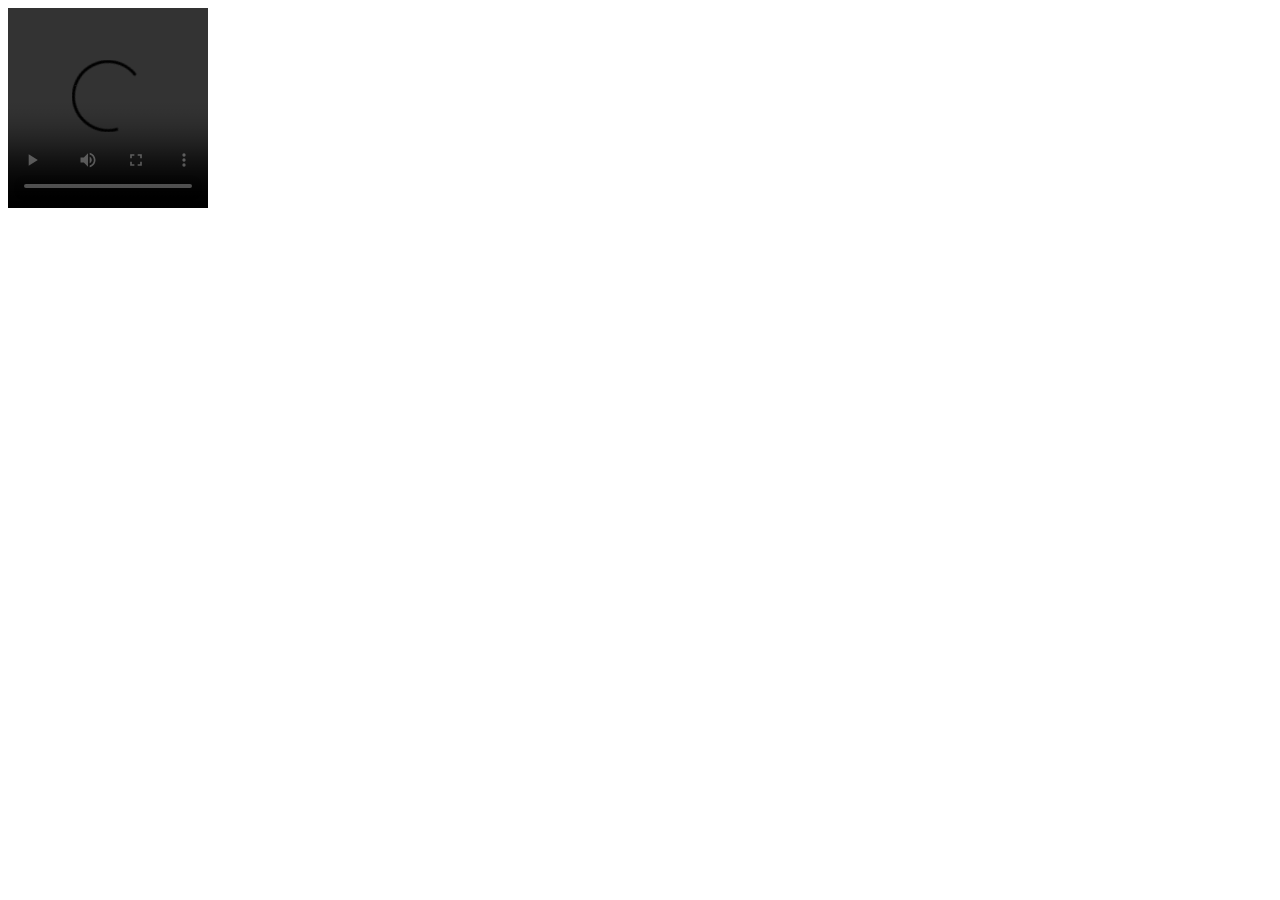
<file: online.html>
<!DOCTYPE html>
<html>
<head>
<meta http-equiv="Content-Type" content="text/html; charset=gb2312"/>
<title>酷讯酒店地图</title>
<script type="text/javascript" src="http://api.map.baidu.com/api?v=1.2"></script>
</head>
<body>
<!--<div style="width:520px;height:340px;border:1px solid gray" id="container"></div>-->
<video controls="true" width="200px" height="200px" src=""></video>
</body>

</html>
<!--<script type="text/javascript">
var map =new BMap.Map("container");
var point =new BMap.Point(116.404, 39.915);
map.centerAndZoom(point, 14);

var myIcon =new BMap.Icon("http://dev.baidu.com/wiki/static/map/API/examples/images/Mario.png", new BMap.Size(32, 70), {    //小车图片
    offset: new BMap.Size(0, -5),    //相当于CSS精灵
    imageOffset: new BMap.Size(0, 0)    //图片的偏移量。为了是图片底部中心对准坐标点。
  });

var points = [new BMap.Point(116.411776,39.942833),new BMap.Point(116.320791,40.003682),new BMap.Point(116.275186,39.896095),new BMap.Point(116.425098,39.946249),new BMap.Point(116.359823,39.984761),new BMap.Point(116.316479,39.98323),new BMap.Point(116.385986,39.946124),new BMap.Point(116.427545,40.00796),new BMap.Point(116.446965,39.911603),new BMap.Point(116.454579,39.946652)];   //10个坐标点

var marker1 =new BMap.Marker(points[1],{icon:myIcon});  // 创建10个标注
var marker2 =new BMap.Marker(points[2],{icon:myIcon});
var marker3 =new BMap.Marker(points[3],{icon:myIcon});
var marker4 =new BMap.Marker(points[4],{icon:myIcon});
var marker5 =new BMap.Marker(points[5],{icon:myIcon});
var marker6 =new BMap.Marker(points[6],{icon:myIcon});
var marker7 =new BMap.Marker(points[7],{icon:myIcon});
var marker8 =new BMap.Marker(points[8],{icon:myIcon});
var marker9 =new BMap.Marker(points[9],{icon:myIcon});
var marker0 =new BMap.Marker(points[0],{icon:myIcon});

map.addOverlay(marker1);              // 将标注添加到地图中
map.addOverlay(marker2);
map.addOverlay(marker3);
map.addOverlay(marker4);
map.addOverlay(marker5);
map.addOverlay(marker6);
map.addOverlay(marker7);
map.addOverlay(marker8);
map.addOverlay(marker9);
map.addOverlay(marker0);

map.setViewport(points);         //调整地图的最佳视野为显示标注数组point

var opts1 = {title : '<span style="font-size:14px;color:#0A8021">如家快捷酒店</span>'};
var opts2 = {title : '<span style="font-size:14px;color:#0A8021">昆仑大厦</span>'};
var opts3 = {title : '<span style="font-size:14px;color:#0A8021">华夏银行</span>'};
var opts4 = {title : '<span style="font-size:14px;color:#0A8021">成都小吃</span>'};
var opts5 = {title : '<span style="font-size:14px;color:#0A8021">锦绣大饭店</span>'};
var opts6 = {title : '<span style="font-size:14px;color:#0A8021">七天快捷酒店</span>'};
var opts7 = {title : '<span style="font-size:14px;color:#0A8021">中央民族大学</span>'};
var opts8 = {title : '<span style="font-size:14px;color:#0A8021">昌平汽车专修学院</span>'};
var opts9 = {title : '<span style="font-size:14px;color:#0A8021">百度大厦</span>'};
var opts0 = {title : '<span style="font-size:14px;color:#0A8021">海尔电器销售点</span>'};

var infoWindow1 =new BMap.InfoWindow("<div style='line-height:1.8em;font-size:12px;'><b>地址:</b>北京市朝阳区高碑店小学旁</br><b>电话:</b>010-59921010</br><b>口碑：</b><img src='http://cdn2.iconfinder.com/data/icons/diagona/icon/16/031.png' /><img src='http://cdn2.iconfinder.com/data/icons/diagona/icon/16/031.png' /><img src='http://cdn2.iconfinder.com/data/icons/diagona/icon/16/031.png' /><img src='http://cdn2.iconfinder.com/data/icons/diagona/icon/16/031.png' /><img src='http://cdn2.iconfinder.com/data/icons/diagona/icon/16/031.png' /><a style='text-decoration:none;color:#2679BA;float:right' href='#'>详情>></a></div>", opts1);  // 创建信息窗口对象，引号里可以书写任意的html语句。
var infoWindow2 =new BMap.InfoWindow("<div style='line-height:1.8em;font-size:12px;'><b>地址:</b>北京市海淀区紫竹院123号</br><b>电话:</b>010-59921010</br><b>口碑：</b><img src='http://cdn2.iconfinder.com/data/icons/diagona/icon/16/031.png' /><img src='http://cdn2.iconfinder.com/data/icons/diagona/icon/16/031.png' /><img src='http://cdn2.iconfinder.com/data/icons/diagona/icon/16/031.png' /><img src='http://cdn2.iconfinder.com/data/icons/diagona/icon/16/031.png' /><a style='text-decoration:none;color:#2679BA;float:right' href='#'>详情>></a></div>", opts2);
var infoWindow3 =new BMap.InfoWindow("<div style='line-height:1.8em;font-size:12px;'><b>地址:</b>北京市海淀区紫竹院123号</br><b>电话:</b>010-59921010</br><b>口碑：</b><img src='http://cdn2.iconfinder.com/data/icons/diagona/icon/16/031.png' /><img src='http://cdn2.iconfinder.com/data/icons/diagona/icon/16/031.png' /><img src='http://cdn2.iconfinder.com/data/icons/diagona/icon/16/031.png' /><img src='http://cdn2.iconfinder.com/data/icons/diagona/icon/16/031.png' /><a style='text-decoration:none;color:#2679BA;float:right' href='#'>详情>></a></div>", opts3);
var infoWindow4 =new BMap.InfoWindow("<div style='line-height:1.8em;font-size:12px;'><b>地址:</b>北京市海淀区紫竹院123号</br><b>电话:</b>010-59921010</br><b>口碑：</b><img src='http://cdn2.iconfinder.com/data/icons/diagona/icon/16/031.png' /><img src='http://cdn2.iconfinder.com/data/icons/diagona/icon/16/031.png' /><img src='http://cdn2.iconfinder.com/data/icons/diagona/icon/16/031.png' /><img src='http://cdn2.iconfinder.com/data/icons/diagona/icon/16/031.png' /><a style='text-decoration:none;color:#2679BA;float:right' href='#'>详情>></a></div>", opts4);
var infoWindow5 =new BMap.InfoWindow("<div style='line-height:1.8em;font-size:12px;'><b>地址:</b>北京市朝阳区高碑店小学旁</br><b>电话:</b>010-59921010</br><b>口碑：</b><img src='http://cdn2.iconfinder.com/data/icons/diagona/icon/16/031.png' /><img src='http://cdn2.iconfinder.com/data/icons/diagona/icon/16/031.png' /><img src='http://cdn2.iconfinder.com/data/icons/diagona/icon/16/031.png' /><img src='http://cdn2.iconfinder.com/data/icons/diagona/icon/16/031.png' /><img src='http://cdn2.iconfinder.com/data/icons/diagona/icon/16/031.png' /><a style='text-decoration:none;color:#2679BA;float:right' href='#'>详情>></a></div>", opts5);
var infoWindow6 =new BMap.InfoWindow("<div style='line-height:1.8em;font-size:12px;'><b>地址:</b>北京市大钟寺沧澜大厦</br><b>电话:</b>010-59921010</br><b>口碑：</b><img src='http://cdn2.iconfinder.com/data/icons/diagona/icon/16/031.png' /><img src='http://cdn2.iconfinder.com/data/icons/diagona/icon/16/031.png' /><img src='http://cdn2.iconfinder.com/data/icons/diagona/icon/16/031.png' /><img src='http://cdn2.iconfinder.com/data/icons/diagona/icon/16/031.png' /><img src='http://cdn2.iconfinder.com/data/icons/diagona/icon/16/031.png' /><a style='text-decoration:none;color:#2679BA;float:right' href='#'>详情>></a></div>", opts6);
var infoWindow7 =new BMap.InfoWindow("<div style='line-height:1.8em;font-size:12px;'><b>地址:</b>北京市朝阳区高碑店小学旁</br><b>电话:</b>010-59921010</br><b>口碑：</b><img src='http://cdn2.iconfinder.com/data/icons/diagona/icon/16/031.png' /><img src='http://cdn2.iconfinder.com/data/icons/diagona/icon/16/031.png' /><img src='http://cdn2.iconfinder.com/data/icons/diagona/icon/16/031.png' /><a style='text-decoration:none;color:#2679BA;float:right' href='#'>详情>></a></div>", opts7);
var infoWindow8 =new BMap.InfoWindow("<div style='line-height:1.8em;font-size:12px;'><b>地址:</b>北京市哇哈哈路鲜鱼一条街</br><b>电话:</b>010-59921010</br><b>口碑：</b><img src='http://cdn2.iconfinder.com/data/icons/diagona/icon/16/031.png' /><img src='http://cdn2.iconfinder.com/data/icons/diagona/icon/16/031.png' /><img src='http://cdn2.iconfinder.com/data/icons/diagona/icon/16/031.png' /><a style='text-decoration:none;color:#2679BA;float:right' href='#'>详情>></a></div>", opts8);
var infoWindow9 =new BMap.InfoWindow("<div style='line-height:1.8em;font-size:12px;'><b>地址:</b>北京市朝阳区高碑店小学旁</br><b>电话:</b>010-59921010</br><b>口碑：</b><img src='http://cdn2.iconfinder.com/data/icons/diagona/icon/16/031.png' /><img src='http://cdn2.iconfinder.com/data/icons/diagona/icon/16/031.png' /><img src='http://cdn2.iconfinder.com/data/icons/diagona/icon/16/031.png' /><a style='text-decoration:none;color:#2679BA;float:right' href='#'>详情>></a></div>", opts9);
var infoWindow0 =new BMap.InfoWindow("<div style='line-height:1.8em;font-size:12px;'><b>地址:</b>北京市朝阳区高碑店小学旁</br><b>电话:</b>010-59921010</br><b>口碑：</b><img src='http://cdn2.iconfinder.com/data/icons/diagona/icon/16/031.png' /><img src='http://cdn2.iconfinder.com/data/icons/diagona/icon/16/031.png' /><img src='http://cdn2.iconfinder.com/data/icons/diagona/icon/16/031.png' /><a style='text-decoration:none;color:#2679BA;float:right' href='#'>详情>></a></div>", opts0);

marker1.addEventListener("mouseover", function(){this.openInfoWindow(infoWindow1);});
marker2.addEventListener("mouseover", function(){this.openInfoWindow(infoWindow2);});
marker3.addEventListener("mouseover", function(){this.openInfoWindow(infoWindow3);});
marker4.addEventListener("mouseover", function(){this.openInfoWindow(infoWindow4);});
marker5.addEventListener("mouseover", function(){this.openInfoWindow(infoWindow5);});
marker6.addEventListener("mouseover", function(){this.openInfoWindow(infoWindow6);});
marker7.addEventListener("mouseover", function(){this.openInfoWindow(infoWindow7);});
marker8.addEventListener("mouseover", function(){this.openInfoWindow(infoWindow8);});
marker9.addEventListener("mouseover", function(){this.openInfoWindow(infoWindow9);});
marker0.addEventListener("mouseover", function(){this.openInfoWindow(infoWindow0);});

</script>-->
</file>
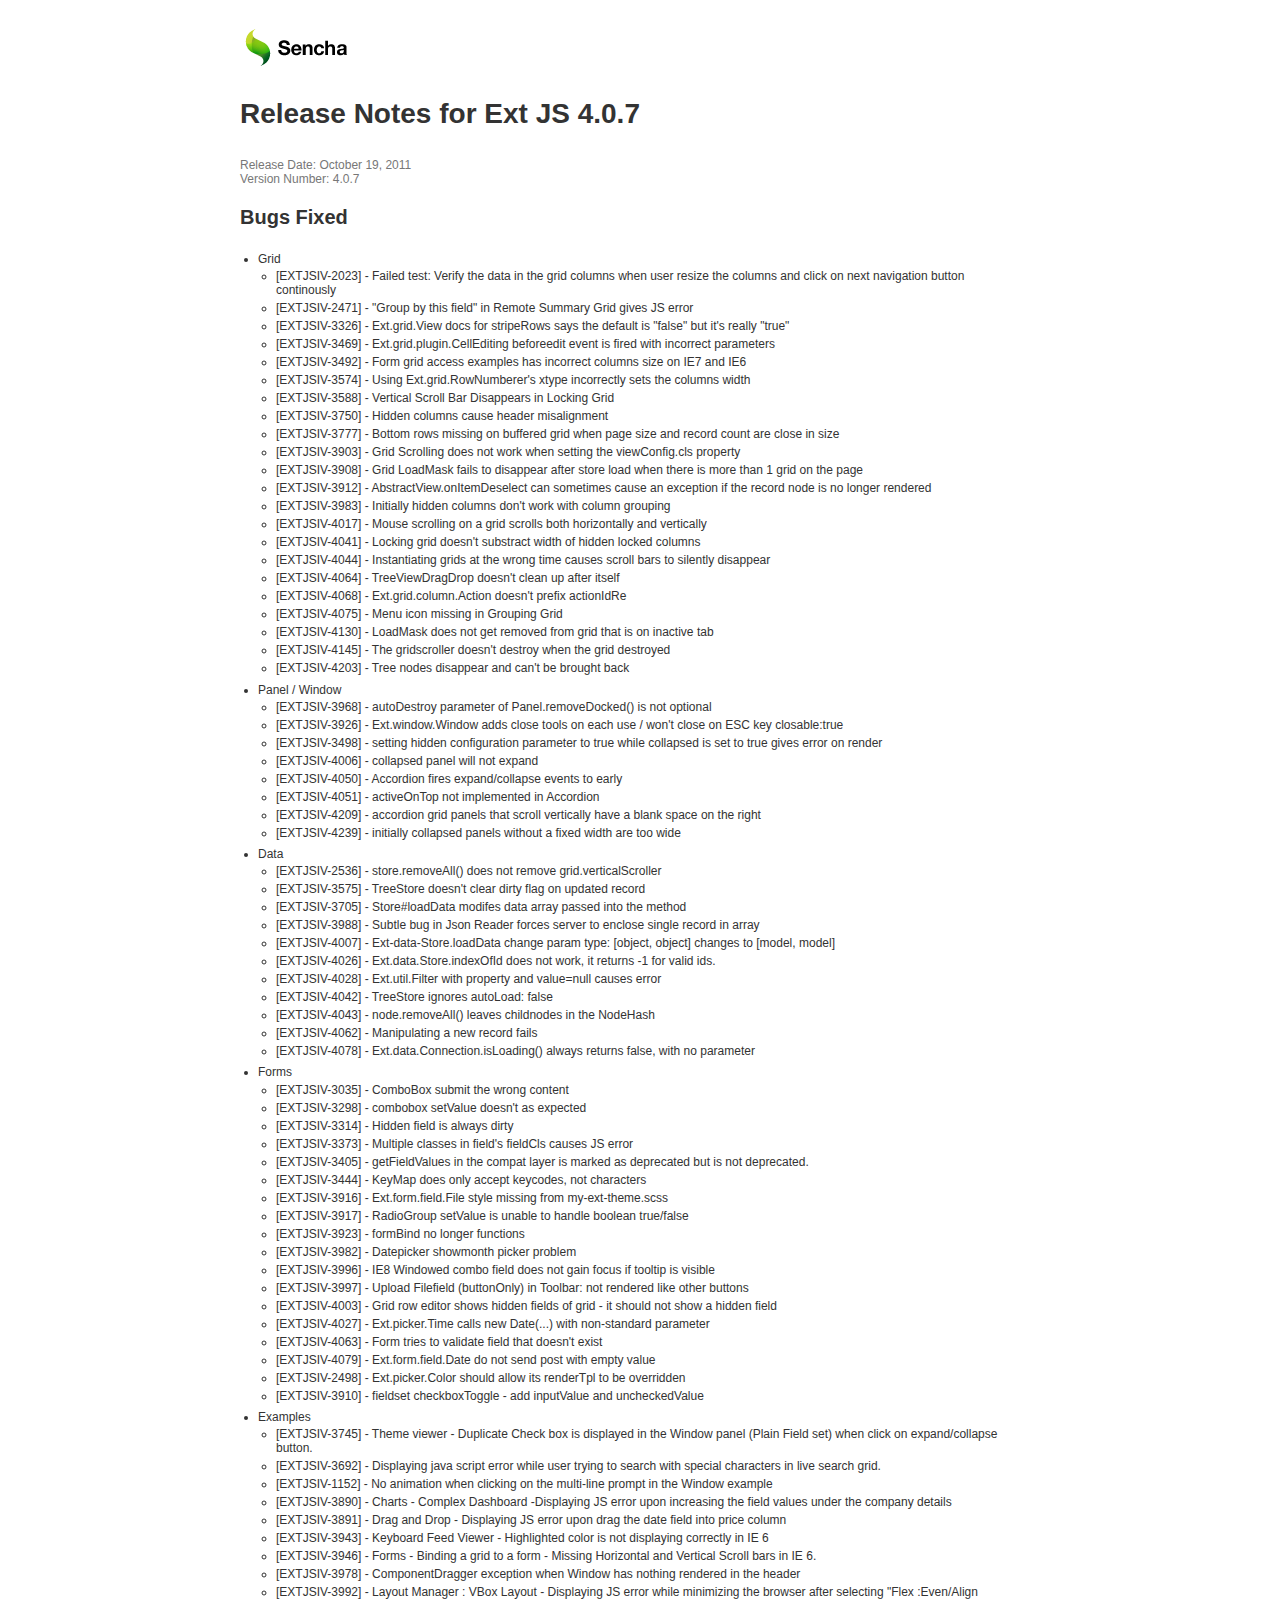
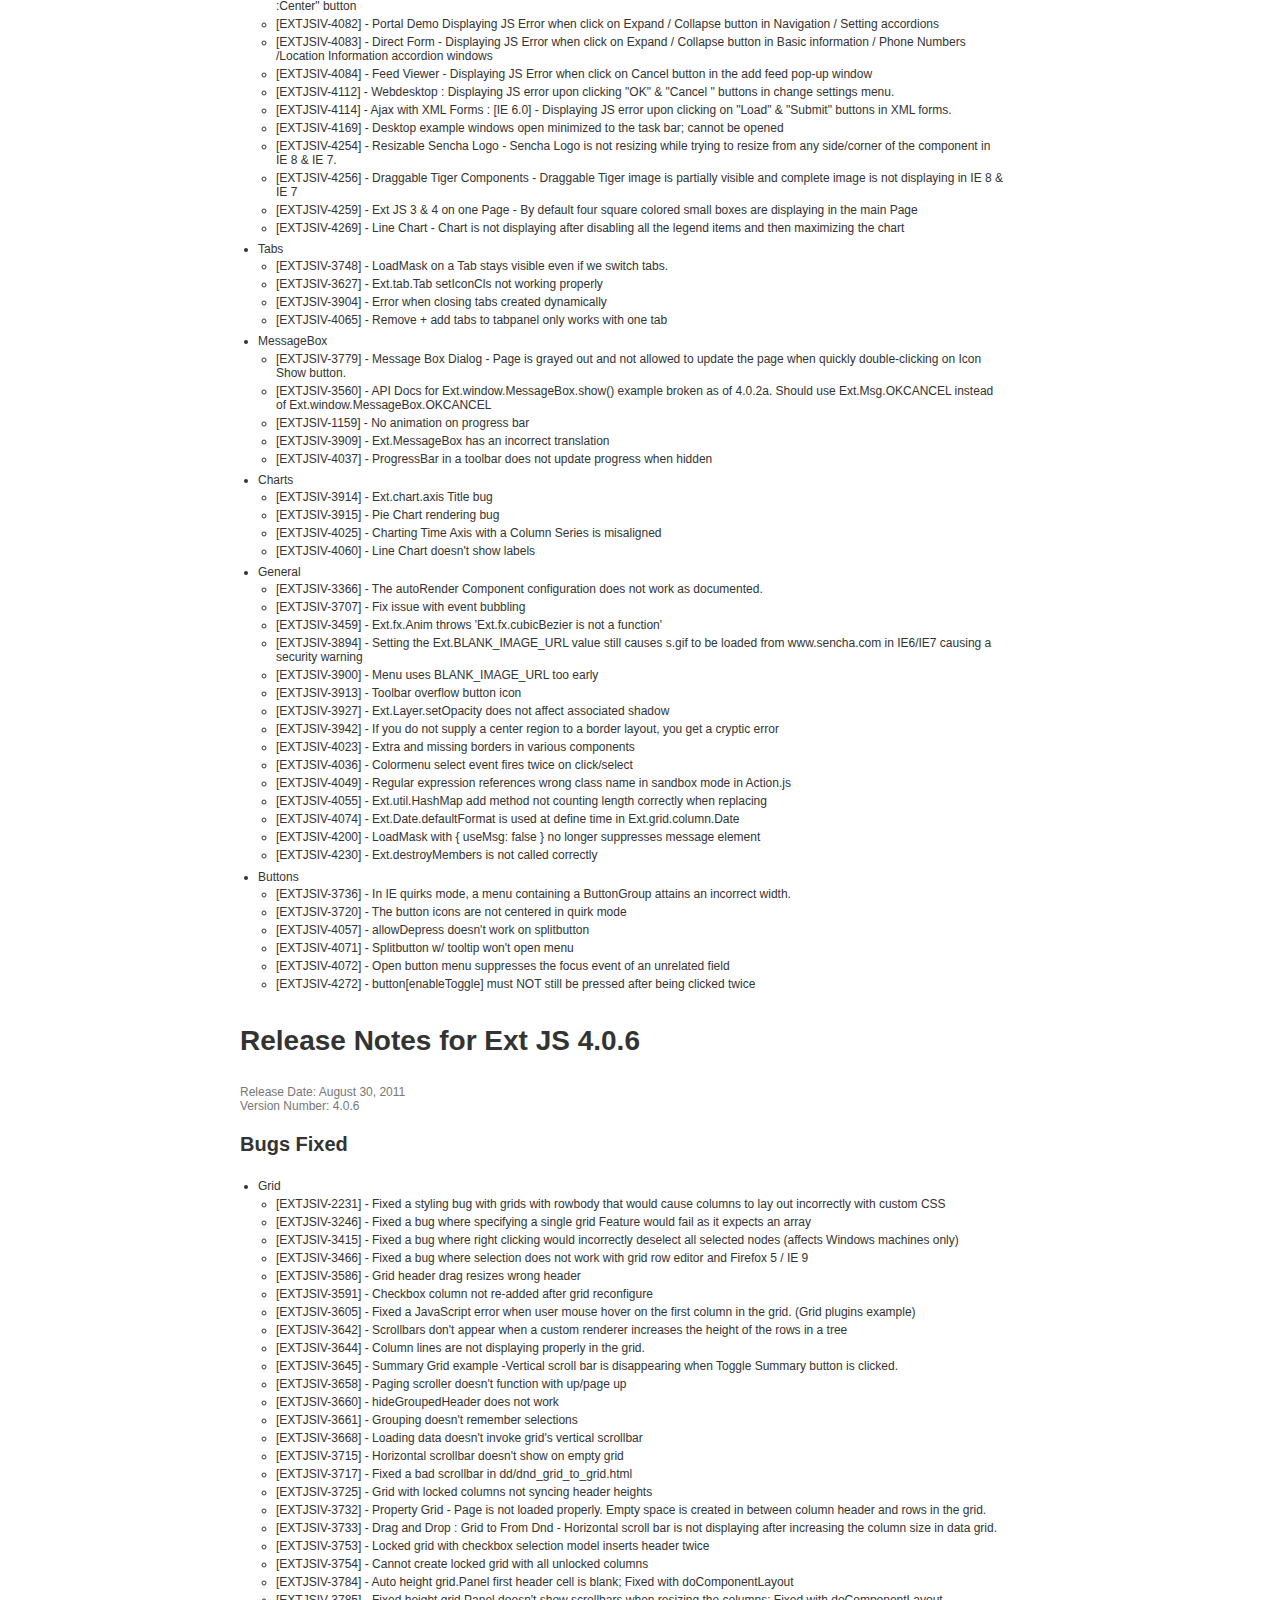
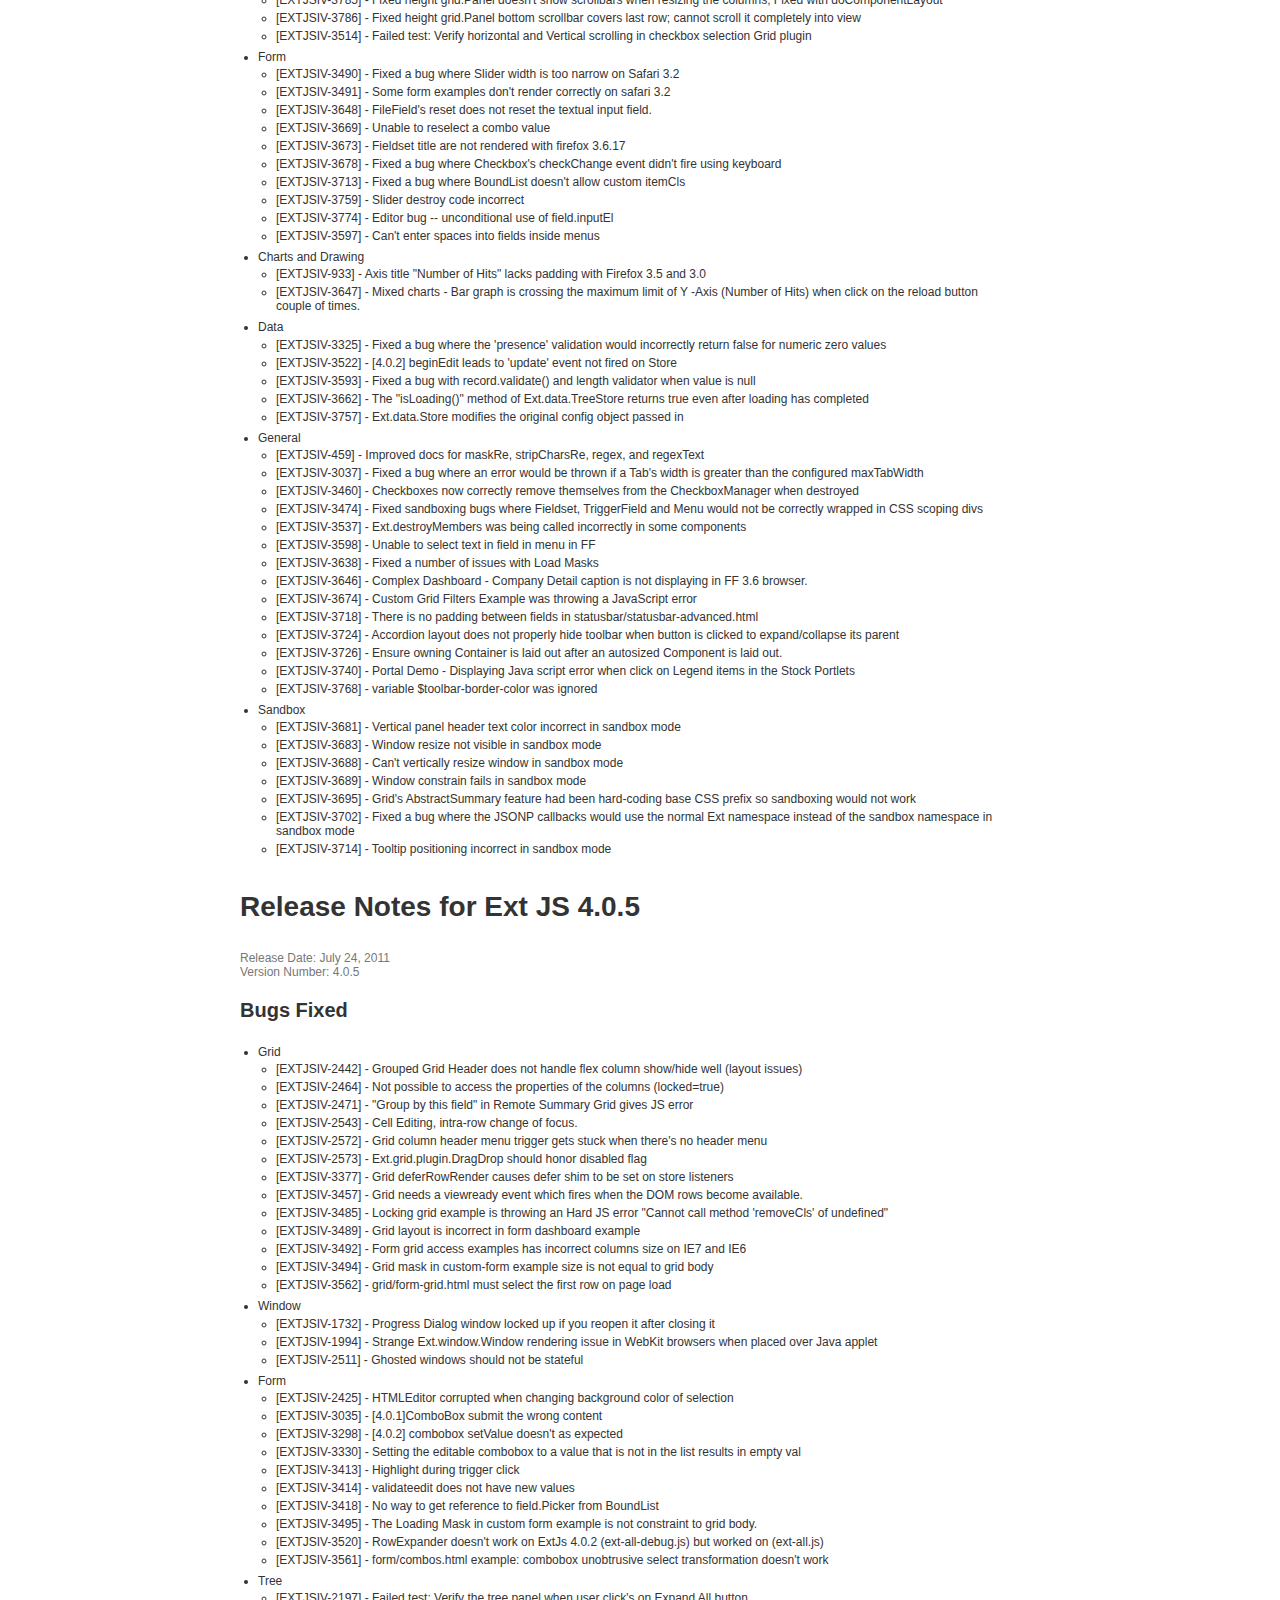
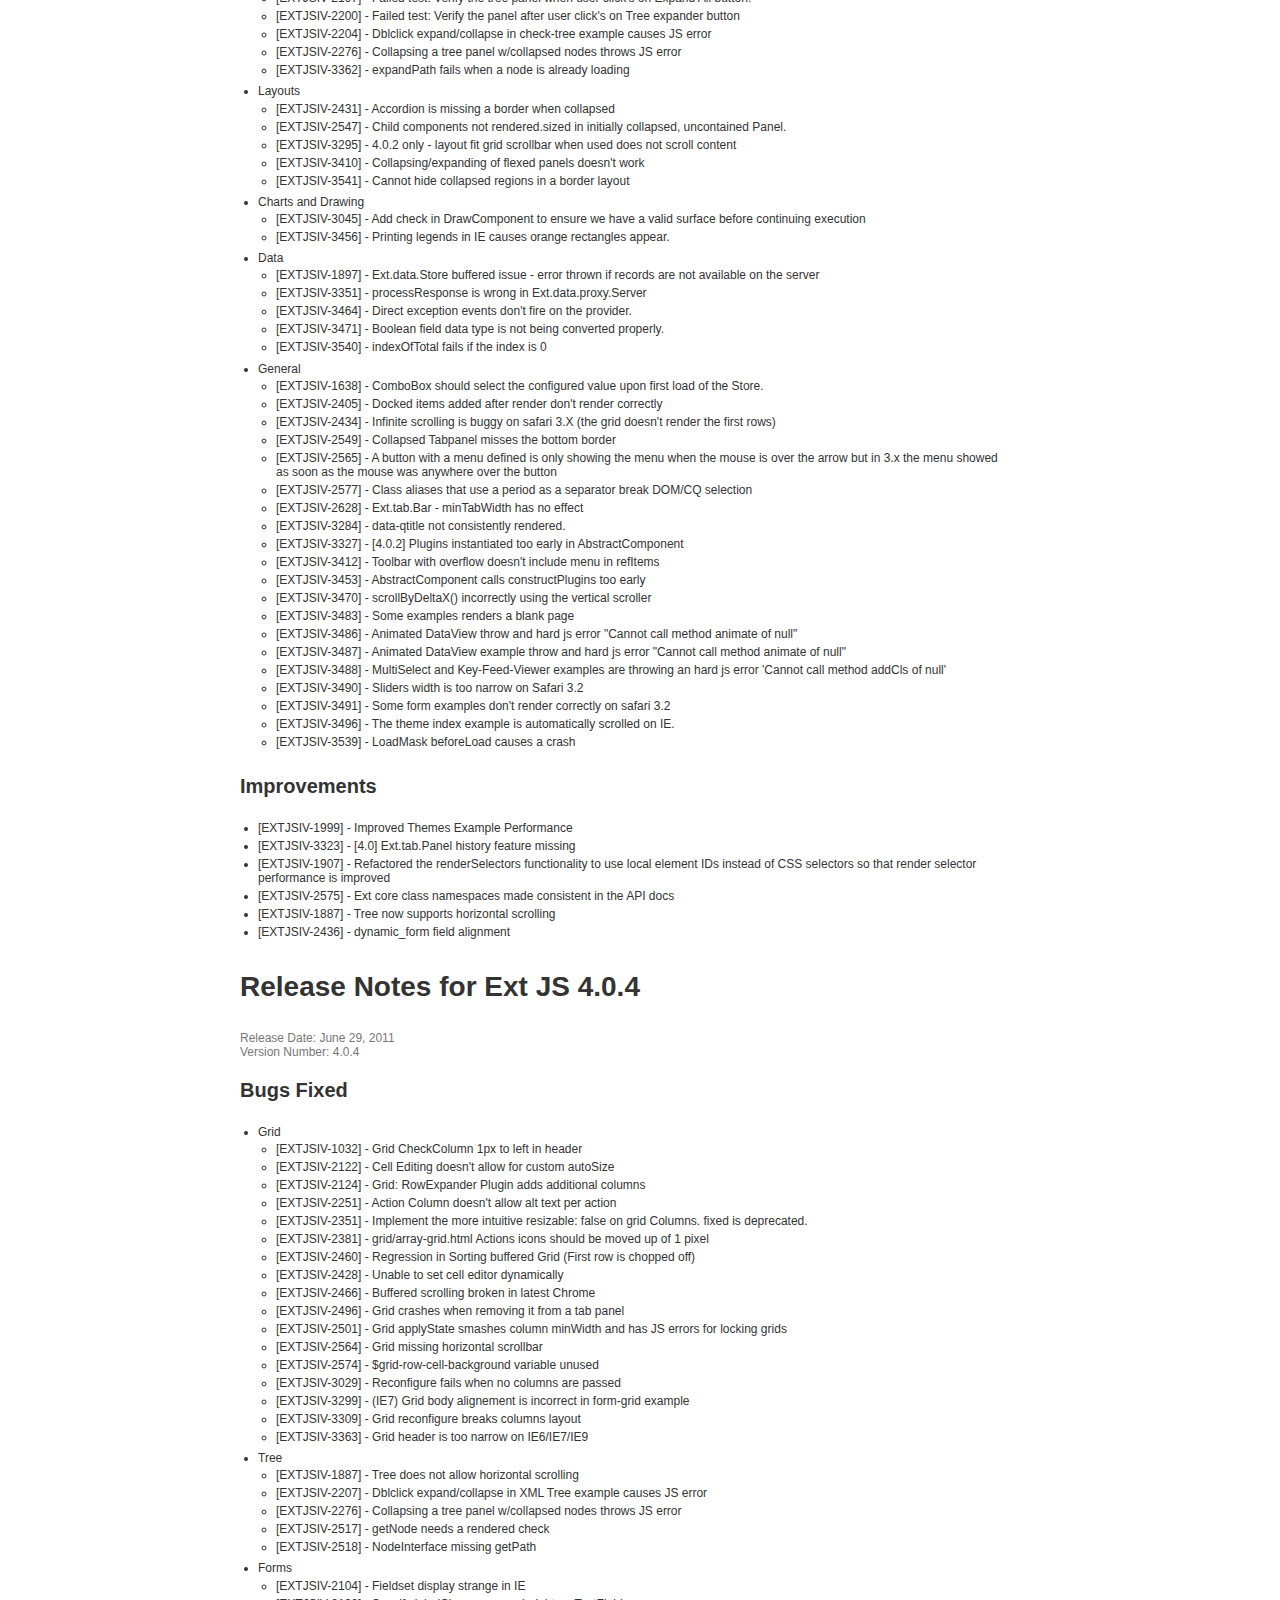
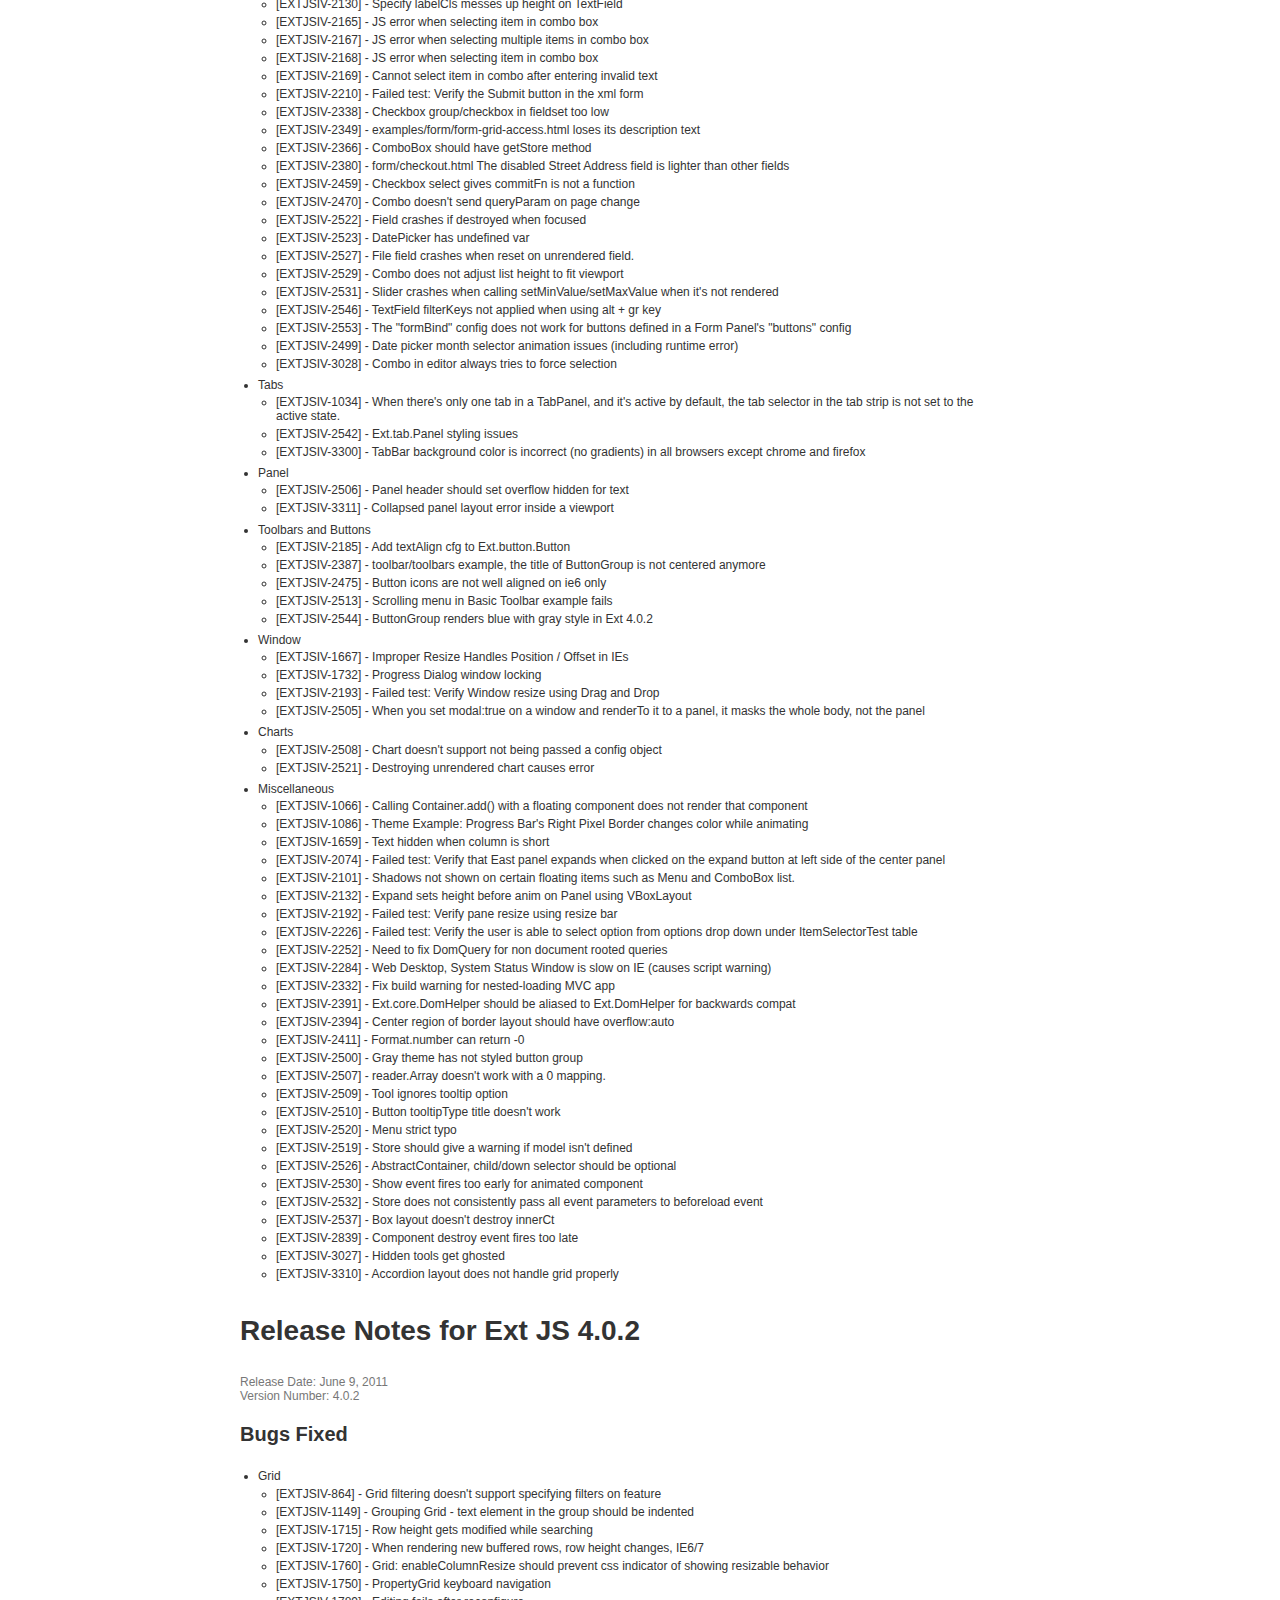
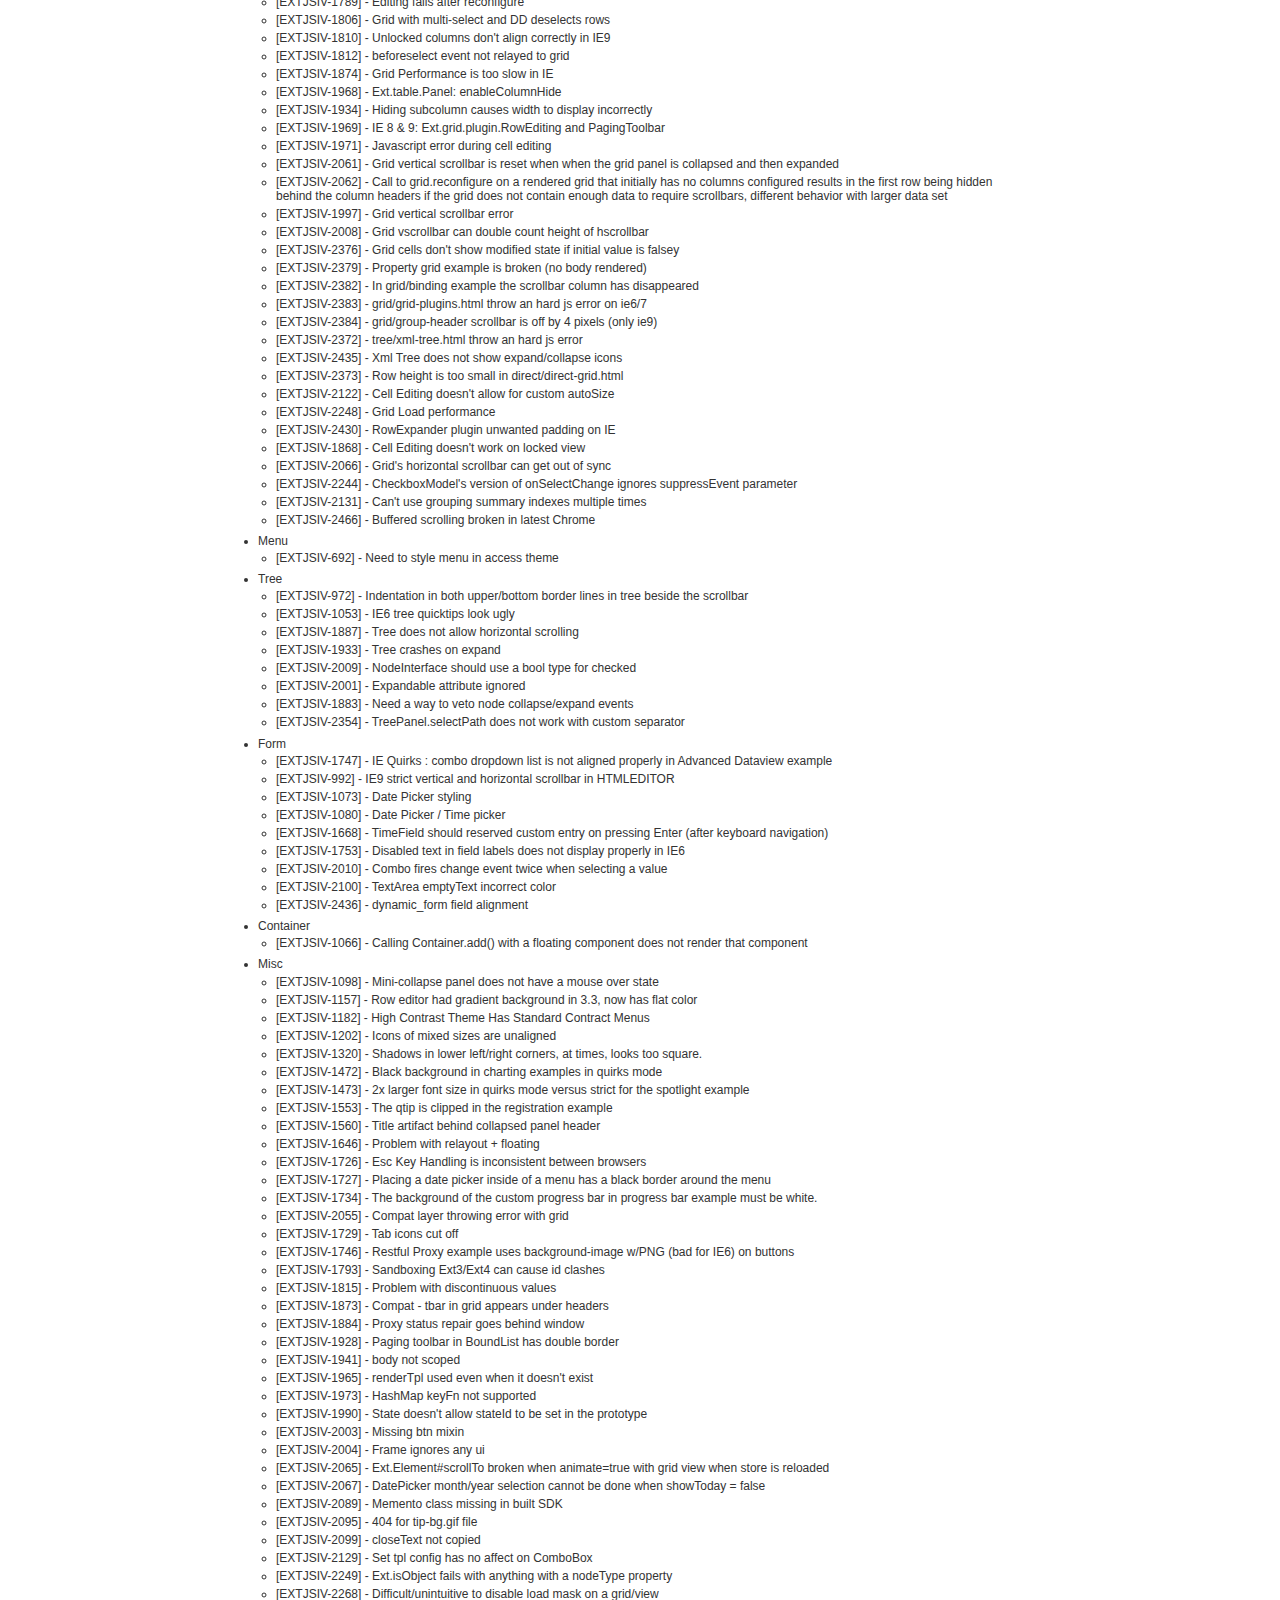
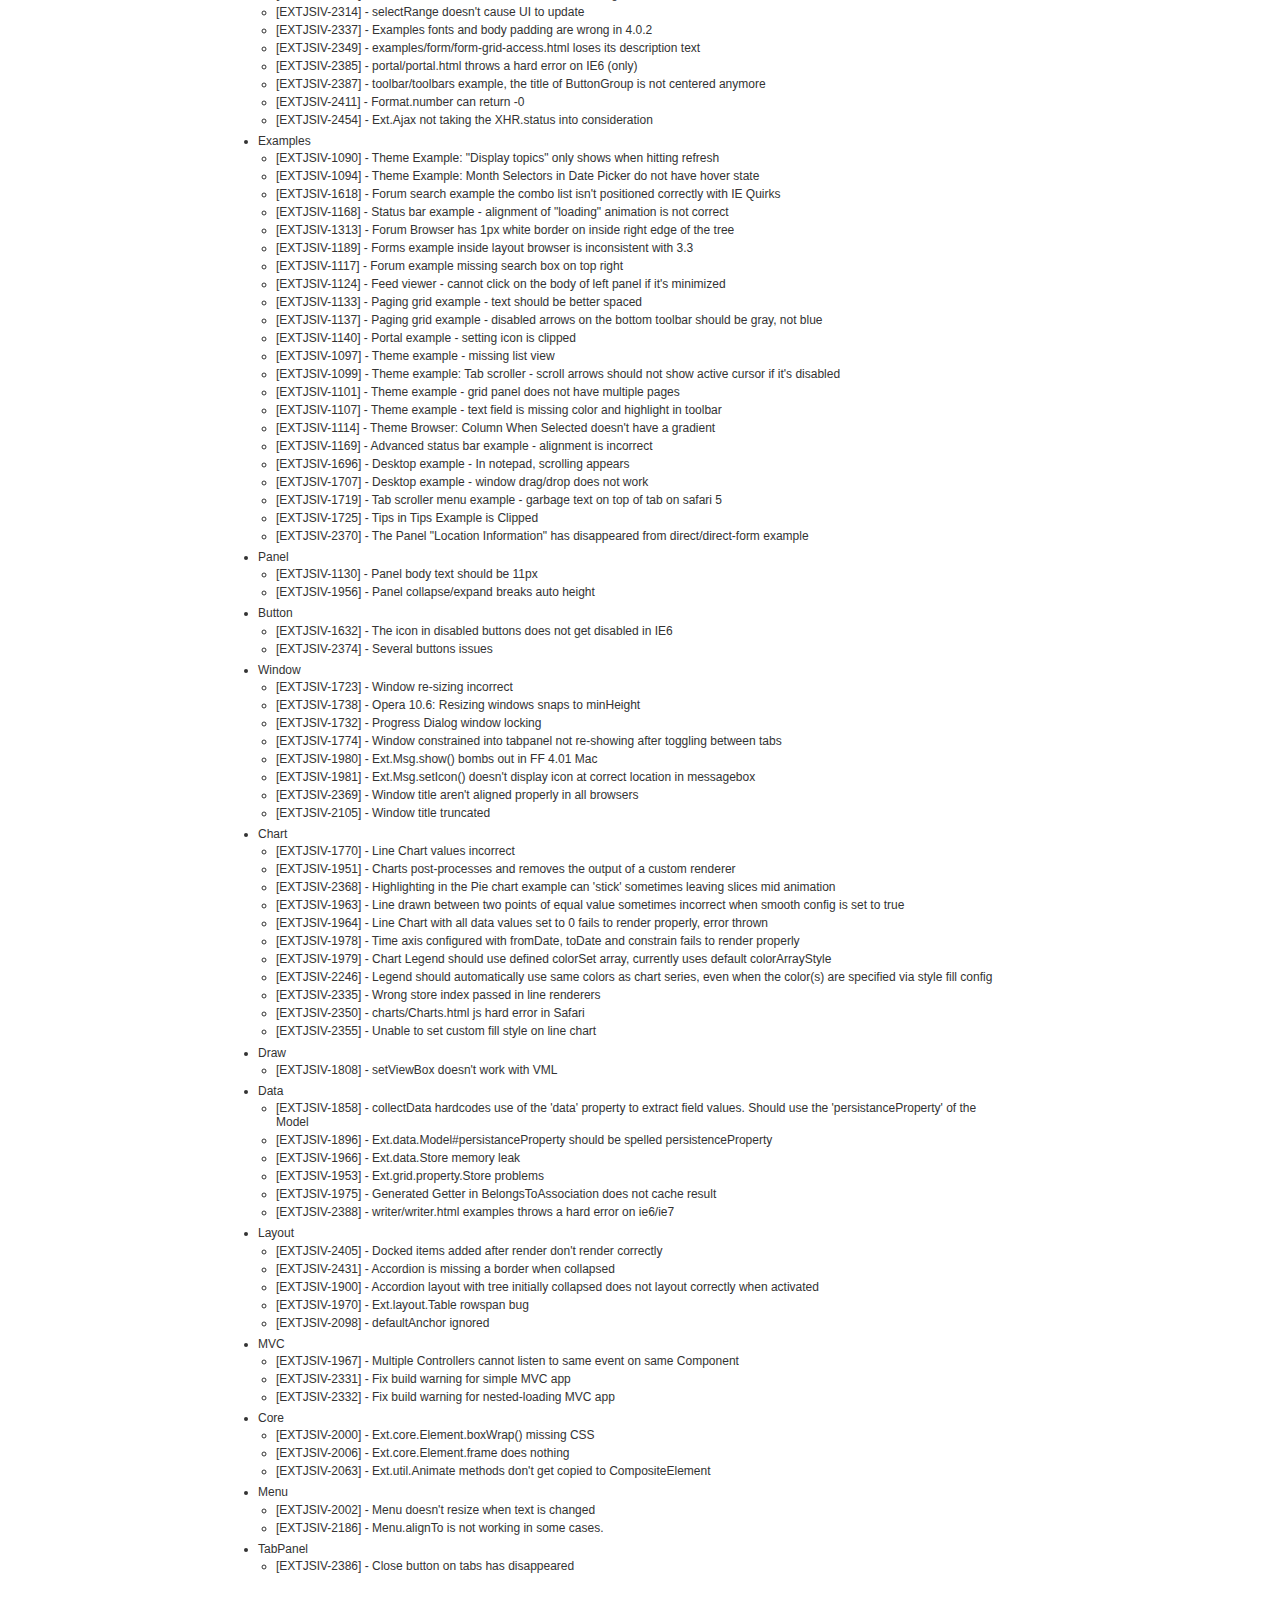
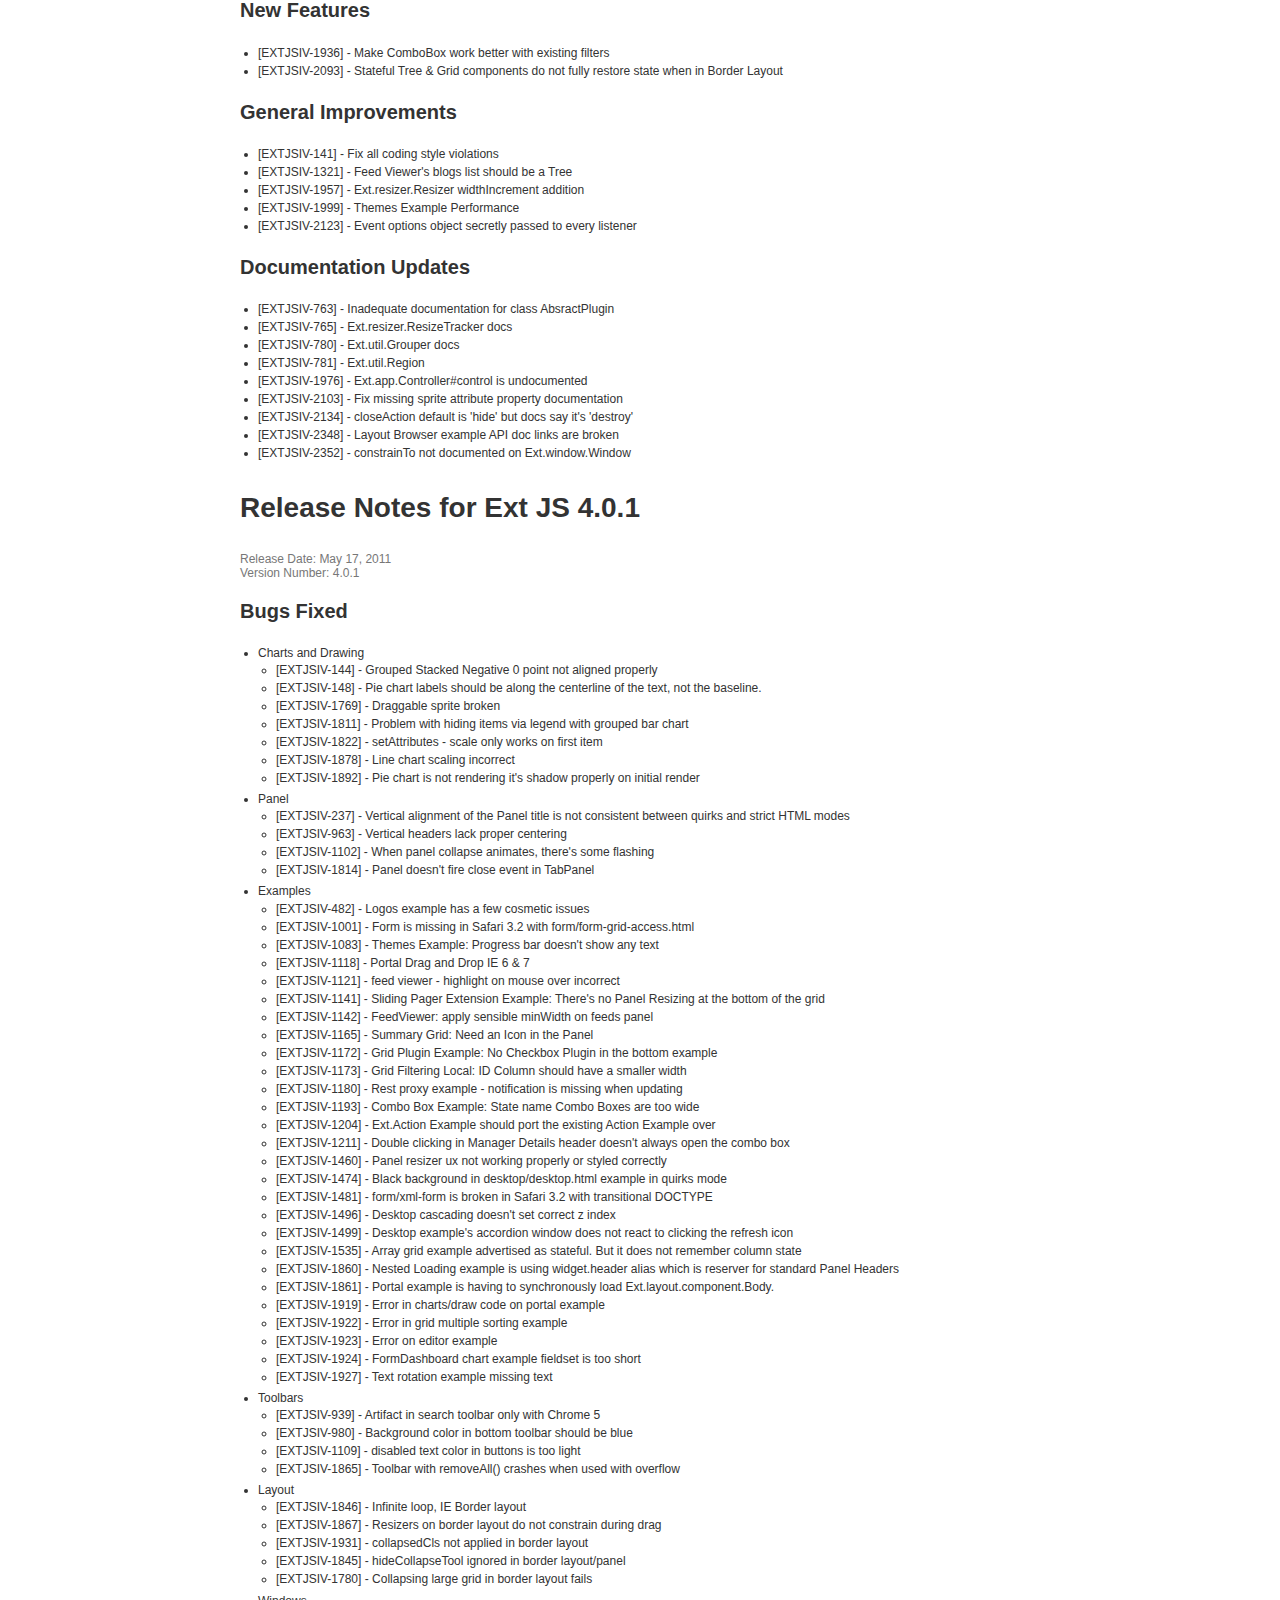
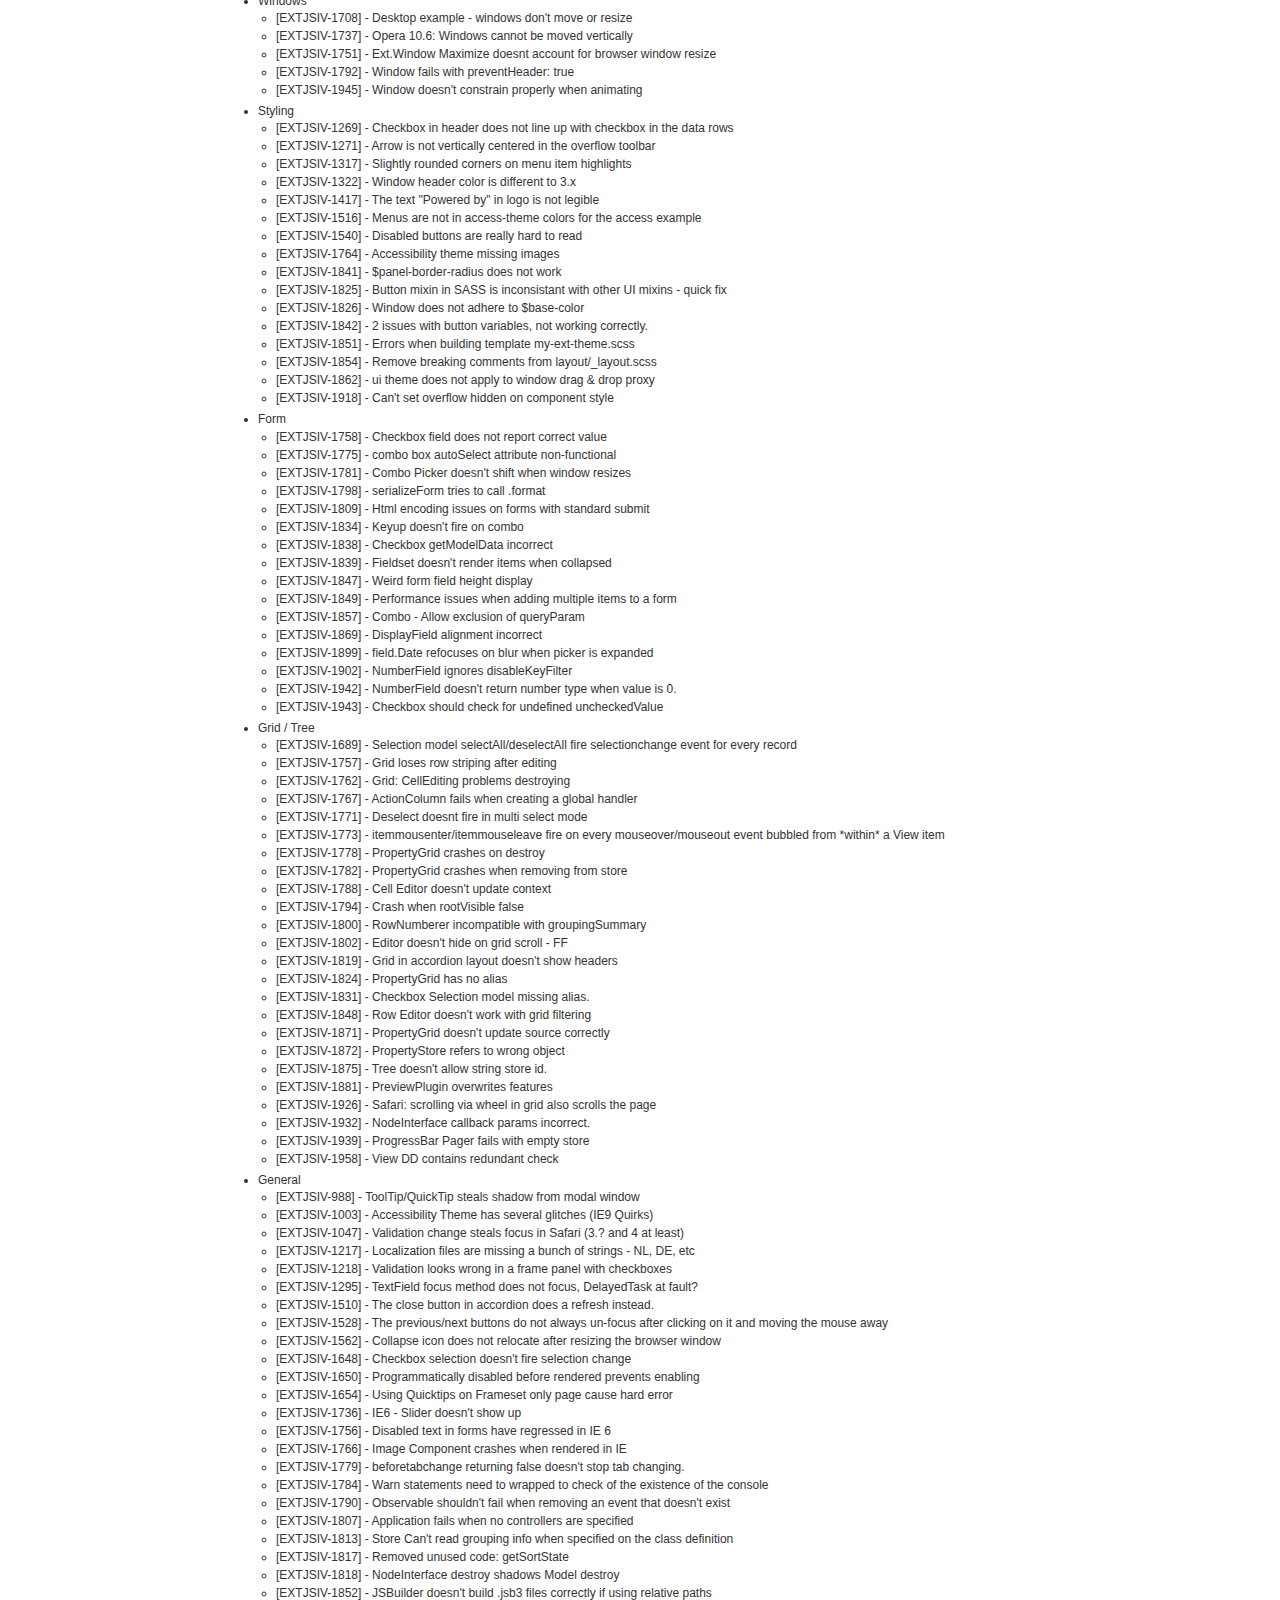
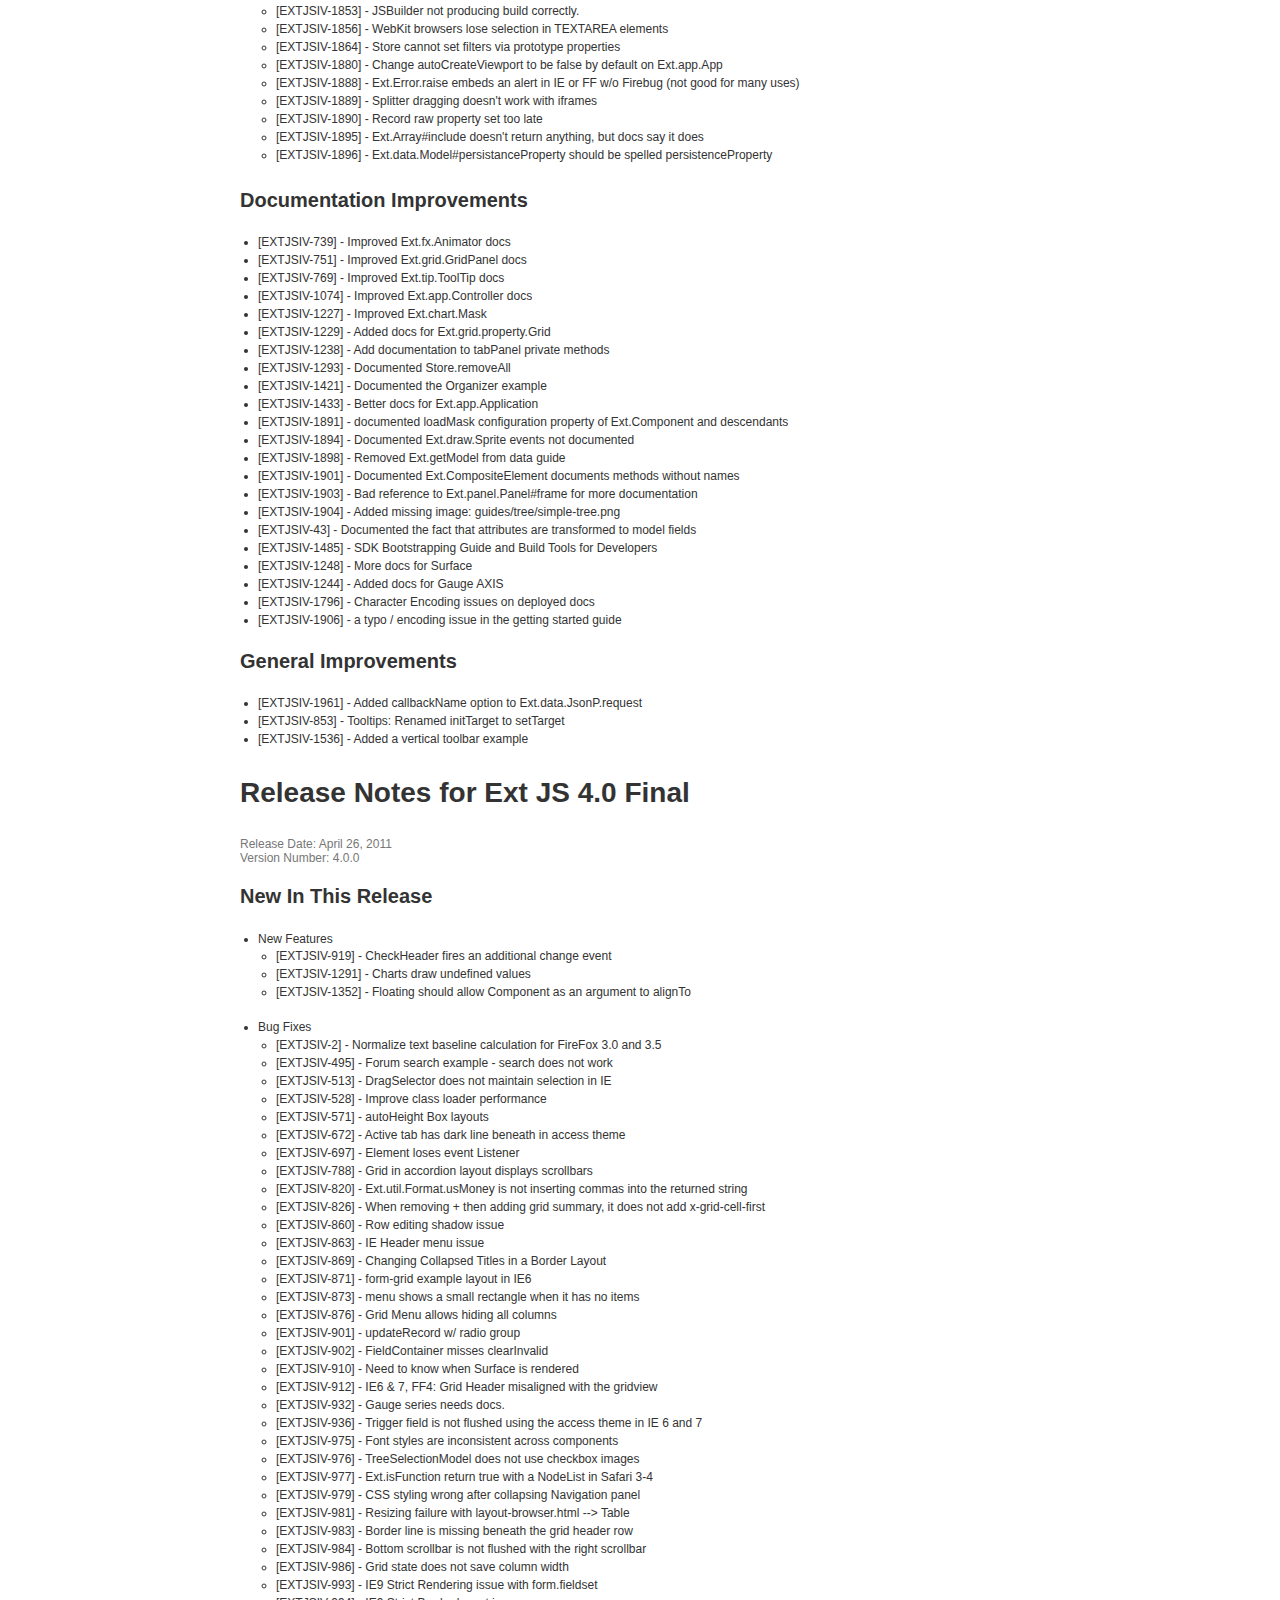
<file: js/extjs/release-notes.html>
<!DOCTYPE html PUBLIC "-//W3C//DTD HTML 4.01//EN">
<html>
<head>
    <title>
        Ext JS Release Notes
    </title>
    <link rel="stylesheet" type="text/css" href="welcome/release-notes.css" media="all">
</head>
<body>
<p>
    <a href="http://www.sencha.com/" id="logo" name="logo">Ext JS - JavaScript Framework</a>
</p>

<div id="releases">
<div class="release">
<h1>
    Release Notes for Ext JS 4.0.7
</h1>

<p class="notes">
    Release Date: October 19, 2011<br>
    Version Number: 4.0.7
</p>

<h2>
    Bugs Fixed
</h2>

<ul>
<li>Grid
    <ul>
        <li>[EXTJSIV-2023] - Failed test: Verify the data in the grid columns when user resize the columns and
            click on next navigation button continously
        </li>
        <li>[EXTJSIV-2471] - "Group by this field" in Remote Summary Grid gives JS error
        </li>
        <li>[EXTJSIV-3326] - Ext.grid.View docs for stripeRows says the default is "false" but it's really
            "true"
        </li>
        <li>[EXTJSIV-3469] - Ext.grid.plugin.CellEditing beforeedit event is fired with incorrect parameters
        </li>
        <li>[EXTJSIV-3492] - Form grid access examples has incorrect columns size on IE7 and IE6
        </li>
        <li>[EXTJSIV-3574] - Using Ext.grid.RowNumberer's xtype incorrectly sets the columns width
        </li>
        <li>[EXTJSIV-3588] - Vertical Scroll Bar Disappears in Locking Grid
        </li>
        <li>[EXTJSIV-3750] - Hidden columns cause header misalignment
        </li>
        <li>[EXTJSIV-3777] - Bottom rows missing on buffered grid when page size and record count are close in
            size
        </li>
        <li>[EXTJSIV-3903] - Grid Scrolling does not work when setting the viewConfig.cls property
        </li>
        <li>[EXTJSIV-3908] - Grid LoadMask fails to disappear after store load when there is more than 1 grid on
            the page
        </li>
        <li>[EXTJSIV-3912] - AbstractView.onItemDeselect can sometimes cause an exception if the record node is
            no longer rendered
        </li>
        <li>[EXTJSIV-3983] - Initially hidden columns don't work with column grouping
        </li>
        <li>[EXTJSIV-4017] - Mouse scrolling on a grid scrolls both horizontally and vertically
        </li>
        <li>[EXTJSIV-4041] - Locking grid doesn't substract width of hidden locked columns
        </li>
        <li>[EXTJSIV-4044] - Instantiating grids at the wrong time causes scroll bars to silently disappear
        </li>
        <li>[EXTJSIV-4064] - TreeViewDragDrop doesn't clean up after itself
        </li>
        <li>[EXTJSIV-4068] - Ext.grid.column.Action doesn't prefix actionIdRe
        </li>
        <li>[EXTJSIV-4075] - Menu icon missing in Grouping Grid
        </li>
        <li>[EXTJSIV-4130] - LoadMask does not get removed from grid that is on inactive tab
        </li>
        <li>[EXTJSIV-4145] - The gridscroller doesn't destroy when the grid destroyed
        </li>
        <li>[EXTJSIV-4203] - Tree nodes disappear and can't be brought back</li>
    </ul>
</li>

<li>Panel / Window
    <ul>
        <li>[EXTJSIV-3968] - autoDestroy parameter of Panel.removeDocked() is not optional
        </li>
        <li>[EXTJSIV-3926] - Ext.window.Window adds close tools on each use / won't close on ESC key
            closable:true
        </li>
        <li>[EXTJSIV-3498] - setting hidden configuration parameter to true while collapsed is set to true gives
            error on render
        </li>
        <li>[EXTJSIV-4006] - collapsed panel will not expand
        </li>
        <li>[EXTJSIV-4050] - Accordion fires expand/collapse events to early
        </li>
        <li>[EXTJSIV-4051] - activeOnTop not implemented in Accordion
        </li>
        <li>[EXTJSIV-4209] - accordion grid panels that scroll vertically have a blank space on the right
        </li>
        <li>[EXTJSIV-4239] - initially collapsed panels without a fixed width are too wide</li>
    </ul>
</li>

<li>Data
    <ul>
        <li>[EXTJSIV-2536] - store.removeAll() does not remove grid.verticalScroller
        </li>
        <li>[EXTJSIV-3575] - TreeStore doesn't clear dirty flag on updated record
        </li>
        <li>[EXTJSIV-3705] - Store#loadData modifes data array passed into the method
        </li>
        <li>[EXTJSIV-3988] - Subtle bug in Json Reader forces server to enclose single record in array
        </li>
        <li>[EXTJSIV-4007] - Ext-data-Store.loadData change param type: [object, object] changes to [model, model]
        </li>
        <li>[EXTJSIV-4026] - Ext.data.Store.indexOfId does not work, it returns -1 for valid ids.
        </li>
        <li>[EXTJSIV-4028] - Ext.util.Filter with property and value=null causes error
        </li>
        <li>[EXTJSIV-4042] - TreeStore ignores autoLoad: false
        </li>
        <li>[EXTJSIV-4043] - node.removeAll() leaves childnodes in the NodeHash
        </li>
        <li>[EXTJSIV-4062] - Manipulating a new record fails
        </li>
        <li>[EXTJSIV-4078] - Ext.data.Connection.isLoading() always returns false, with no parameter
        </li>

    </ul>
</li>

<li>Forms
    <ul>
        <li>[EXTJSIV-3035] - ComboBox submit the wrong content
        </li>
        <li>[EXTJSIV-3298] - combobox setValue doesn't as expected
        </li>
        <li>[EXTJSIV-3314] - Hidden field is always dirty
        </li>
        <li>[EXTJSIV-3373] - Multiple classes in field's fieldCls causes JS error
        </li>
        <li>[EXTJSIV-3405] - getFieldValues in the compat layer is marked as deprecated but is not deprecated.
        </li>
        <li>[EXTJSIV-3444] - KeyMap does only accept keycodes, not characters
        </li>
        <li>[EXTJSIV-3916] - Ext.form.field.File style missing from my-ext-theme.scss
        </li>
        <li>[EXTJSIV-3917] - RadioGroup setValue is unable to handle boolean true/false
        </li>
        <li>[EXTJSIV-3923] - formBind no longer functions
        </li>
        <li>[EXTJSIV-3982] - Datepicker showmonth picker problem
        </li>
        <li>[EXTJSIV-3996] - IE8 Windowed combo field does not gain focus if tooltip is visible
        </li>
        <li>[EXTJSIV-3997] - Upload Filefield (buttonOnly) in Toolbar: not rendered like other buttons
        </li>
        <li>[EXTJSIV-4003] - Grid row editor shows hidden fields of grid - it should not show a hidden field
        </li>
        <li>[EXTJSIV-4027] - Ext.picker.Time calls new Date(...) with non-standard parameter
        </li>
        <li>[EXTJSIV-4063] - Form tries to validate field that doesn't exist
        </li>
        <li>[EXTJSIV-4079] - Ext.form.field.Date do not send post with empty value
        </li>
        <li>[EXTJSIV-2498] - Ext.picker.Color should allow its renderTpl to be overridden
        </li>
        <li>[EXTJSIV-3910] - fieldset checkboxToggle - add inputValue and uncheckedValue</li>
    </ul>
</li>
<li>Examples
    <ul>
        <li>[EXTJSIV-3745] - Theme viewer - Duplicate Check box is displayed in the Window panel (Plain Field set) when
            click on
            expand/collapse button.
        </li>
        <li>[EXTJSIV-3692] - Displaying java script error while user trying to search with special characters in live
            search
            grid.
        </li>
        <li>[EXTJSIV-1152] - No animation when clicking on the multi-line prompt in the Window example
        </li>
        <li>[EXTJSIV-3890] - Charts - Complex Dashboard -Displaying JS error upon increasing the field values under the
            company
            details
        </li>
        <li>[EXTJSIV-3891] - Drag and Drop - Displaying JS error upon drag the date field into price column
        </li>
        <li>[EXTJSIV-3943] - Keyboard Feed Viewer - Highlighted color is not displaying correctly in IE 6
        </li>
        <li>[EXTJSIV-3946] - Forms - Binding a grid to a form - Missing Horizontal and Vertical Scroll bars in IE 6.
        </li>
        <li>[EXTJSIV-3978] - ComponentDragger exception when Window has nothing rendered in the header
        </li>
        <li>[EXTJSIV-3992] - Layout Manager : VBox Layout - Displaying JS error while minimizing the browser after
            selecting
            "Flex :Even/Align :Center" button
        </li>
        <li>[EXTJSIV-4082] - Portal Demo Displaying JS Error when click on Expand / Collapse button in Navigation /
            Setting
            accordions
        </li>
        <li>[EXTJSIV-4083] - Direct Form - Displaying JS Error when click on Expand / Collapse button in Basic
            information /
            Phone Numbers /Location Information accordion windows
        </li>
        <li>[EXTJSIV-4084] - Feed Viewer - Displaying JS Error when click on Cancel button in the add feed pop-up window
        </li>
        <li>[EXTJSIV-4112] - Webdesktop : Displaying JS error upon clicking "OK" & "Cancel " buttons in change settings
            menu.
        </li>
        <li>[EXTJSIV-4114] - Ajax with XML Forms : [IE 6.0] - Displaying JS error upon clicking on "Load" & "Submit"
            buttons in
            XML forms.
        </li>
        <li>[EXTJSIV-4169] - Desktop example windows open minimized to the task bar; cannot be opened
        </li>
        <li>[EXTJSIV-4254] - Resizable Sencha Logo - Sencha Logo is not resizing while trying to resize from any
            side/corner of
            the component in IE 8 & IE 7.
        </li>
        <li>[EXTJSIV-4256] - Draggable Tiger Components - Draggable Tiger image is partially visible and complete image
            is not
            displaying in IE 8 & IE 7
        </li>
        <li>[EXTJSIV-4259] - Ext JS 3 & 4 on one Page - By default four square colored small boxes are displaying in the
            main
            Page
        </li>
        <li>[EXTJSIV-4269] - Line Chart - Chart is not displaying after disabling all the legend items and then
            maximizing the
            chart
        </li>
    </ul>
</li>
<li>Tabs
    <ul>
        <li>[EXTJSIV-3748] - LoadMask on a Tab stays visible even if we switch tabs.
        </li>
        <li>[EXTJSIV-3627] - Ext.tab.Tab setIconCls not working properly
        </li>
        <li>[EXTJSIV-3904] - Error when closing tabs created dynamically
        </li>
        <li>[EXTJSIV-4065] - Remove + add tabs to tabpanel only works with one tab</li>
    </ul>
</li>
<li>MessageBox
    <ul>
        <li>[EXTJSIV-3779] - Message Box Dialog - Page is grayed out and not allowed to update the page when quickly
            double-clicking on Icon Show button.
        </li>
        <li>[EXTJSIV-3560] - API Docs for Ext.window.MessageBox.show() example broken as of 4.0.2a. Should use
            Ext.Msg.OKCANCEL
            instead of Ext.window.MessageBox.OKCANCEL
        </li>
        <li>[EXTJSIV-1159] - No animation on progress bar
        </li>
        <li>[EXTJSIV-3909] - Ext.MessageBox has an incorrect translation
        </li>
        <li>[EXTJSIV-4037] - ProgressBar in a toolbar does not update progress when hidden</li>
    </ul>
</li>
<li>Charts
    <ul>
        <li>[EXTJSIV-3914] - Ext.chart.axis Title bug
        </li>
        <li>[EXTJSIV-3915] - Pie Chart rendering bug
        </li>
        <li>[EXTJSIV-4025] - Charting Time Axis with a Column Series is misaligned
        </li>
        <li>[EXTJSIV-4060] - Line Chart doesn't show labels</li>
    </ul>
</li>

<li>General
    <ul>
        <li>[EXTJSIV-3366] - The autoRender Component configuration does not work as documented.
        </li>
        <li>[EXTJSIV-3707] - Fix issue with event bubbling
        </li>
        <li>[EXTJSIV-3459] - Ext.fx.Anim throws 'Ext.fx.cubicBezier is not a function'
        </li>
        <li>[EXTJSIV-3894] - Setting the Ext.BLANK_IMAGE_URL value still causes s.gif to be loaded from
            www.sencha.com in
            IE6/IE7 causing a security warning
        </li>
        <li>[EXTJSIV-3900] - Menu uses BLANK_IMAGE_URL too early
        </li>
        <li>[EXTJSIV-3913] - Toolbar overflow button icon
        </li>
        <li>[EXTJSIV-3927] - Ext.Layer.setOpacity does not affect associated shadow
        </li>
        <li>[EXTJSIV-3942] - If you do not supply a center region to a border layout, you get a cryptic error
        </li>
        <li>[EXTJSIV-4023] - Extra and missing borders in various components
        </li>
        <li>[EXTJSIV-4036] - Colormenu select event fires twice on click/select
        </li>
        <li>[EXTJSIV-4049] - Regular expression references wrong class name in sandbox mode in Action.js
        </li>
        <li>[EXTJSIV-4055] - Ext.util.HashMap add method not counting length correctly when replacing
        </li>
        <li>[EXTJSIV-4074] - Ext.Date.defaultFormat is used at define time in Ext.grid.column.Date
        </li>
        <li>[EXTJSIV-4200] - LoadMask with { useMsg: false } no longer suppresses message element
        </li>
        <li>[EXTJSIV-4230] - Ext.destroyMembers is not called correctly</li>
    </ul>

</li>

<li>Buttons
    <ul>
        <li>[EXTJSIV-3736] - In IE quirks mode, a menu containing a ButtonGroup attains an incorrect width.
        </li>
        <li>[EXTJSIV-3720] - The button icons are not centered in quirk mode
        </li>
        <li>[EXTJSIV-4057] - allowDepress doesn't work on splitbutton
        </li>
        <li>[EXTJSIV-4071] - Splitbutton w/ tooltip won't open menu
        </li>
        <li>[EXTJSIV-4072] - Open button menu suppresses the focus event of an unrelated field
        </li>
        <li>[EXTJSIV-4272] - button[enableToggle] must NOT still be pressed after being clicked twice
        </li>
    </ul>
</li>
</ul>
</div>
<div class="release">
    <h1>
        Release Notes for Ext JS 4.0.6
    </h1>

    <p class="notes">
        Release Date: August 30, 2011<br>
        Version Number: 4.0.6
    </p>

    <h2>
        Bugs Fixed
    </h2>

    <ul>
        <li>Grid
            <ul>
                <li>[EXTJSIV-2231] - Fixed a styling bug with grids with rowbody that would cause columns to lay out
                    incorrectly with custom CSS
                </li>
                <li>[EXTJSIV-3246] - Fixed a bug where specifying a single grid Feature would fail as it expects an
                    array
                </li>
                <li>[EXTJSIV-3415] - Fixed a bug where right clicking would incorrectly deselect all selected nodes
                    (affects Windows machines only)
                </li>
                <li>[EXTJSIV-3466] - Fixed a bug where selection does not work with grid row editor and Firefox 5 / IE 9
                </li>
                <li>[EXTJSIV-3586] - Grid header drag resizes wrong header</li>
                <li>[EXTJSIV-3591] - Checkbox column not re-added after grid reconfigure</li>
                <li>[EXTJSIV-3605] - Fixed a JavaScript error when user mouse hover on the first column in the grid.
                    (Grid plugins example)
                </li>
                <li>[EXTJSIV-3642] - Scrollbars don't appear when a custom renderer increases the height of the rows in
                    a tree
                </li>
                <li>[EXTJSIV-3644] - Column lines are not displaying properly in the grid.</li>
                <li>[EXTJSIV-3645] - Summary Grid example -Vertical scroll bar is disappearing when Toggle Summary
                    button is clicked.
                </li>
                <li>[EXTJSIV-3658] - Paging scroller doesn't function with up/page up</li>
                <li>[EXTJSIV-3660] - hideGroupedHeader does not work</li>
                <li>[EXTJSIV-3661] - Grouping doesn't remember selections</li>
                <li>[EXTJSIV-3668] - Loading data doesn't invoke grid's vertical scrollbar</li>
                <li>[EXTJSIV-3715] - Horizontal scrollbar doesn't show on empty grid</li>
                <li>[EXTJSIV-3717] - Fixed a bad scrollbar in dd/dnd_grid_to_grid.html</li>
                <li>[EXTJSIV-3725] - Grid with locked columns not syncing header heights</li>
                <li>[EXTJSIV-3732] - Property Grid - Page is not loaded properly. Empty space is created in between
                    column header and rows in the grid.
                </li>
                <li>[EXTJSIV-3733] - Drag and Drop : Grid to From Dnd - Horizontal scroll bar is not displaying after
                    increasing the column size in data grid.
                </li>
                <li>[EXTJSIV-3753] - Locked grid with checkbox selection model inserts header twice</li>
                <li>[EXTJSIV-3754] - Cannot create locked grid with all unlocked columns</li>
                <li>[EXTJSIV-3784] - Auto height grid.Panel first header cell is blank; Fixed with doComponentLayout
                </li>
                <li>[EXTJSIV-3785] - Fixed height grid.Panel doesn't show scrollbars when resizing the columns; Fixed
                    with doComponentLayout
                </li>
                <li>[EXTJSIV-3786] - Fixed height grid.Panel bottom scrollbar covers last row; cannot scroll it
                    completely into view
                </li>
                <li>[EXTJSIV-3514] - Failed test: Verify horizontal and Vertical scrolling in checkbox selection Grid
                    plugin
                </li>
            </ul>
        </li>

        <li>Form
            <ul>
                <li>[EXTJSIV-3490] - Fixed a bug where Slider width is too narrow on Safari 3.2</li>
                <li>[EXTJSIV-3491] - Some form examples don't render correctly on safari 3.2</li>
                <li>[EXTJSIV-3648] - FileField's reset does not reset the textual input field.</li>
                <li>[EXTJSIV-3669] - Unable to reselect a combo value</li>
                <li>[EXTJSIV-3673] - Fieldset title are not rendered with firefox 3.6.17</li>
                <li>[EXTJSIV-3678] - Fixed a bug where Checkbox's checkChange event didn't fire using keyboard</li>
                <li>[EXTJSIV-3713] - Fixed a bug where BoundList doesn't allow custom itemCls</li>
                <li>[EXTJSIV-3759] - Slider destroy code incorrect</li>
                <li>[EXTJSIV-3774] - Editor bug -- unconditional use of field.inputEl</li>
                <li>[EXTJSIV-3597] - Can't enter spaces into fields inside menus</li>
            </ul>
        </li>

        <li>Charts and Drawing
            <ul>
                <li>[EXTJSIV-933] - Axis title "Number of Hits" lacks padding with Firefox 3.5 and 3.0</li>
                <li>[EXTJSIV-3647] - Mixed charts - Bar graph is crossing the maximum limit of Y -Axis (Number of Hits)
                    when click on the reload button couple of times.
                </li>

            </ul>
        </li>

        <li>Data
            <ul>
                <li>[EXTJSIV-3325] - Fixed a bug where the 'presence' validation would incorrectly return false for
                    numeric zero values
                </li>
                <li>[EXTJSIV-3522] - [4.0.2] beginEdit leads to 'update' event not fired on Store</li>
                <li>[EXTJSIV-3593] - Fixed a bug with record.validate() and length validator when value is null</li>
                <li>[EXTJSIV-3662] - The "isLoading()" method of Ext.data.TreeStore returns true even after loading has
                    completed
                </li>
                <li>[EXTJSIV-3757] - Ext.data.Store modifies the original config object passed in</li>
            </ul>
        </li>

        <li>General
            <ul>
                <li>[EXTJSIV-459] - Improved docs for maskRe, stripCharsRe, regex, and regexText</li>
                <li>[EXTJSIV-3037] - Fixed a bug where an error would be thrown if a Tab's width is greater than the
                    configured maxTabWidth
                </li>
                <li>[EXTJSIV-3460] - Checkboxes now correctly remove themselves from the CheckboxManager when destroyed
                </li>
                <li>[EXTJSIV-3474] - Fixed sandboxing bugs where Fieldset, TriggerField and Menu would not be correctly
                    wrapped in CSS scoping divs
                </li>
                <li>[EXTJSIV-3537] - Ext.destroyMembers was being called incorrectly in some components</li>
                <li>[EXTJSIV-3598] - Unable to select text in field in menu in FF</li>
                <li>[EXTJSIV-3638] - Fixed a number of issues with Load Masks</li>
                <li>[EXTJSIV-3646] - Complex Dashboard - Company Detail caption is not displaying in FF 3.6 browser.
                </li>
                <li>[EXTJSIV-3674] - Custom Grid Filters Example was throwing a JavaScript error</li>
                <li>[EXTJSIV-3718] - There is no padding between fields in statusbar/statusbar-advanced.html</li>
                <li>[EXTJSIV-3724] - Accordion layout does not properly hide toolbar when button is clicked to
                    expand/collapse its parent
                </li>
                <li>[EXTJSIV-3726] - Ensure owning Container is laid out after an autosized Component is laid out.</li>
                <li>[EXTJSIV-3740] - Portal Demo - Displaying Java script error when click on Legend items in the Stock
                    Portlets
                </li>
                <li>[EXTJSIV-3768] - variable $toolbar-border-color was ignored</li>
            </ul>

        </li>

        <li>Sandbox
            <ul>
                <li>[EXTJSIV-3681] - Vertical panel header text color incorrect in sandbox mode</li>
                <li>[EXTJSIV-3683] - Window resize not visible in sandbox mode</li>
                <li>[EXTJSIV-3688] - Can't vertically resize window in sandbox mode</li>
                <li>[EXTJSIV-3689] - Window constrain fails in sandbox mode</li>
                <li>[EXTJSIV-3695] - Grid's AbstractSummary feature had been hard-coding base CSS prefix so sandboxing
                    would not work
                </li>
                <li>[EXTJSIV-3702] - Fixed a bug where the JSONP callbacks would use the normal Ext namespace instead of
                    the sandbox namespace in sandbox mode
                </li>
                <li>[EXTJSIV-3714] - Tooltip positioning incorrect in sandbox mode</li>
            </ul>
        </li>
    </ul>
</div>

<div class="release">
    <h1>
        Release Notes for Ext JS 4.0.5
    </h1>

    <p class="notes">
        Release Date: July 24, 2011<br>
        Version Number: 4.0.5
    </p>

    <h2>
        Bugs Fixed
    </h2>

    <ul>
        <li>Grid
            <ul>
                <li>[EXTJSIV-2442] - Grouped Grid Header does not handle flex column show/hide well (layout issues)</li>
                <li>[EXTJSIV-2464] - Not possible to access the properties of the columns (locked=true)</li>
                <li>[EXTJSIV-2471] - "Group by this field" in Remote Summary Grid gives JS error</li>
                <li>[EXTJSIV-2543] - Cell Editing, intra-row change of focus.</li>
                <li>[EXTJSIV-2572] - Grid column header menu trigger gets stuck when there's no header menu</li>
                <li>[EXTJSIV-2573] - Ext.grid.plugin.DragDrop should honor disabled flag</li>
                <li>[EXTJSIV-3377] - Grid deferRowRender causes defer shim to be set on store listeners</li>
                <li>[EXTJSIV-3457] - Grid needs a viewready event which fires when the DOM rows become available.</li>
                <li>[EXTJSIV-3485] - Locking grid example is throwing an Hard JS error "Cannot call method 'removeCls'
                    of undefined"
                </li>
                <li>[EXTJSIV-3489] - Grid layout is incorrect in form dashboard example</li>
                <li>[EXTJSIV-3492] - Form grid access examples has incorrect columns size on IE7 and IE6</li>
                <li>[EXTJSIV-3494] - Grid mask in custom-form example size is not equal to grid body</li>
                <li>[EXTJSIV-3562] - grid/form-grid.html must select the first row on page load</li>
            </ul>
        </li>

        <li>Window
            <ul>
                <li>[EXTJSIV-1732] - Progress Dialog window locked up if you reopen it after closing it</li>
                <li>[EXTJSIV-1994] - Strange Ext.window.Window rendering issue in WebKit browsers when placed over Java
                    applet
                </li>
                <li>[EXTJSIV-2511] - Ghosted windows should not be stateful</li>
            </ul>
        </li>

        <li>Form
            <ul>
                <li>[EXTJSIV-2425] - HTMLEditor corrupted when changing background color of selection</li>
                <li>[EXTJSIV-3035] - [4.0.1]ComboBox submit the wrong content</li>
                <li>[EXTJSIV-3298] - [4.0.2] combobox setValue doesn't as expected</li>
                <li>[EXTJSIV-3330] - Setting the editable combobox to a value that is not in the list results in empty
                    val
                </li>
                <li>[EXTJSIV-3413] - Highlight during trigger click</li>
                <li>[EXTJSIV-3414] - validateedit does not have new values</li>
                <li>[EXTJSIV-3418] - No way to get reference to field.Picker from BoundList</li>
                <li>[EXTJSIV-3495] - The Loading Mask in custom form example is not constraint to grid body.</li>
                <li>[EXTJSIV-3520] - RowExpander doesn't work on ExtJs 4.0.2 (ext-all-debug.js) but worked on
                    (ext-all.js)
                </li>
                <li>[EXTJSIV-3561] - form/combos.html example: combobox unobtrusive select transformation doesn't work
                </li>
            </ul>
        </li>

        <li>Tree
            <ul>
                <li>[EXTJSIV-2197] - Failed test: Verify the tree panel when user click's on Expand All button.</li>
                <li>[EXTJSIV-2200] - Failed test: Verify the panel after user click's on Tree expander button</li>
                <li>[EXTJSIV-2204] - Dblclick expand/collapse in check-tree example causes JS error</li>
                <li>[EXTJSIV-2276] - Collapsing a tree panel w/collapsed nodes throws JS error</li>
                <li>[EXTJSIV-3362] - expandPath fails when a node is already loading</li>
            </ul>
        </li>

        <li>Layouts
            <ul>
                <li>[EXTJSIV-2431] - Accordion is missing a border when collapsed</li>
                <li>[EXTJSIV-2547] - Child components not rendered.sized in initially collapsed, uncontained Panel.</li>
                <li>[EXTJSIV-3295] - 4.0.2 only - layout fit grid scrollbar when used does not scroll content</li>
                <li>[EXTJSIV-3410] - Collapsing/expanding of flexed panels doesn't work</li>
                <li>[EXTJSIV-3541] - Cannot hide collapsed regions in a border layout</li>
            </ul>
        </li>

        <li>Charts and Drawing
            <ul>
                <li>[EXTJSIV-3045] - Add check in DrawComponent to ensure we have a valid surface before continuing
                    execution
                </li>
                <li>[EXTJSIV-3456] - Printing legends in IE causes orange rectangles appear.</li>
            </ul>
        </li>

        <li>Data
            <ul>
                <li>[EXTJSIV-1897] - Ext.data.Store buffered issue - error thrown if records are not available on the
                    server
                </li>
                <li>[EXTJSIV-3351] - processResponse is wrong in Ext.data.proxy.Server</li>
                <li>[EXTJSIV-3464] - Direct exception events don't fire on the provider.</li>
                <li>[EXTJSIV-3471] - Boolean field data type is not being converted properly.</li>
                <li>[EXTJSIV-3540] - indexOfTotal fails if the index is 0</li>
            </ul>
        </li>

        <li>General
            <ul>
                <li>[EXTJSIV-1638] - ComboBox should select the configured value upon first load of the Store.</li>
                <li>[EXTJSIV-2405] - Docked items added after render don't render correctly</li>
                <li>[EXTJSIV-2434] - Infinite scrolling is buggy on safari 3.X (the grid doesn't render the first rows)
                </li>
                <li>[EXTJSIV-2549] - Collapsed Tabpanel misses the bottom border</li>
                <li>[EXTJSIV-2565] - A button with a menu defined is only showing the menu when the mouse is over the
                    arrow but in 3.x the menu showed as soon as the mouse was anywhere over the button
                </li>
                <li>[EXTJSIV-2577] - Class aliases that use a period as a separator break DOM/CQ selection</li>
                <li>[EXTJSIV-2628] - Ext.tab.Bar - minTabWidth has no effect</li>
                <li>[EXTJSIV-3284] - data-qtitle not consistently rendered.</li>
                <li>[EXTJSIV-3327] - [4.0.2] Plugins instantiated too early in AbstractComponent</li>
                <li>[EXTJSIV-3412] - Toolbar with overflow doesn't include menu in refItems</li>
                <li>[EXTJSIV-3453] - AbstractComponent calls constructPlugins too early</li>
                <li>[EXTJSIV-3470] - scrollByDeltaX() incorrectly using the vertical scroller</li>
                <li>[EXTJSIV-3483] - Some examples renders a blank page</li>
                <li>[EXTJSIV-3486] - Animated DataView throw and hard js error "Cannot call method animate of null"</li>
                <li>[EXTJSIV-3487] - Animated DataView example throw and hard js error "Cannot call method animate of
                    null"
                </li>
                <li>[EXTJSIV-3488] - MultiSelect and Key-Feed-Viewer examples are throwing an hard js error 'Cannot call
                    method addCls of null'
                </li>
                <li>[EXTJSIV-3490] - Sliders width is too narrow on Safari 3.2</li>
                <li>[EXTJSIV-3491] - Some form examples don't render correctly on safari 3.2</li>
                <li>[EXTJSIV-3496] - The theme index example is automatically scrolled on IE.</li>
                <li>[EXTJSIV-3539] - LoadMask beforeLoad causes a crash</li>
            </ul>
        </li>
    </ul>

    <h2>
        Improvements
    </h2>

    <ul>
        <li>[EXTJSIV-1999] - Improved Themes Example Performance</li>
        <li>[EXTJSIV-3323] - [4.0] Ext.tab.Panel history feature missing</li>
        <li>[EXTJSIV-1907] - Refactored the renderSelectors functionality to use local element IDs instead of CSS
            selectors so that render selector performance is improved
        </li>
        <li>[EXTJSIV-2575] - Ext core class namespaces made consistent in the API docs</li>
        <li>[EXTJSIV-1887] - Tree now supports horizontal scrolling</li>
        <li>[EXTJSIV-2436] - dynamic_form field alignment</li>
    </ul>
</div>

<div class="release">
    <h1>
        Release Notes for Ext JS 4.0.4
    </h1>

    <p class="notes">
        Release Date: June 29, 2011<br>
        Version Number: 4.0.4
    </p>

    <h2>
        Bugs Fixed
    </h2>

    <ul>
        <li>Grid
            <ul>
                <li>[EXTJSIV-1032] - Grid CheckColumn 1px to left in header</li>
                <li>[EXTJSIV-2122] - Cell Editing doesn't allow for custom autoSize</li>
                <li>[EXTJSIV-2124] - Grid: RowExpander Plugin adds additional columns</li>
                <li>[EXTJSIV-2251] - Action Column doesn't allow alt text per action</li>
                <li>[EXTJSIV-2351] - Implement the more intuitive resizable: false on grid Columns. fixed is deprecated.
                </li>
                <li>[EXTJSIV-2381] - grid/array-grid.html Actions icons should be moved up of 1 pixel</li>
                <li>[EXTJSIV-2460] - Regression in Sorting buffered Grid (First row is chopped off)</li>
                <li>[EXTJSIV-2428] - Unable to set cell editor dynamically</li>
                <li>[EXTJSIV-2466] - Buffered scrolling broken in latest Chrome</li>
                <li>[EXTJSIV-2496] - Grid crashes when removing it from a tab panel</li>
                <li>[EXTJSIV-2501] - Grid applyState smashes column minWidth and has JS errors for locking grids</li>
                <li>[EXTJSIV-2564] - Grid missing horizontal scrollbar</li>
                <li>[EXTJSIV-2574] - $grid-row-cell-background variable unused</li>
                <li>[EXTJSIV-3029] - Reconfigure fails when no columns are passed</li>
                <li>[EXTJSIV-3299] - (IE7) Grid body alignement is incorrect in form-grid example</li>
                <li>[EXTJSIV-3309] - Grid reconfigure breaks columns layout</li>
                <li>[EXTJSIV-3363] - Grid header is too narrow on IE6/IE7/IE9</li>
            </ul>
        </li>

        <li>Tree
            <ul>
                <li>[EXTJSIV-1887] - Tree does not allow horizontal scrolling</li>
                <li>[EXTJSIV-2207] - Dblclick expand/collapse in XML Tree example causes JS error</li>
                <li>[EXTJSIV-2276] - Collapsing a tree panel w/collapsed nodes throws JS error</li>
                <li>[EXTJSIV-2517] - getNode needs a rendered check</li>
                <li>[EXTJSIV-2518] - NodeInterface missing getPath</li>
            </ul>
        </li>

        <li>Forms
            <ul>
                <li>[EXTJSIV-2104] - Fieldset display strange in IE</li>
                <li>[EXTJSIV-2130] - Specify labelCls messes up height on TextField</li>
                <li>[EXTJSIV-2165] - JS error when selecting item in combo box</li>
                <li>[EXTJSIV-2167] - JS error when selecting multiple items in combo box</li>
                <li>[EXTJSIV-2168] - JS error when selecting item in combo box</li>
                <li>[EXTJSIV-2169] - Cannot select item in combo after entering invalid text</li>
                <li>[EXTJSIV-2210] - Failed test: Verify the Submit button in the xml form</li>
                <li>[EXTJSIV-2338] - Checkbox group/checkbox in fieldset too low</li>
                <li>[EXTJSIV-2349] - examples/form/form-grid-access.html loses its description text</li>
                <li>[EXTJSIV-2366] - ComboBox should have getStore method</li>
                <li>[EXTJSIV-2380] - form/checkout.html The disabled Street Address field is lighter than other fields
                </li>
                <li>[EXTJSIV-2459] - Checkbox select gives commitFn is not a function</li>
                <li>[EXTJSIV-2470] - Combo doesn't send queryParam on page change</li>
                <li>[EXTJSIV-2522] - Field crashes if destroyed when focused</li>
                <li>[EXTJSIV-2523] - DatePicker has undefined var</li>
                <li>[EXTJSIV-2527] - File field crashes when reset on unrendered field.</li>
                <li>[EXTJSIV-2529] - Combo does not adjust list height to fit viewport</li>
                <li>[EXTJSIV-2531] - Slider crashes when calling setMinValue/setMaxValue when it's not rendered</li>
                <li>[EXTJSIV-2546] - TextField filterKeys not applied when using alt + gr key</li>
                <li>[EXTJSIV-2553] - The "formBind" config does not work for buttons defined in a Form Panel's "buttons"
                    config
                </li>
                <li>[EXTJSIV-2499] - Date picker month selector animation issues (including runtime error)</li>
                <li>[EXTJSIV-3028] - Combo in editor always tries to force selection</li>
            </ul>
        </li>

        <li>Tabs
            <ul>
                <li>[EXTJSIV-1034] - When there's only one tab in a TabPanel, and it's active by default, the tab
                    selector in the tab strip is not set to the active state.
                </li>
                <li>[EXTJSIV-2542] - Ext.tab.Panel styling issues</li>
                <li>[EXTJSIV-3300] - TabBar background color is incorrect (no gradients) in all browsers except chrome
                    and firefox
                </li>
            </ul>
        </li>

        <li>Panel
            <ul>
                <li>[EXTJSIV-2506] - Panel header should set overflow hidden for text</li>
                <li>[EXTJSIV-3311] - Collapsed panel layout error inside a viewport</li>
            </ul>
        </li>

        <li>Toolbars and Buttons
            <ul>
                <li>[EXTJSIV-2185] - Add textAlign cfg to Ext.button.Button</li>
                <li>[EXTJSIV-2387] - toolbar/toolbars example, the title of ButtonGroup is not centered anymore</li>
                <li>[EXTJSIV-2475] - Button icons are not well aligned on ie6 only</li>
                <li>[EXTJSIV-2513] - Scrolling menu in Basic Toolbar example fails</li>
                <li>[EXTJSIV-2544] - ButtonGroup renders blue with gray style in Ext 4.0.2</li>
            </ul>
        </li>

        <li>Window
            <ul>
                <li>[EXTJSIV-1667] - Improper Resize Handles Position / Offset in IEs</li>
                <li>[EXTJSIV-1732] - Progress Dialog window locking</li>
                <li>[EXTJSIV-2193] - Failed test: Verify Window resize using Drag and Drop</li>
                <li>[EXTJSIV-2505] - When you set modal:true on a window and renderTo it to a panel, it masks the whole
                    body, not the panel
                </li>
            </ul>
        </li>

        <li>Charts
            <ul>
                <li>[EXTJSIV-2508] - Chart doesn't support not being passed a config object</li>
                <li>[EXTJSIV-2521] - Destroying unrendered chart causes error</li>
            </ul>
        </li>

        <li>Miscellaneous
            <ul>
                <li>[EXTJSIV-1066] - Calling Container.add() with a floating component does not render that component
                </li>
                <li>[EXTJSIV-1086] - Theme Example: Progress Bar's Right Pixel Border changes color while animating</li>
                <li>[EXTJSIV-1659] - Text hidden when column is short</li>
                <li>[EXTJSIV-2074] - Failed test: Verify that East panel expands when clicked on the expand button at
                    left side of the center panel
                </li>
                <li>[EXTJSIV-2101] - Shadows not shown on certain floating items such as Menu and ComboBox list.</li>
                <li>[EXTJSIV-2132] - Expand sets height before anim on Panel using VBoxLayout</li>
                <li>[EXTJSIV-2192] - Failed test: Verify pane resize using resize bar</li>
                <li>[EXTJSIV-2226] - Failed test: Verify the user is able to select option from options drop down under
                    ItemSelectorTest table
                </li>
                <li>[EXTJSIV-2252] - Need to fix DomQuery for non document rooted queries</li>
                <li>[EXTJSIV-2284] - Web Desktop, System Status Window is slow on IE (causes script warning)</li>
                <li>[EXTJSIV-2332] - Fix build warning for nested-loading MVC app</li>
                <li>[EXTJSIV-2391] - Ext.core.DomHelper should be aliased to Ext.DomHelper for backwards compat</li>
                <li>[EXTJSIV-2394] - Center region of border layout should have overflow:auto</li>
                <li>[EXTJSIV-2411] - Format.number can return -0</li>
                <li>[EXTJSIV-2500] - Gray theme has not styled button group</li>
                <li>[EXTJSIV-2507] - reader.Array doesn't work with a 0 mapping.</li>
                <li>[EXTJSIV-2509] - Tool ignores tooltip option</li>
                <li>[EXTJSIV-2510] - Button tooltipType title doesn't work</li>
                <li>[EXTJSIV-2520] - Menu strict typo</li>
                <li>[EXTJSIV-2519] - Store should give a warning if model isn't defined</li>
                <li>[EXTJSIV-2526] - AbstractContainer, child/down selector should be optional</li>
                <li>[EXTJSIV-2530] - Show event fires too early for animated component</li>
                <li>[EXTJSIV-2532] - Store does not consistently pass all event parameters to beforeload event</li>
                <li>[EXTJSIV-2537] - Box layout doesn't destroy innerCt</li>
                <li>[EXTJSIV-2839] - Component destroy event fires too late</li>
                <li>[EXTJSIV-3027] - Hidden tools get ghosted</li>
                <li>[EXTJSIV-3310] - Accordion layout does not handle grid properly</li>
            </ul>
        </li>
    </ul>
</div>

<div class="release">
<h1>
    Release Notes for Ext JS 4.0.2
</h1>

<p class="notes">
    Release Date: June 9, 2011<br>
    Version Number: 4.0.2
</p>

<h2>
    Bugs Fixed
</h2>

<ul>
<li>Grid
    <ul>
        <li>[EXTJSIV-864] - Grid filtering doesn't support specifying filters on feature</li>
        <li>[EXTJSIV-1149] - Grouping Grid - text element in the group should be indented</li>
        <li>[EXTJSIV-1715] - Row height gets modified while searching</li>
        <li>[EXTJSIV-1720] - When rendering new buffered rows, row height changes, IE6/7</li>
        <li>[EXTJSIV-1760] - Grid: enableColumnResize should prevent css indicator of showing resizable behavior</li>
        <li>[EXTJSIV-1750] - PropertyGrid keyboard navigation</li>
        <li>[EXTJSIV-1789] - Editing fails after reconfigure</li>
        <li>[EXTJSIV-1806] - Grid with multi-select and DD deselects rows</li>
        <li>[EXTJSIV-1810] - Unlocked columns don't align correctly in IE9</li>
        <li>[EXTJSIV-1812] - beforeselect event not relayed to grid</li>
        <li>[EXTJSIV-1874] - Grid Performance is too slow in IE</li>
        <li>[EXTJSIV-1968] - Ext.table.Panel: enableColumnHide</li>
        <li>[EXTJSIV-1934] - Hiding subcolumn causes width to display incorrectly</li>
        <li>[EXTJSIV-1969] - IE 8 &amp; 9: Ext.grid.plugin.RowEditing and PagingToolbar</li>
        <li>[EXTJSIV-1971] - Javascript error during cell editing</li>
        <li>[EXTJSIV-2061] - Grid vertical scrollbar is reset when when the grid panel is collapsed and then expanded
        </li>
        <li>[EXTJSIV-2062] - Call to grid.reconfigure on a rendered grid that initially has no columns configured
            results in the first row being hidden behind the column headers if the grid does not contain enough data to
            require scrollbars, different behavior with larger data set
        </li>
        <li>[EXTJSIV-1997] - Grid vertical scrollbar error</li>
        <li>[EXTJSIV-2008] - Grid vscrollbar can double count height of hscrollbar</li>
        <li>[EXTJSIV-2376] - Grid cells don't show modified state if initial value is falsey</li>
        <li>[EXTJSIV-2379] - Property grid example is broken (no body rendered)</li>
        <li>[EXTJSIV-2382] - In grid/binding example the scrollbar column has disappeared</li>
        <li>[EXTJSIV-2383] - grid/grid-plugins.html throw an hard js error on ie6/7</li>
        <li>[EXTJSIV-2384] - grid/group-header scrollbar is off by 4 pixels (only ie9)</li>
        <li>[EXTJSIV-2372] - tree/xml-tree.html throw an hard js error</li>
        <li>[EXTJSIV-2435] - Xml Tree does not show expand/collapse icons</li>
        <li>[EXTJSIV-2373] - Row height is too small in direct/direct-grid.html</li>
        <li>[EXTJSIV-2122] - Cell Editing doesn't allow for custom autoSize</li>
        <li>[EXTJSIV-2248] - Grid Load performance</li>
        <li>[EXTJSIV-2430] - RowExpander plugin unwanted padding on IE</li>
        <li>[EXTJSIV-1868] - Cell Editing doesn't work on locked view</li>
        <li>[EXTJSIV-2066] - Grid's horizontal scrollbar can get out of sync</li>
        <li>[EXTJSIV-2244] - CheckboxModel's version of onSelectChange ignores suppressEvent parameter</li>
        <li>[EXTJSIV-2131] - Can't use grouping summary indexes multiple times</li>
        <li>[EXTJSIV-2466] - Buffered scrolling broken in latest Chrome</li>
    </ul>
</li>

<li>Menu
    <ul>
        <li>[EXTJSIV-692] - Need to style menu in access theme</li>
    </ul>
</li>

<li>Tree
    <ul>
        <li>[EXTJSIV-972] - Indentation in both upper/bottom border lines in tree beside the scrollbar</li>
        <li>[EXTJSIV-1053] - IE6 tree quicktips look ugly</li>
        <li>[EXTJSIV-1887] - Tree does not allow horizontal scrolling</li>
        <li>[EXTJSIV-1933] - Tree crashes on expand</li>
        <li>[EXTJSIV-2009] - NodeInterface should use a bool type for checked</li>
        <li>[EXTJSIV-2001] - Expandable attribute ignored</li>
        <li>[EXTJSIV-1883] - Need a way to veto node collapse/expand events</li>
        <li>[EXTJSIV-2354] - TreePanel.selectPath does not work with custom separator</li>
    </ul>
</li>

<li>Form
    <ul>
        <li>[EXTJSIV-1747] - IE Quirks : combo dropdown list is not aligned properly in Advanced Dataview example</li>
        <li>[EXTJSIV-992] - IE9 strict vertical and horizontal scrollbar in HTMLEDITOR</li>
        <li>[EXTJSIV-1073] - Date Picker styling</li>
        <li>[EXTJSIV-1080] - Date Picker / Time picker</li>
        <li>[EXTJSIV-1668] - TimeField should reserved custom entry on pressing Enter (after keyboard navigation)</li>
        <li>[EXTJSIV-1753] - Disabled text in field labels does not display properly in IE6</li>
        <li>[EXTJSIV-2010] - Combo fires change event twice when selecting a value</li>
        <li>[EXTJSIV-2100] - TextArea emptyText incorrect color</li>
        <li>[EXTJSIV-2436] - dynamic_form field alignment</li>
    </ul>
</li>

<li>Container
    <ul>
        <li>[EXTJSIV-1066] - Calling Container.add() with a floating component does not render that component</li>
    </ul>
</li>

<li>Misc
    <ul>
        <li>[EXTJSIV-1098] - Mini-collapse panel does not have a mouse over state</li>
        <li>[EXTJSIV-1157] - Row editor had gradient background in 3.3, now has flat color</li>
        <li>[EXTJSIV-1182] - High Contrast Theme Has Standard Contract Menus</li>
        <li>[EXTJSIV-1202] - Icons of mixed sizes are unaligned</li>
        <li>[EXTJSIV-1320] - Shadows in lower left/right corners, at times, looks too square.</li>
        <li>[EXTJSIV-1472] - Black background in charting examples in quirks mode</li>
        <li>[EXTJSIV-1473] - 2x larger font size in quirks mode versus strict for the spotlight example</li>
        <li>[EXTJSIV-1553] - The qtip is clipped in the registration example</li>
        <li>[EXTJSIV-1560] - Title artifact behind collapsed panel header</li>
        <li>[EXTJSIV-1646] - Problem with relayout + floating</li>
        <li>[EXTJSIV-1726] - Esc Key Handling is inconsistent between browsers</li>
        <li>[EXTJSIV-1727] - Placing a date picker inside of a menu has a black border around the menu</li>
        <li>[EXTJSIV-1734] - The background of the custom progress bar in progress bar example must be white.</li>
        <li>[EXTJSIV-2055] - Compat layer throwing error with grid</li>
        <li>[EXTJSIV-1729] - Tab icons cut off</li>
        <li>[EXTJSIV-1746] - Restful Proxy example uses background-image w/PNG (bad for IE6) on buttons</li>
        <li>[EXTJSIV-1793] - Sandboxing Ext3/Ext4 can cause id clashes</li>
        <li>[EXTJSIV-1815] - Problem with discontinuous values</li>
        <li>[EXTJSIV-1873] - Compat - tbar in grid appears under headers</li>
        <li>[EXTJSIV-1884] - Proxy status repair goes behind window</li>
        <li>[EXTJSIV-1928] - Paging toolbar in BoundList has double border</li>
        <li>[EXTJSIV-1941] - body not scoped</li>
        <li>[EXTJSIV-1965] - renderTpl used even when it doesn't exist</li>
        <li>[EXTJSIV-1973] - HashMap keyFn not supported</li>
        <li>[EXTJSIV-1990] - State doesn't allow stateId to be set in the prototype</li>
        <li>[EXTJSIV-2003] - Missing btn mixin</li>
        <li>[EXTJSIV-2004] - Frame ignores any ui</li>
        <li>[EXTJSIV-2065] - Ext.Element#scrollTo broken when animate=true with grid view when store is reloaded</li>
        <li>[EXTJSIV-2067] - DatePicker month/year selection cannot be done when showToday = false</li>
        <li>[EXTJSIV-2089] - Memento class missing in built SDK</li>
        <li>[EXTJSIV-2095] - 404 for tip-bg.gif file</li>
        <li>[EXTJSIV-2099] - closeText not copied</li>
        <li>[EXTJSIV-2129] - Set tpl config has no affect on ComboBox</li>
        <li>[EXTJSIV-2249] - Ext.isObject fails with anything with a nodeType property</li>
        <li>[EXTJSIV-2268] - Difficult/unintuitive to disable load mask on a grid/view</li>
        <li>[EXTJSIV-2314] - selectRange doesn't cause UI to update</li>
        <li>[EXTJSIV-2337] - Examples fonts and body padding are wrong in 4.0.2</li>
        <li>[EXTJSIV-2349] - examples/form/form-grid-access.html loses its description text</li>
        <li>[EXTJSIV-2385] - portal/portal.html throws a hard error on IE6 (only)</li>
        <li>[EXTJSIV-2387] - toolbar/toolbars example, the title of ButtonGroup is not centered anymore</li>
        <li>[EXTJSIV-2411] - Format.number can return -0</li>
        <li>[EXTJSIV-2454] - Ext.Ajax not taking the XHR.status into consideration</li>
    </ul>
</li>

<li>Examples
    <ul>
        <li>[EXTJSIV-1090] - Theme Example: "Display topics" only shows when hitting refresh</li>
        <li>[EXTJSIV-1094] - Theme Example: Month Selectors in Date Picker do not have hover state</li>
        <li>[EXTJSIV-1618] - Forum search example the combo list isn't positioned correctly with IE Quirks</li>
        <li>[EXTJSIV-1168] - Status bar example - alignment of "loading" animation is not correct</li>
        <li>[EXTJSIV-1313] - Forum Browser has 1px white border on inside right edge of the tree</li>
        <li>[EXTJSIV-1189] - Forms example inside layout browser is inconsistent with 3.3</li>
        <li>[EXTJSIV-1117] - Forum example missing search box on top right</li>
        <li>[EXTJSIV-1124] - Feed viewer - cannot click on the body of left panel if it's minimized</li>
        <li>[EXTJSIV-1133] - Paging grid example - text should be better spaced</li>
        <li>[EXTJSIV-1137] - Paging grid example - disabled arrows on the bottom toolbar should be gray, not blue</li>
        <li>[EXTJSIV-1140] - Portal example - setting icon is clipped</li>
        <li>[EXTJSIV-1097] - Theme example - missing list view</li>
        <li>[EXTJSIV-1099] - Theme example: Tab scroller - scroll arrows should not show active cursor if it's disabled
        </li>
        <li>[EXTJSIV-1101] - Theme example - grid panel does not have multiple pages</li>
        <li>[EXTJSIV-1107] - Theme example - text field is missing color and highlight in toolbar</li>
        <li>[EXTJSIV-1114] - Theme Browser: Column When Selected doesn't have a gradient</li>
        <li>[EXTJSIV-1169] - Advanced status bar example - alignment is incorrect</li>
        <li>[EXTJSIV-1696] - Desktop example - In notepad, scrolling appears</li>
        <li>[EXTJSIV-1707] - Desktop example - window drag/drop does not work</li>
        <li>[EXTJSIV-1719] - Tab scroller menu example - garbage text on top of tab on safari 5</li>
        <li>[EXTJSIV-1725] - Tips in Tips Example is Clipped</li>
        <li>[EXTJSIV-2370] - The Panel "Location Information" has disappeared from direct/direct-form example</li>
    </ul>
</li>

<li>Panel
    <ul>
        <li>[EXTJSIV-1130] - Panel body text should be 11px</li>
        <li>[EXTJSIV-1956] - Panel collapse/expand breaks auto height</li>
    </ul>
</li>

<li>Button
    <ul>
        <li>[EXTJSIV-1632] - The icon in disabled buttons does not get disabled in IE6</li>
        <li>[EXTJSIV-2374] - Several buttons issues</li>
    </ul>
</li>

<li>Window
    <ul>
        <li>[EXTJSIV-1723] - Window re-sizing incorrect</li>
        <li>[EXTJSIV-1738] - Opera 10.6: Resizing windows snaps to minHeight</li>
        <li>[EXTJSIV-1732] - Progress Dialog window locking</li>
        <li>[EXTJSIV-1774] - Window constrained into tabpanel not re-showing after toggling between tabs</li>
        <li>[EXTJSIV-1980] - Ext.Msg.show() bombs out in FF 4.01 Mac</li>
        <li>[EXTJSIV-1981] - Ext.Msg.setIcon() doesn't display icon at correct location in messagebox</li>
        <li>[EXTJSIV-2369] - Window title aren't aligned properly in all browsers</li>
        <li>[EXTJSIV-2105] - Window title truncated</li>
    </ul>
</li>

<li>Chart
    <ul>
        <li>[EXTJSIV-1770] - Line Chart values incorrect</li>
        <li>[EXTJSIV-1951] - Charts post-processes and removes the output of a custom renderer</li>
        <li>[EXTJSIV-2368] - Highlighting in the Pie chart example can 'stick' sometimes leaving slices mid animation
        </li>
        <li>[EXTJSIV-1963] - Line drawn between two points of equal value sometimes incorrect when smooth config is set
            to true
        </li>
        <li>[EXTJSIV-1964] - Line Chart with all data values set to 0 fails to render properly, error thrown</li>
        <li>[EXTJSIV-1978] - Time axis configured with fromDate, toDate and constrain fails to render properly</li>
        <li>[EXTJSIV-1979] - Chart Legend should use defined colorSet array, currently uses default colorArrayStyle</li>
        <li>[EXTJSIV-2246] - Legend should automatically use same colors as chart series, even when the color(s) are
            specified via style fill config
        </li>
        <li>[EXTJSIV-2335] - Wrong store index passed in line renderers</li>
        <li>[EXTJSIV-2350] - charts/Charts.html js hard error in Safari</li>
        <li>[EXTJSIV-2355] - Unable to set custom fill style on line chart</li>
    </ul>
</li>

<li>Draw
    <ul>
        <li>[EXTJSIV-1808] - setViewBox doesn't work with VML</li>
    </ul>
</li>

<li>Data
    <ul>
        <li>[EXTJSIV-1858] - collectData hardcodes use of the 'data' property to extract field values. Should use the
            'persistanceProperty' of the Model
        </li>
        <li>[EXTJSIV-1896] - Ext.data.Model#persistanceProperty should be spelled persistenceProperty</li>
        <li>[EXTJSIV-1966] - Ext.data.Store memory leak</li>
        <li>[EXTJSIV-1953] - Ext.grid.property.Store problems</li>
        <li>[EXTJSIV-1975] - Generated Getter in BelongsToAssociation does not cache result</li>
        <li>[EXTJSIV-2388] - writer/writer.html examples throws a hard error on ie6/ie7</li>
    </ul>
</li>

<li>Layout
    <ul>
        <li>[EXTJSIV-2405] - Docked items added after render don't render correctly</li>
        <li>[EXTJSIV-2431] - Accordion is missing a border when collapsed</li>
        <li>[EXTJSIV-1900] - Accordion layout with tree initially collapsed does not layout correctly when activated
        </li>
        <li>[EXTJSIV-1970] - Ext.layout.Table rowspan bug</li>
        <li>[EXTJSIV-2098] - defaultAnchor ignored</li>
    </ul>
</li>

<li>MVC
    <ul>
        <li>[EXTJSIV-1967] - Multiple Controllers cannot listen to same event on same Component</li>
        <li>[EXTJSIV-2331] - Fix build warning for simple MVC app</li>
        <li>[EXTJSIV-2332] - Fix build warning for nested-loading MVC app</li>
    </ul>
</li>

<li>Core
    <ul>
        <li>[EXTJSIV-2000] - Ext.core.Element.boxWrap() missing CSS</li>
        <li>[EXTJSIV-2006] - Ext.core.Element.frame does nothing</li>
        <li>[EXTJSIV-2063] - Ext.util.Animate methods don't get copied to CompositeElement</li>
    </ul>
</li>

<li>Menu
    <ul>
        <li>[EXTJSIV-2002] - Menu doesn't resize when text is changed</li>
        <li>[EXTJSIV-2186] - Menu.alignTo is not working in some cases.</li>
    </ul>
</li>

<li>TabPanel
    <ul>
        <li>[EXTJSIV-2386] - Close button on tabs has disappeared</li>
    </ul>
</li>
</ul>

<h2>
    New Features
</h2>

<ul>
    <li>[EXTJSIV-1936] - Make ComboBox work better with existing filters</li>
    <li>[EXTJSIV-2093] - Stateful Tree & Grid components do not fully restore state when in Border Layout</li>
</ul>

<h2>
    General Improvements
</h2>

<ul>
    <li>[EXTJSIV-141] - Fix all coding style violations</li>
    <li>[EXTJSIV-1321] - Feed Viewer's blogs list should be a Tree</li>
    <li>[EXTJSIV-1957] - Ext.resizer.Resizer widthIncrement addition</li>
    <li>[EXTJSIV-1999] - Themes Example Performance</li>
    <li>[EXTJSIV-2123] - Event options object secretly passed to every listener</li>
</ul>

<h2>
    Documentation Updates
</h2>

<ul>
    <li>[EXTJSIV-763] - Inadequate documentation for class AbsractPlugin</li>
    <li>[EXTJSIV-765] - Ext.resizer.ResizeTracker docs</li>
    <li>[EXTJSIV-780] - Ext.util.Grouper docs</li>
    <li>[EXTJSIV-781] - Ext.util.Region</li>
    <li>[EXTJSIV-1976] - Ext.app.Controller#control is undocumented</li>
    <li>[EXTJSIV-2103] - Fix missing sprite attribute property documentation</li>
    <li>[EXTJSIV-2134] - closeAction default is 'hide' but docs say it's 'destroy'</li>
    <li>[EXTJSIV-2348] - Layout Browser example API doc links are broken</li>
    <li>[EXTJSIV-2352] - constrainTo not documented on Ext.window.Window</li>
</ul>
</div>

<div class="release">
<h1>
    Release Notes for Ext JS 4.0.1
</h1>

<p class="notes">
    Release Date: May 17, 2011<br>
    Version Number: 4.0.1
</p>

<h2>
    Bugs Fixed
</h2>

<ul>
    <li>Charts and Drawing
        <ul>
            <li>[EXTJSIV-144] - Grouped Stacked Negative 0 point not aligned properly</li>
            <li>[EXTJSIV-148] - Pie chart labels should be along the centerline of the text, not the baseline.</li>
            <li>[EXTJSIV-1769] - Draggable sprite broken</li>
            <li>[EXTJSIV-1811] - Problem with hiding items via legend with grouped bar chart</li>
            <li>[EXTJSIV-1822] - setAttributes - scale only works on first item</li>
            <li>[EXTJSIV-1878] - Line chart scaling incorrect</li>
            <li>[EXTJSIV-1892] - Pie chart is not rendering it's shadow properly on initial render</li>
        </ul>
    </li>

    <li>Panel
        <ul>
            <li>[EXTJSIV-237] - Vertical alignment of the Panel title is not consistent between quirks and strict HTML
                modes
            </li>
            <li>[EXTJSIV-963] - Vertical headers lack proper centering</li>
            <li>[EXTJSIV-1102] - When panel collapse animates, there's some flashing</li>
            <li>[EXTJSIV-1814] - Panel doesn't fire close event in TabPanel</li>
        </ul>
    </li>

    <li>Examples
        <ul>
            <li>[EXTJSIV-482] - Logos example has a few cosmetic issues</li>
            <li>[EXTJSIV-1001] - Form is missing in Safari 3.2 with form/form-grid-access.html</li>
            <li>[EXTJSIV-1083] - Themes Example: Progress bar doesn't show any text</li>
            <li>[EXTJSIV-1118] - Portal Drag and Drop IE 6 & 7</li>
            <li>[EXTJSIV-1121] - feed viewer - highlight on mouse over incorrect</li>
            <li>[EXTJSIV-1141] - Sliding Pager Extension Example: There's no Panel Resizing at the bottom of the grid
            </li>
            <li>[EXTJSIV-1142] - FeedViewer: apply sensible minWidth on feeds panel</li>
            <li>[EXTJSIV-1165] - Summary Grid: Need an Icon in the Panel</li>
            <li>[EXTJSIV-1172] - Grid Plugin Example: No Checkbox Plugin in the bottom example</li>
            <li>[EXTJSIV-1173] - Grid Filtering Local: ID Column should have a smaller width</li>
            <li>[EXTJSIV-1180] - Rest proxy example - notification is missing when updating</li>
            <li>[EXTJSIV-1193] - Combo Box Example: State name Combo Boxes are too wide</li>
            <li>[EXTJSIV-1204] - Ext.Action Example should port the existing Action Example over</li>
            <li>[EXTJSIV-1211] - Double clicking in Manager Details header doesn't always open the combo box</li>
            <li>[EXTJSIV-1460] - Panel resizer ux not working properly or styled correctly</li>
            <li>[EXTJSIV-1474] - Black background in desktop/desktop.html example in quirks mode</li>
            <li>[EXTJSIV-1481] - form/xml-form is broken in Safari 3.2 with transitional DOCTYPE</li>
            <li>[EXTJSIV-1496] - Desktop cascading doesn't set correct z index</li>
            <li>[EXTJSIV-1499] - Desktop example's accordion window does not react to clicking the refresh icon</li>
            <li>[EXTJSIV-1535] - Array grid example advertised as stateful. But it does not remember column state</li>
            <li>[EXTJSIV-1860] - Nested Loading example is using widget.header alias which is reserver for standard
                Panel Headers
            </li>
            <li>[EXTJSIV-1861] - Portal example is having to synchronously load Ext.layout.component.Body.</li>
            <li>[EXTJSIV-1919] - Error in charts/draw code on portal example</li>
            <li>[EXTJSIV-1922] - Error in grid multiple sorting example</li>
            <li>[EXTJSIV-1923] - Error on editor example</li>
            <li>[EXTJSIV-1924] - FormDashboard chart example fieldset is too short</li>
            <li>[EXTJSIV-1927] - Text rotation example missing text</li>
        </ul>
    </li>

    <li>Toolbars
        <ul>
            <li>[EXTJSIV-939] - Artifact in search toolbar only with Chrome 5</li>
            <li>[EXTJSIV-980] - Background color in bottom toolbar should be blue</li>
            <li>[EXTJSIV-1109] - disabled text color in buttons is too light</li>
            <li>[EXTJSIV-1865] - Toolbar with removeAll() crashes when used with overflow</li>
        </ul>
    </li>

    <li>Layout
        <ul>
            <li>[EXTJSIV-1846] - Infinite loop, IE Border layout</li>
            <li>[EXTJSIV-1867] - Resizers on border layout do not constrain during drag</li>
            <li>[EXTJSIV-1931] - collapsedCls not applied in border layout</li>
            <li>[EXTJSIV-1845] - hideCollapseTool ignored in border layout/panel</li>
            <li>[EXTJSIV-1780] - Collapsing large grid in border layout fails</li>
        </ul>
    </li>

    <li>Windows
        <ul>
            <li>[EXTJSIV-1708] - Desktop example - windows don't move or resize</li>
            <li>[EXTJSIV-1737] - Opera 10.6: Windows cannot be moved vertically</li>
            <li>[EXTJSIV-1751] - Ext.Window Maximize doesnt account for browser window resize</li>
            <li>[EXTJSIV-1792] - Window fails with preventHeader: true</li>
            <li>[EXTJSIV-1945] - Window doesn't constrain properly when animating</li>
        </ul>
    </li>

    <li>Styling
        <ul>
            <li>[EXTJSIV-1269] - Checkbox in header does not line up with checkbox in the data rows</li>
            <li>[EXTJSIV-1271] - Arrow is not vertically centered in the overflow toolbar</li>
            <li>[EXTJSIV-1317] - Slightly rounded corners on menu item highlights</li>
            <li>[EXTJSIV-1322] - Window header color is different to 3.x</li>
            <li>[EXTJSIV-1417] - The text "Powered by" in logo is not legible</li>
            <li>[EXTJSIV-1516] - Menus are not in access-theme colors for the access example</li>
            <li>[EXTJSIV-1540] - Disabled buttons are really hard to read</li>
            <li>[EXTJSIV-1764] - Accessibility theme missing images</li>
            <li>[EXTJSIV-1841] - $panel-border-radius does not work</li>
            <li>[EXTJSIV-1825] - Button mixin in SASS is inconsistant with other UI mixins - quick fix</li>
            <li>[EXTJSIV-1826] - Window does not adhere to $base-color</li>
            <li>[EXTJSIV-1842] - 2 issues with button variables, not working correctly.</li>
            <li>[EXTJSIV-1851] - Errors when building template my-ext-theme.scss</li>
            <li>[EXTJSIV-1854] - Remove breaking comments from layout/_layout.scss</li>
            <li>[EXTJSIV-1862] - ui theme does not apply to window drag & drop proxy</li>
            <li>[EXTJSIV-1918] - Can't set overflow hidden on component style</li>
        </ul>
    </li>

    <li>Form
        <ul>
            <li>[EXTJSIV-1758] - Checkbox field does not report correct value</li>
            <li>[EXTJSIV-1775] - combo box autoSelect attribute non-functional</li>
            <li>[EXTJSIV-1781] - Combo Picker doesn't shift when window resizes</li>
            <li>[EXTJSIV-1798] - serializeForm tries to call .format</li>
            <li>[EXTJSIV-1809] - Html encoding issues on forms with standard submit</li>
            <li>[EXTJSIV-1834] - Keyup doesn't fire on combo</li>
            <li>[EXTJSIV-1838] - Checkbox getModelData incorrect</li>
            <li>[EXTJSIV-1839] - Fieldset doesn't render items when collapsed</li>
            <li>[EXTJSIV-1847] - Weird form field height display</li>
            <li>[EXTJSIV-1849] - Performance issues when adding multiple items to a form</li>
            <li>[EXTJSIV-1857] - Combo - Allow exclusion of queryParam</li>
            <li>[EXTJSIV-1869] - DisplayField alignment incorrect</li>
            <li>[EXTJSIV-1899] - field.Date refocuses on blur when picker is expanded</li>
            <li>[EXTJSIV-1902] - NumberField ignores disableKeyFilter</li>
            <li>[EXTJSIV-1942] - NumberField doesn't return number type when value is 0.</li>
            <li>[EXTJSIV-1943] - Checkbox should check for undefined uncheckedValue</li>
        </ul>
    </li>

    <li>Grid / Tree
        <ul>
            <li>[EXTJSIV-1689] - Selection model selectAll/deselectAll fire selectionchange event for every record</li>
            <li>[EXTJSIV-1757] - Grid loses row striping after editing</li>
            <li>[EXTJSIV-1762] - Grid: CellEditing problems destroying</li>
            <li>[EXTJSIV-1767] - ActionColumn fails when creating a global handler</li>
            <li>[EXTJSIV-1771] - Deselect doesnt fire in multi select mode</li>
            <li>[EXTJSIV-1773] - itemmousenter/itemmouseleave fire on every mouseover/mouseout event bubbled from
                *within* a View item
            </li>
            <li>[EXTJSIV-1778] - PropertyGrid crashes on destroy</li>
            <li>[EXTJSIV-1782] - PropertyGrid crashes when removing from store</li>
            <li>[EXTJSIV-1788] - Cell Editor doesn't update context</li>
            <li>[EXTJSIV-1794] - Crash when rootVisible false</li>
            <li>[EXTJSIV-1800] - RowNumberer incompatible with groupingSummary</li>
            <li>[EXTJSIV-1802] - Editor doesn't hide on grid scroll - FF</li>
            <li>[EXTJSIV-1819] - Grid in accordion layout doesn't show headers</li>
            <li>[EXTJSIV-1824] - PropertyGrid has no alias</li>
            <li>[EXTJSIV-1831] - Checkbox Selection model missing alias.</li>
            <li>[EXTJSIV-1848] - Row Editor doesn't work with grid filtering</li>
            <li>[EXTJSIV-1871] - PropertyGrid doesn't update source correctly</li>
            <li>[EXTJSIV-1872] - PropertyStore refers to wrong object</li>
            <li>[EXTJSIV-1875] - Tree doesn't allow string store id.</li>
            <li>[EXTJSIV-1881] - PreviewPlugin overwrites features</li>
            <li>[EXTJSIV-1926] - Safari: scrolling via wheel in grid also scrolls the page</li>
            <li>[EXTJSIV-1932] - NodeInterface callback params incorrect.</li>
            <li>[EXTJSIV-1939] - ProgressBar Pager fails with empty store</li>
            <li>[EXTJSIV-1958] - View DD contains redundant check</li>
        </ul>
    </li>

    <li>General
        <ul>
            <li>[EXTJSIV-988] - ToolTip/QuickTip steals shadow from modal window</li>
            <li>[EXTJSIV-1003] - Accessibility Theme has several glitches (IE9 Quirks)</li>
            <li>[EXTJSIV-1047] - Validation change steals focus in Safari (3.? and 4 at least)</li>
            <li>[EXTJSIV-1217] - Localization files are missing a bunch of strings - NL, DE, etc</li>
            <li>[EXTJSIV-1218] - Validation looks wrong in a frame panel with checkboxes</li>
            <li>[EXTJSIV-1295] - TextField focus method does not focus, DelayedTask at fault?</li>
            <li>[EXTJSIV-1510] - The close button in accordion does a refresh instead.</li>
            <li>[EXTJSIV-1528] - The previous/next buttons do not always un-focus after clicking on it and moving the
                mouse away
            </li>
            <li>[EXTJSIV-1562] - Collapse icon does not relocate after resizing the browser window</li>
            <li>[EXTJSIV-1648] - Checkbox selection doesn't fire selection change</li>
            <li>[EXTJSIV-1650] - Programmatically disabled before rendered prevents enabling</li>
            <li>[EXTJSIV-1654] - Using Quicktips on Frameset only page cause hard error</li>
            <li>[EXTJSIV-1736] - IE6 - Slider doesn't show up</li>
            <li>[EXTJSIV-1756] - Disabled text in forms have regressed in IE 6</li>
            <li>[EXTJSIV-1766] - Image Component crashes when rendered in IE</li>
            <li>[EXTJSIV-1779] - beforetabchange returning false doesn't stop tab changing.</li>
            <li>[EXTJSIV-1784] - Warn statements need to wrapped to check of the existence of the console</li>
            <li>[EXTJSIV-1790] - Observable shouldn't fail when removing an event that doesn't exist</li>
            <li>[EXTJSIV-1807] - Application fails when no controllers are specified</li>
            <li>[EXTJSIV-1813] - Store Can't read grouping info when specified on the class definition</li>
            <li>[EXTJSIV-1817] - Removed unused code: getSortState</li>
            <li>[EXTJSIV-1818] - NodeInterface destroy shadows Model destroy</li>
            <li>[EXTJSIV-1852] - JSBuilder doesn't build .jsb3 files correctly if using relative paths</li>
            <li>[EXTJSIV-1853] - JSBuilder not producing build correctly.</li>
            <li>[EXTJSIV-1856] - WebKit browsers lose selection in TEXTAREA elements</li>
            <li>[EXTJSIV-1864] - Store cannot set filters via prototype properties</li>
            <li>[EXTJSIV-1880] - Change autoCreateViewport to be false by default on Ext.app.App</li>
            <li>[EXTJSIV-1888] - Ext.Error.raise embeds an alert in IE or FF w/o Firebug (not good for many uses)</li>
            <li>[EXTJSIV-1889] - Splitter dragging doesn't work with iframes</li>
            <li>[EXTJSIV-1890] - Record raw property set too late</li>
            <li>[EXTJSIV-1895] - Ext.Array#include doesn't return anything, but docs say it does</li>
            <li>[EXTJSIV-1896] - Ext.data.Model#persistanceProperty should be spelled persistenceProperty</li>
        </ul>
    </li>
</ul>

<h2>Documentation Improvements</h2>

<ul>
    <li>[EXTJSIV-739] - Improved Ext.fx.Animator docs</li>
    <li>[EXTJSIV-751] - Improved Ext.grid.GridPanel docs</li>
    <li>[EXTJSIV-769] - Improved Ext.tip.ToolTip docs</li>
    <li>[EXTJSIV-1074] - Improved Ext.app.Controller docs</li>
    <li>[EXTJSIV-1227] - Improved Ext.chart.Mask</li>
    <li>[EXTJSIV-1229] - Added docs for Ext.grid.property.Grid</li>
    <li>[EXTJSIV-1238] - Add documentation to tabPanel private methods</li>
    <li>[EXTJSIV-1293] - Documented Store.removeAll</li>
    <li>[EXTJSIV-1421] - Documented the Organizer example</li>
    <li>[EXTJSIV-1433] - Better docs for Ext.app.Application</li>
    <li>[EXTJSIV-1891] - documented loadMask configuration property of Ext.Component and descendants</li>
    <li>[EXTJSIV-1894] - Documented Ext.draw.Sprite events not documented</li>
    <li>[EXTJSIV-1898] - Removed Ext.getModel from data guide</li>
    <li>[EXTJSIV-1901] - Documented Ext.CompositeElement documents methods without names</li>
    <li>[EXTJSIV-1903] - Bad reference to Ext.panel.Panel#frame for more documentation</li>
    <li>[EXTJSIV-1904] - Added missing image: guides/tree/simple-tree.png</li>
    <li>[EXTJSIV-43] - Documented the fact that attributes are transformed to model fields</li>
    <li>[EXTJSIV-1485] - SDK Bootstrapping Guide and Build Tools for Developers</li>
    <li>[EXTJSIV-1248] - More docs for Surface</li>
    <li>[EXTJSIV-1244] - Added docs for Gauge AXIS</li>
    <li>[EXTJSIV-1796] - Character Encoding issues on deployed docs</li>
    <li>[EXTJSIV-1906] - a typo / encoding issue in the getting started guide</li>
</ul>

<h2>General Improvements</h2>

<ul>
    <li>[EXTJSIV-1961] - Added callbackName option to Ext.data.JsonP.request</li>
    <li>[EXTJSIV-853] - Tooltips: Renamed initTarget to setTarget</li>
    <li>[EXTJSIV-1536] - Added a vertical toolbar example</li>
</ul>
</div>

<div class="release">
<h1>
    Release Notes for Ext JS 4.0 Final
</h1>

<p class="notes">
    Release Date: April 26, 2011<br>
    Version Number: 4.0.0
</p>

<h2>
    New In This Release
</h2>
<ul>
    <li>New Features
        <ul>
            <li>[EXTJSIV-919] - CheckHeader fires an additional change event</li>
            <li>[EXTJSIV-1291] - Charts draw undefined values</li>
            <li>[EXTJSIV-1352] - Floating should allow Component as an argument to alignTo</li>
        </ul>
    </li>
</ul>
<ul>
<li>Bug Fixes
<ul>
<li>[EXTJSIV-2] - Normalize text baseline calculation for FireFox 3.0 and 3.5</li>
<li>[EXTJSIV-495] - Forum search example - search does not work</li>
<li>[EXTJSIV-513] - DragSelector does not maintain selection in IE</li>
<li>[EXTJSIV-528] - Improve class loader performance</li>
<li>[EXTJSIV-571] - autoHeight Box layouts</li>
<li>[EXTJSIV-672] - Active tab has dark line beneath in access theme</li>
<li>[EXTJSIV-697] - Element loses event Listener</li>
<li>[EXTJSIV-788] - Grid in accordion layout displays scrollbars</li>
<li>[EXTJSIV-820] - Ext.util.Format.usMoney is not inserting commas into the returned string</li>
<li>[EXTJSIV-826] - When removing + then adding grid summary, it does not add x-grid-cell-first</li>
<li>[EXTJSIV-860] - Row editing shadow issue</li>
<li>[EXTJSIV-863] - IE Header menu issue</li>
<li>[EXTJSIV-869] - Changing Collapsed Titles in a Border Layout</li>
<li>[EXTJSIV-871] - form-grid example layout in IE6</li>
<li>[EXTJSIV-873] - menu shows a small rectangle when it has no items</li>
<li>[EXTJSIV-876] - Grid Menu allows hiding all columns</li>
<li>[EXTJSIV-901] - updateRecord w/ radio group</li>
<li>[EXTJSIV-902] - FieldContainer misses clearInvalid</li>
<li>[EXTJSIV-910] - Need to know when Surface is rendered</li>
<li>[EXTJSIV-912] - IE6 &amp; 7, FF4: Grid Header misaligned with the gridview</li>
<li>[EXTJSIV-932] - Gauge series needs docs.</li>
<li>[EXTJSIV-936] - Trigger field is not flushed using the access theme in IE 6 and 7</li>
<li>[EXTJSIV-975] - Font styles are inconsistent across components</li>
<li>[EXTJSIV-976] - TreeSelectionModel does not use checkbox images</li>
<li>[EXTJSIV-977] - Ext.isFunction return true with a NodeList in Safari 3-4</li>
<li>[EXTJSIV-979] - CSS styling wrong after collapsing Navigation panel</li>
<li>[EXTJSIV-981] - Resizing failure with layout-browser.html --> Table</li>
<li>[EXTJSIV-983] - Border line is missing beneath the grid header row</li>
<li>[EXTJSIV-984] - Bottom scrollbar is not flushed with the right scrollbar</li>
<li>[EXTJSIV-986] - Grid state does not save column width</li>
<li>[EXTJSIV-993] - IE9 Strict Rendering issue with form.fieldset</li>
<li>[EXTJSIV-994] - IE9 Strict Border layout issue</li>
<li>[EXTJSIV-995] - IE7: Artifact in top-left corner of framed panel</li>
<li>[EXTJSIV-996] - Field/Trigger placement in top toolbar needs to move down 1 pixel</li>
<li>[EXTJSIV-999] - Both framing and flushing trigger button issues seen in IE 7</li>
<li>[EXTJSIV-1000] - DatePicker Month title color is black</li>
<li>[EXTJSIV-1002] - IE9 Strict Collapsible button in Ext.form.Fieldset aren't displayed correctly</li>
<li>[EXTJSIV-1004] - Group header grid example is broken</li>
<li>[EXTJSIV-1005] - Locking Grid Lock/Unlock throw an error</li>
<li>[EXTJSIV-1007] - IE9 Strict - RowEditor scrolls the grid view when starting an edit</li>
<li>[EXTJSIV-1008] - Splitter's calculated collapse directions are wrong. 'up' should be 'top', 'down' should be bottom.
</li>
<li>[EXTJSIV-1010] - Check/Radio example, white background</li>
<li>[EXTJSIV-1011] - IE 9 Quirks Pie chart example Pie parts border issue</li>
<li>[EXTJSIV-1012] - NumberField - Bottom trigger doesn't hover</li>
<li>[EXTJSIV-1013] - IE9 Quirks Message Box Multi-line prompt: Input width is too large</li>
<li>[EXTJSIV-1014] - ItemSelector button icons missing</li>
<li>[EXTJSIV-1015] - IE9 Strict Tree Checkbox are not correctly positioned</li>
<li>[EXTJSIV-1016] - Grey background on drag drop indicator on IE6</li>
<li>[EXTJSIV-1017] - IE9 Drag and Drop in TreePanel does not work correctly</li>
<li>[EXTJSIV-1020] - Clipping of letters in vertical header titles</li>
<li>[EXTJSIV-1021] - IE9 Custom Styles progress bar doesn't show XP style</li>
<li>[EXTJSIV-1022] - Wrong font for vertical header titles with IE 9</li>
<li>[EXTJSIV-1023] - The minButtonWidth is applied to non-buttons in fbar</li>
<li>[EXTJSIV-1025] - Tree shifts after expand/collapse animation in all IEs</li>
<li>[EXTJSIV-1028] - Grid: Promote from Markup example doesn't work in IE6 &amp;7</li>
<li>[EXTJSIV-1029] - Added an Associations example</li>
<li>[EXTJSIV-1031] - draw/Logos Example the window is too big</li>
<li>[EXTJSIV-1033] - Safari 5 Mac Tabs rendering glitch</li>
<li>[EXTJSIV-1036] - Grid Window in Desktop example permanently loses scrollbars during window resize</li>
<li>[EXTJSIV-1039] - IE 6 &amp;7 Only: After resizing flexed column very wide</li>
<li>[EXTJSIV-1040] - statusbar/statusbar-demo.html toolbar items alignment issue</li>
<li>[EXTJSIV-1042] - Clicking constrained windows does not bring constraining window to top</li>
<li>[EXTJSIV-1044] - Gap between box elements in keynav example</li>
<li>[EXTJSIV-1045] - examples/layout/snap-windows.html throws "Attempting to extend from a class which has not been
    loaded on the page."
</li>
<li>[EXTJSIV-1048] - Inaccurate lastComponentSize returned</li>
<li>[EXTJSIV-1049] - Grid filters are lost when clicking Add Columns in Custom Grid Filters Example (local filtering)
</li>
<li>[EXTJSIV-1050] - Feedviewer "view post" has no margin/padding</li>
<li>[EXTJSIV-1051] - Stateful grid doesn't work in IE6</li>
<li>[EXTJSIV-1052] - Multi line message box doesn't show a scrollbar (IE6)</li>
<li>[EXTJSIV-1054] - Portal dragging breaks</li>
<li>[EXTJSIV-1055] - DataView dragged selection not applying in IE6</li>
<li>[EXTJSIV-1056] - Adding more rows after scrolling to the bottom of grid view causes the row editor to disappear</li>
<li>[EXTJSIV-1057] - Quickly trigger window show / hide while it's still animating screws layout / visibility checking
</li>
<li>[EXTJSIV-1058] - Resizing window while it's being masked does not resize the masking layer</li>
<li>[EXTJSIV-1059] - Error using GridViewDragDrop plugin</li>
<li>[EXTJSIV-1062] - Menu items don't layout to full width</li>
<li>[EXTJSIV-1063] - Window.show() no longer does a toFront() as in 3.x</li>
<li>[EXTJSIV-1064] - Vertical toolbar separators are vertical but should be horizontal.</li>
<li>[EXTJSIV-1067] - Toolbar enableOverflow property not respected</li>
<li>[EXTJSIV-1071] - Tree getRecords doesn't work correctly</li>
<li>[EXTJSIV-1075] - collapseAll shouldn't collapse root if rootVisible is true</li>
<li>[EXTJSIV-1076] - Possible missing variables</li>
<li>[EXTJSIV-1078] - Shadows look odd on non-white backgrounds</li>
<li>[EXTJSIV-1079] - Theme example is missing some components</li>
<li>[EXTJSIV-1084] - Tab height/tabbar height is not consistent with 3.3</li>
<li>[EXTJSIV-1085] - Tab panel and panel headers need to be the same size</li>
<li>[EXTJSIV-1087] - API Change: Ext.tab.TabPanel renamed to Ext.tab.Panel</li>
<li>[EXTJSIV-1088] - Toolbar Buttons when against the Left side of the gutter need more padding</li>
<li>[EXTJSIV-1089] - In theme example, tree panel is not in the accordion panel</li>
<li>[EXTJSIV-1091] - In theme example, paging toolbar does not display default page number</li>
<li>[EXTJSIV-1092] - Grid Shifts on Header Trigger Click</li>
<li>[EXTJSIV-1093] - Theme example: scrollable tab indicator is off by a pixel</li>
<li>[EXTJSIV-1095] - Theme example - missing multi-trigger field inside GridPanel toolbar</li>
<li>[EXTJSIV-1100] - Button config renders incorrectly - "submit" seems off center</li>
<li>[EXTJSIV-1103] - Padding on toolbar buttons is two pixels at the bottom and one pixel at the top. Should be two
    pixels on both.
</li>
<li>[EXTJSIV-1104] - Framed panel does not have bottom border when headerPosition:top</li>
<li>[EXTJSIV-1106] - iconCls not honored on Ext.grid.column.Action</li>
<li>[EXTJSIV-1108] - pressed state buttons have a background in the corners?</li>
<li>[EXTJSIV-1110] - Split button and menu button: Text and arrow have too much space in between</li>
<li>[EXTJSIV-1111] - Error when using tab in Writer Example</li>
<li>[EXTJSIV-1115] - FeedViewer Add Feed Window is too small</li>
<li>[EXTJSIV-1116] - Accordion panel - accordion titles have more padding on bottom than top</li>
<li>[EXTJSIV-1119] - In the list of examples, it's impossible to close a set of examples</li>
<li>[EXTJSIV-1120] - Border Layout collapsed vertical header has dark black bold text</li>
<li>[EXTJSIV-1122] - Feed View Looses Scroll Bar</li>
<li>[EXTJSIV-1123] - Live Grid Search Example does not have screenshot</li>
<li>[EXTJSIV-1125] - When changing feeds, tabs have the wrong size</li>
<li>[EXTJSIV-1126] - RowEditor edging for buttons in IE</li>
<li>[EXTJSIV-1128] - Feed viewer - add feed dialogue box is missing several elements</li>
<li>[EXTJSIV-1129] - TextField 1px taller than other fields</li>
<li>[EXTJSIV-1131] - Image Viewer Example: Unable to edit album names in the tree</li>
<li>[EXTJSIV-1132] - Panel header has 1 pixel white on left and right</li>
<li>[EXTJSIV-1136] - Paging Grid Example: JsonPProxy in the header isn't the name of the class in the code</li>
<li>[EXTJSIV-1138] - Paging Example: disablePagingSelection:true is not respected</li>
<li>[EXTJSIV-1139] - Portal example - if all components are in one column, cannot drag to 3rd column</li>
<li>[EXTJSIV-1143] - Property grid does not have an indicator to show it's a property grid</li>
<li>[EXTJSIV-1144] - Property Grid Example is too large -- should fit the size to make it look more like a property grid
</li>
<li>[EXTJSIV-1146] - Editor Grid Example: Clicking from Common Name in an editor to Light doesn't invoke an editor</li>
<li>[EXTJSIV-1147] - Grid editing example - resizing the column while editing behaves incorrectly</li>
<li>[EXTJSIV-1148] - Custom Grid Filters: Menu is lost on refresh of view</li>
<li>[EXTJSIV-1150] - GroupTextTPL is not implemented</li>
<li>[EXTJSIV-1153] - Row Editing: When editing a row, pixels are missing from the bottom left and bottom right box</li>
<li>[EXTJSIV-1154] - Row Editing: Single click doesn't move the row editor</li>
<li>[EXTJSIV-1155] - Row Editing plugin/example needs to be more like 3.3</li>
<li>[EXTJSIV-1156] - Row Editing: Scrolling and row editor in the wrong place when clicking "Add Plant"</li>
<li>[EXTJSIV-1160] - No loading indication when you open up a node</li>
<li>[EXTJSIV-1161] - Empty Tree has +/- button</li>
<li>[EXTJSIV-1163] - Grouped Grid Example: Missing Collapsable on the Panel and Clear Grouping on the bottom</li>
<li>[EXTJSIV-1164] - Tool missing disabledCls</li>
<li>[EXTJSIV-1166] - Summary Grid Example: Button needs to be fixed</li>
<li>[EXTJSIV-1167] - Status bar example - clock shows up randomly when you start typing</li>
<li>[EXTJSIV-1174] - Need a Remote Filtering Example</li>
<li>[EXTJSIV-1175] - Grid Filtering Example: No Date Column</li>
<li>[EXTJSIV-1176] - Clean up main example page</li>
<li>[EXTJSIV-1177] - Grid Filtering Example: No Boolean Filtering</li>
<li>[EXTJSIV-1179] - Data Writer example appears to not work</li>
<li>[EXTJSIV-1181] - grouped header grid example - crash chrome when dragging a header into it's children</li>
<li>[EXTJSIV-1183] - Grid Multiple Sorting is missing a splitter after sorting order</li>
<li>[EXTJSIV-1185] - Tab Scroller Menu Plugin: Misalignment on top of overflow tabs</li>
<li>[EXTJSIV-1186] - Message Box Confirm Dialog needs more spacing between Yes/No buttons</li>
<li>[EXTJSIV-1188] - Tree Open Animation is incorrect</li>
<li>[EXTJSIV-1190] - Incorrect default body padding?</li>
<li>[EXTJSIV-1191] - Layout browser -> Center layout. Auto height not expanding to body contents</li>
<li>[EXTJSIV-1192] - Complex Layout Example: On load, property grid is selected, but "A Tab" is rendered</li>
<li>[EXTJSIV-1194] - In a combo box, hitting space inside combobox presents user with a big gray box</li>
<li>[EXTJSIV-1195] - Need an Combo Box Example with Transforms</li>
<li>[EXTJSIV-1196] - Combo with Templates and Ajax draws the searching box incorrectly on first load</li>
<li>[EXTJSIV-1197] - Need an example of a fieldset side by side</li>
<li>[EXTJSIV-1198] - Wrong Collapse Indicator in Checkbox Radio Groups</li>
<li>[EXTJSIV-1199] - Bring Back Flash Component (if necessary)</li>
<li>[EXTJSIV-1200] - Combobox in a Menu Dropdown is Flush with Left Edge</li>
<li>[EXTJSIV-1201] - Submenu is Lost when Resizing Window</li>
<li>[EXTJSIV-1203] - Ext.Action Example should port the existing Action Example over</li>
<li>[EXTJSIV-1205] - Cannot read property 'afteredit' of undefined</li>
<li>[EXTJSIV-1209] - Advanced DataView Example: Animation poofs, it doesn't zoom back to the grid when selecting an item
</li>
<li>[EXTJSIV-1210] - History Example doesn't work</li>
<li>[EXTJSIV-1214] - Progress bar example needs a blue background</li>
<li>[EXTJSIV-1216] - Panel Example "Panel as Child" is missing border for header in first child</li>
<li>[EXTJSIV-1219] - Portal columns disappear when removing all portlets (regression)</li>
<li>[EXTJSIV-1220] - Numeric Axis shows extra</li>
<li>[EXTJSIV-1222] - Rename Ext.container.Viewport isViewPort property to isViewport</li>
<li>[EXTJSIV-1223] - GroupGrid does not scroll if using paginggridscroller</li>
<li>[EXTJSIV-1231] - ComboBox's bound list: Shadow persists when Store is filtered to zero matches and the list shrinks
    to zero height.
</li>
<li>[EXTJSIV-1232] - DatePicker as dropdown from a DateField should dismiss when you press ESC</li>
<li>[EXTJSIV-1233] - API DOC Browser Class links issue</li>
<li>[EXTJSIV-1235] - Testing: Ext.tip.Tip spec fails in IE6-8</li>
<li>[EXTJSIV-1237] - Move Rob's framing command over to use jarred's new tool</li>
<li>[EXTJSIV-1239] - Need to implement .x-small-editor sizing for form fields</li>
<li>[EXTJSIV-1240] - Regression on rotated labels (check the area select example in test/ui)</li>
<li>[EXTJSIV-1243] - Fix a bug where NodeInterface decorate would always override data fields in your Model, even if
    they already existed.
</li>
<li>[EXTJSIV-1245] - ComboBox selectOnTab does not work if the field has a value.</li>
<li>[EXTJSIV-1246] - Accordion layout fails with hidden items</li>
<li>[EXTJSIV-1247] - MessageBox doesn't work with animateTarget</li>
<li>[EXTJSIV-1249] - Grid column resize indicators don't show when used inside border layout</li>
<li>[EXTJSIV-1250] - Combo with no value returns empty array</li>
<li>[EXTJSIV-1251] - Phantom records should not be added to removed</li>
<li>[EXTJSIV-1252] - Border Layout collapseMode mini positioning incorrect</li>
<li>[EXTJSIV-1253] - Tree needs checkchange event</li>
<li>[EXTJSIV-1254] - Grouping needs to refresh the scroller on grid expand/collapse</li>
<li>[EXTJSIV-1255] - MessageBox reacts to enter keypress even when hidden</li>
<li>[EXTJSIV-1257] - Unable to control whether or not the checkbox is shown for certain rows with CheckboxModel</li>
<li>[EXTJSIV-1258] - Setting border false on grid, headerCt still keeps borders</li>
<li>[EXTJSIV-1260] - DirectProxy doesn't accept string paramOrder</li>
<li>[EXTJSIV-1261] - Reconfigure breaks when used with locked columns</li>
<li>[EXTJSIV-1263] - Window body is slightly different color than window frame</li>
<li>[EXTJSIV-1264] - The grid-plugins example takes a long time in IE 6 to display the grids and scrollbars</li>
<li>[EXTJSIV-1265] - Tabs are broken with draw/Logos.html in IE 8.0</li>
<li>[EXTJSIV-1266] - Row Editing broken when not specifying an editor</li>
<li>[EXTJSIV-1267] - Framing for the access example is broken in some browsers</li>
<li>[EXTJSIV-1268] - Grouping Feature - Events provide no context, aren't fired on the grid</li>
<li>[EXTJSIV-1272] - Add extra string methods to Ext.util.Format so they can be used with templates</li>
<li>[EXTJSIV-1273] - Dragging and Dropping Panels in the Portal Example lose Tools</li>
<li>[EXTJSIV-1274] - Identify and fix transitory Table View memory leak in IE6 &amp;IE7</li>
<li>[EXTJSIV-1279] - Nested Windows not hiding themselves when floatParent (tab) hides.</li>
<li>[EXTJSIV-1280] - Window that is a child of TabPanel doesn't get hidden when Tab is switched, not hiding itself when
    its floatParent hides.
</li>
<li>[EXTJSIV-1281] - DataView#ItemOver tracking does not always detect onItemMouseLeave</li>
<li>[EXTJSIV-1282] - Specifying groupable:false on a column definition has no effect</li>
<li>[EXTJSIV-1283] - Identify and Fix transient memory leak in the HtmlEditor</li>
<li>[EXTJSIV-1284] - Borders are no longer correct.</li>
<li>[EXTJSIV-1285] - Messagebox text not wrapping properly.</li>
<li>[EXTJSIV-1286] - Fieldsets too large in HBox layout in Firefox</li>
<li>[EXTJSIV-1288] - Chart axes and line not aligned</li>
<li>[EXTJSIV-1289] - RowEditor - option to prevent moving editor to new row when there are pending changes</li>
<li>[EXTJSIV-1290] - setClosable on Tab will not remove element</li>
<li>[EXTJSIV-1292] - beforeshow recursion and error</li>
<li>[EXTJSIV-1296] - Several tree examples are failing in IE (all versions)</li>
<li>[EXTJSIV-1297] - Hard Error: Not implemented error seen with IE 8</li>
<li>[EXTJSIV-1298] - ComboBox dropdown has horrible rendering artifacts in IE6</li>
<li>[EXTJSIV-1299] - ComboBox triggerAction:'all' not working after list has been filtered</li>
<li>[EXTJSIV-1301] - PropertyGrid throws error when editing</li>
<li>[EXTJSIV-1303] - Model constructor needs to support array data</li>
<li>[EXTJSIV-1304] - ButtonGroup styling is not perfect. issue with header</li>
<li>[EXTJSIV-1305] - TreePanel.selectPath fails</li>
<li>[EXTJSIV-1306] - RowEditing example - migrate 3.3 example so it is the same</li>
<li>[EXTJSIV-1307] - RowEditing - make animation speed more like 3.3 by default</li>
<li>[EXTJSIV-1308] - Sub-menu menu is not aligned properly</li>
<li>[EXTJSIV-1309] - Menus are misaligned in buttons</li>
<li>[EXTJSIV-1310] - Disabling form does not disable radios and check boxes</li>
<li>[EXTJSIV-1311] - Tab scroller arrows are not correctly aligned</li>
<li>[EXTJSIV-1312] - Central tab panel in the themes example has tabs that are too wide</li>
<li>[EXTJSIV-1314] - Forum browser has 2px blue border on left edge of grid</li>
<li>[EXTJSIV-1315] - Collapse icons disappear when moving a portlet</li>
<li>[EXTJSIV-1316] - Panel expand icon is positioned 1px/2px too low</li>
<li>[EXTJSIV-1318] - Gap between buttons in a window is too small</li>
<li>[EXTJSIV-1319] - Locking grid borders are wrong</li>
<li>[EXTJSIV-1323] - Menu Submenus can get out of alignment</li>
<li>[EXTJSIV-1324] - Status Bar breaks easily</li>
<li>[EXTJSIV-1325] - Status bar date too low</li>
<li>[EXTJSIV-1326] - QuickTips close button missing a bottom border</li>
<li>[EXTJSIV-1327] - Floater.js should not reopen a floating component based solely on its visible state prior to hiding
    its floatParent
</li>
<li>[EXTJSIV-1329] - Vertical header text in IE9 is the wrong font</li>
<li>[EXTJSIV-1330] - RowEditor is missing panel frame corners on bottom left/right of buttons</li>
<li>[EXTJSIV-1332] - Application.getController not using Ext.Loader</li>
<li>[EXTJSIV-1333] - Locking grid doesn't get viewConfig from the GridPanel</li>
<li>[EXTJSIV-1334] - Tip + Window issues</li>
<li>[EXTJSIV-1335] - Stroke opacity in VML</li>
<li>[EXTJSIV-1336] - RowExpander removes other features</li>
<li>[EXTJSIV-1338] - Grid doesn't disable properly</li>
<li>[EXTJSIV-1339] - Store needs clear event - should be fired after a removeAll</li>
<li>[EXTJSIV-1340] - Area chart showing incorrect values</li>
<li>[EXTJSIV-1341] - TabPanel without borders has odd looking headers</li>
<li>[EXTJSIV-1342] - ColorPicker selected class not correct in CSS</li>
<li>[EXTJSIV-1344] - Grid Editing with checkbox editor shows cell contents</li>
<li>[EXTJSIV-1345] - Editor revertInvalid doesn't default to true like the docs say</li>
<li>[EXTJSIV-1346] - Bad global variable detected by test reporter in AbstractComponent</li>
<li>[EXTJSIV-1347] - Browser resizer interferes with textarea</li>
<li>[EXTJSIV-1350] - RowEditor should disable its update button when there are validation errors</li>
<li>[EXTJSIV-1353] - Desktop Example does not work with dynamic loader (only ext-all)</li>
<li>[EXTJSIV-1354] - Can't assign idProperty when creating implicit fields</li>
<li>[EXTJSIV-1355] - Can't destroy grid with DD</li>
<li>[EXTJSIV-1356] - Collapsed grid crashes when expanded</li>
<li>[EXTJSIV-1357] - Combo needs a hiddenName property</li>
<li>[EXTJSIV-1358] - RowEditor - very quick grid view scroll prior to full rendering results in an error</li>
<li>[EXTJSIV-1359] - Framed buttons (IE 6-8) lose their styles when focused or mouseovered</li>
<li>[EXTJSIV-1361] - on tree.Panel the scroller element still has a border when bodyBorder is set to 0</li>
<li>[EXTJSIV-1365] - Transparency is not working in the slicer tool</li>
<li>[EXTJSIV-1367] - There is no styling for overflowHandler Scroller for Toolbar (used by Desktop example)</li>
<li>[EXTJSIV-1371] - Radio buttons look like stars for the access theme</li>
<li>[EXTJSIV-1372] - Tooltips with more than text configuration do not work reliably on Chrome, Safari and IE</li>
<li>[EXTJSIV-1373] - Default window background is incorrect?</li>
<li>[EXTJSIV-1374] - Button group needs more right margin</li>
<li>[EXTJSIV-1376] - htmleditor font combo stays above all content in IE6 (only)</li>
<li>[EXTJSIV-1377] - Grid column dropped into wrong place when inserting into a locked area</li>
<li>[EXTJSIV-1378] - Locking grid: crashes when you drag a column to the first column index</li>
<li>[EXTJSIV-1379] - Make upgrade guide clear that form submission must now use the API</li>
<li>[EXTJSIV-1381] - Create a test for toolbars in every situation</li>
<li>[EXTJSIV-1382] - Masking behavior not correct in theme viewer example</li>
<li>[EXTJSIV-1383] - Vertical text is cut off if the panel is collapsed</li>
<li>[EXTJSIV-1385] - Icon in tree has incorrect padding</li>
<li>[EXTJSIV-1386] - Double triggers seem in example</li>
<li>[EXTJSIV-1387] - Double pixel border on the left side of the accordion panel</li>
<li>[EXTJSIV-1388] - Need to add a UI test to make sure a framed grid can have rounded corners</li>
<li>[EXTJSIV-1393] - Pie chart needs to deal with 0 values</li>
<li>[EXTJSIV-1394] - Portlet z-index issues when dragging</li>
<li>[EXTJSIV-1395] - Tree doesn't setup all dependencies</li>
<li>[EXTJSIV-1397] - Locking doesn't provide a centralized view</li>
<li>[EXTJSIV-1399] - RowEditor buttons &amp;grid scroller have an issue in Opera 11.01 only</li>
<li>[EXTJSIV-1400] - menu.Manager::get, variable undefined</li>
<li>[EXTJSIV-1402] - Sprite doesn't clean up draggable</li>
<li>[EXTJSIV-1403] - SplitButton - overArrow flag gets stuck</li>
<li>[EXTJSIV-1404] - GridPanel should have getStore method</li>
<li>[EXTJSIV-1405] - Button onMenuTriggerOver/Out is not accurate</li>
<li>[EXTJSIV-1407] - RowNumberer - needs a better way to determine the row number</li>
<li>[EXTJSIV-1408] - Organizer example: Dropping the same image into an album twice throws a hard error</li>
<li>[EXTJSIV-1409] - RowEditor throws an error when starting a new edit after a previously failed validation</li>
<li>[EXTJSIV-1410] - RowEditor must update its error summary tooltip for changes to the same field</li>
<li>[EXTJSIV-1411] - Access theme needs image for number field trigger buttons</li>
<li>[EXTJSIV-1416] - Adding a docked:top toolbar tp a headerPosition:right panel/window causes a bug</li>
<li>[EXTJSIV-1418] - Inconsistent look for accordions header titles between browsers</li>
<li>[EXTJSIV-1419] - Inconsistent direction from dark to light for gradient colors in the Logos example</li>
<li>[EXTJSIV-1422] - TabPanel has incorrect bottom border</li>
<li>[EXTJSIV-1423] - Divider line in toolbar is not vertically centered, also doesn't look correct</li>
<li>[EXTJSIV-1426] - No gap between the accordion headers in Safari 4.0</li>
<li>[EXTJSIV-1427] - GridEditing: Column to use editor, field or some other name</li>
<li>[EXTJSIV-1429] - The >> button is not vertically centered in the overflow toolbar examples</li>
<li>[EXTJSIV-1430] - overItemCls not working</li>
<li>[EXTJSIV-1432] - Trailing comma in forum/forum.html example</li>
<li>[EXTJSIV-1436] - Grid sorting icons slightly mispositioned</li>
<li>[EXTJSIV-1438] - Grid column header text slightly mispositioned in all IEs</li>
<li>[EXTJSIV-1439] - Window buttons have an ugly border in IE6 and IE7</li>
<li>[EXTJSIV-1440] - Rest proxy doesn't respect api config</li>
<li>[EXTJSIV-1441] - Vertical toolbar separators margin is incorrect. Seems to get more on the bottom</li>
<li>[EXTJSIV-1442] - Uncaught TypeError: Cannot call method 'bringToFront' of undefined</li>
<li>[EXTJSIV-1444] - Vertical toolbars need to have no margin on the bottom, not the right</li>
<li>[EXTJSIV-1445] - li style disc not set when using styleHtmlContent</li>
<li>[EXTJSIV-1446] - /core gets doubled up in the distributed package</li>
<li>[EXTJSIV-1447] - Form DirectLoad callback fires twice</li>
<li>[EXTJSIV-1448] - Borders need help</li>
<li>[EXTJSIV-1449] - Grid Locking and Sorting not in SYNC FF4</li>
<li>[EXTJSIV-1450] - Accordion bottom border incorrect</li>
<li>[EXTJSIV-1451] - Legend renders incorrectly in Chart FF4.0</li>
<li>[EXTJSIV-1452] - Drag and Drop broken in FF4 organizer example</li>
<li>[EXTJSIV-1453] - Vertical header text in FF is the wrong font</li>
<li>[EXTJSIV-1455] - theme example doesn't select a theme on first load, it seems.</li>
<li>[EXTJSIV-1456] - ComboBox remains open after selection in grid cell editing</li>
<li>[EXTJSIV-1457] - createBuffered ignores scope</li>
<li>[EXTJSIV-1458] - File field crashes when you use disabled: true</li>
<li>[EXTJSIV-1461] - Highlight on charts uses the same window shadow?</li>
<li>[EXTJSIV-1462] - Legend doesn't renable a value FF4</li>
<li>[EXTJSIV-1463] - Menu issues on FF when messing with charts</li>
<li>[EXTJSIV-1464] - Flicker on Animation of Window Showing and incorrect initial position of windows</li>
<li>[EXTJSIV-1465] - ComboBox in a menu does not react correctly</li>
<li>[EXTJSIV-1466] - Leaves a menu up when using the color picker in an overflow</li>
<li>[EXTJSIV-1467] - Status bar too short</li>
<li>[EXTJSIV-1468] - Selection range implemented poorly</li>
<li>[EXTJSIV-1469] - ComboBox with remote search example does not act intuitively</li>
<li>[EXTJSIV-1470] - Remove Simple MVC example from examples</li>
<li>[EXTJSIV-1475] - Vertical separators in toolbars are missing in quirks mode in IE (all versions)</li>
<li>[EXTJSIV-1477] - Left border is missing in draw/Sencha.html example in strict/transitional modes in IE 6</li>
<li>[EXTJSIV-1478] - Broken form/check-radio.html example in IE 6 &amp;7 in strict/transitional DOCTYPE modes</li>
<li>[EXTJSIV-1479] - Zero top/bottom padding in toolbar for the search field -- all browsers affected</li>
<li>[EXTJSIV-1482] - Ext.draw.CompositeSprite.setStyle problem</li>
<li>[EXTJSIV-1483] - The forum/forum.html example is broken in IE 6 with strict/transitional DOCTYPEs</li>
<li>[EXTJSIV-1486] - Tree header shows a 1px border when no column headers, works for grid</li>
<li>[EXTJSIV-1487] - Toolbar separators are not visible in quirks.</li>
<li>[EXTJSIV-1488] - Web Desktop needs to have a blue background</li>
<li>[EXTJSIV-1489] - Desktop example windows don't open smoothly, can't be closed</li>
<li>[EXTJSIV-1490] - Desktop example taskbar buttons not well aligned</li>
<li>[EXTJSIV-1491] - Remove extra bordering on the grid window on Desktop example</li>
<li>[EXTJSIV-1492] - Accordion text and border colors incorrect</li>
<li>[EXTJSIV-1493] - Remove border around desktop's example's accordion window toolbar</li>
<li>[EXTJSIV-1494] - Extra padding between cells in IE 6/7 (first grid) when using strict or transitional DOCTYPEs.</li>
<li>[EXTJSIV-1495] - Desktop example accordion breaks layout</li>
<li>[EXTJSIV-1497] - Desktop example's Notepad window has a double border</li>
<li>[EXTJSIV-1498] - Desktop example's logo has too high z-index</li>
<li>[EXTJSIV-1500] - Desktop example is not listed in the examples page</li>
<li>[EXTJSIV-1505] - Menu doesn't fire deactivate</li>
<li>[EXTJSIV-1506] - The theme viewer example is failing in Safari on Snow Leopard</li>
<li>[EXTJSIV-1507] - Menu Checkbox hideOnClick</li>
<li>[EXTJSIV-1508] - Accordion is broken in desktop example</li>
<li>[EXTJSIV-1509] - Resizing the portal example fails in Safari on Snow Leopard</li>
<li>[EXTJSIV-1512] - Drag &amp;Drop broken with the organizer example</li>
<li>[EXTJSIV-1513] - Tabs are broken with Webkit in the key feed viewer example</li>
<li>[EXTJSIV-1514] - Clicking on tabs creates a big dark-blue border box around it in Safari on Snow Leopard</li>
<li>[EXTJSIV-1515] - Border line is missing for content area in new tabs</li>
<li>[EXTJSIV-1517] - Scrollbar does not reappear after expanding a collapsed grid in example</li>
<li>[EXTJSIV-1518] - Combo-box in Cell Editing Grid Example is Failing with Safari on Snow Leopard</li>
<li>[EXTJSIV-1519] - Scrollbar disappears after unchecking "Show in Groups" and checking again "Show in Groups"</li>
<li>[EXTJSIV-1520] - ZIndexManager: Dynamic Load depends on Ext.window.Window</li>
<li>[EXTJSIV-1521] - Collapsing invisible root node of tree w/vertical scrollbar throws null reference exception</li>
<li>[EXTJSIV-1525] - Previous pull-down menus do not unhighlight when clicking on the next one</li>
<li>[EXTJSIV-1526] - Custom Grid Filters: Object doesn't support this property or method</li>
<li>[EXTJSIV-1527] - The bottom toolbar in the Calendar component just doesn't look right</li>
<li>[EXTJSIV-1529] - Height in toolbar is not tall enough to clearly show the icon after searching</li>
<li>[EXTJSIV-1530] - Last row in charting tooltip is clipped</li>
<li>[EXTJSIV-1531] - Blank spot seen in examples page with IE 8.0</li>
<li>[EXTJSIV-1532] - Vertical header SVG element too small, clips text</li>
<li>[EXTJSIV-1534] - x-column-header-open class not being removed from column header when column menu hides.</li>
<li>[EXTJSIV-1538] - Scrollbar is missing when loading 20 items -- all items are clipped</li>
<li>[EXTJSIV-1539] - Transparency is not working for panels on a gray background</li>
<li>[EXTJSIV-1541] - Patient data is lost after drag &amp;drop and sorting on a grid column</li>
<li>[EXTJSIV-1542] - Sencha icon on Desktop example has black underline (the shadow) in IE6-8</li>
<li>[EXTJSIV-1543] - Panel acts like it has a X+Y value set when rendered in a autoScroll div</li>
<li>[EXTJSIV-1547] - Buttons in DatePicker are not vertically centered -- has zero padding below the buttons</li>
<li>[EXTJSIV-1548] - Custom Layout under Checkbox Groups is blank</li>
<li>[EXTJSIV-1549] - Buttons do not unhighlight after clicking on them and moving the mouse away from it</li>
<li>[EXTJSIV-1550] - Nested Panels not laying out child grids until resize occurs</li>
<li>[EXTJSIV-1554] - The header looks bad after collapsing the window</li>
<li>[EXTJSIV-1555] - Last column header needs right border</li>
<li>[EXTJSIV-1556] - Remove Associations example from examples</li>
<li>[EXTJSIV-1559] - Need to include appropriate video in Desktop example</li>
<li>[EXTJSIV-1561] - Double borders initially, then single border when clicking on the next header</li>
<li>[EXTJSIV-1562] - Collapse icon does not relocate after resizing the browser window</li>
<li>[EXTJSIV-1563] - onReady Handling is Different than in 3.3</li>
<li>[EXTJSIV-1565] - Tooltip is clipped for the Toolbar with Menus example</li>
<li>[EXTJSIV-1566] - The close button has no effect on the panel</li>
<li>[EXTJSIV-1571] - JS error in when deleting a row in restful example</li>
<li>[EXTJSIV-1572] - Split buttons stay highlighted after clicking and moving the mouse away from it</li>
<li>[EXTJSIV-1573] - Several border lines are missing in the feed-viewer example</li>
<li>[EXTJSIV-1574] - emptyText in the fields are not vertically centered in IE 6/7/8</li>
<li>[EXTJSIV-1575] - Right side of tab bar is not flushed in IE 7 &amp;IE 6</li>
<li>[EXTJSIV-1576] - The grid header in the 2nd grid is taller than the header in the first grid</li>
<li>[EXTJSIV-1578] - Double border-lines around frame</li>
<li>[EXTJSIV-1579] - Double border-lines around bottom toolbar</li>
<li>[EXTJSIV-1581] - Grid editor's input fields now have incorrect padding since a recent change to grid cell padding
    style.
</li>
<li>[EXTJSIV-1582] - Last grid in grid-plugins example should enable remove button if a row is selected.</li>
<li>[EXTJSIV-1583] - Framed Panel's body border color wrong.</li>
<li>[EXTJSIV-1584] - Horizontal splitter too tall in IE6</li>
<li>[EXTJSIV-1585] - htmleditor body stays visible when containing window is minimized in IE6-8</li>
<li>[EXTJSIV-1586] - Border line is missing beneath the panel header -- all browsers</li>
<li>[EXTJSIV-1587] - Border line is missing above all three panel headers including sides -- all browsers</li>
<li>[EXTJSIV-1588] - Tree in accordion window of desktop example has double border</li>
<li>[EXTJSIV-1590] - Scatter chart doesn't render with a Time axis</li>
<li>[EXTJSIV-1591] - IE6 tooltip width aren't calculated properly on ie6</li>
<li>[EXTJSIV-1592] - Accordion items bottom border doesn't fit the accordion width (IE6)</li>
<li>[EXTJSIV-1594] - Scrollers at any level under a panel with no borders has no borders.</li>
<li>[EXTJSIV-1596] - Organizer Example: the left tree panel must be scrollable</li>
<li>[EXTJSIV-1597] - Modal layer does not block access to select elements on page n IE6</li>
<li>[EXTJSIV-1598] - Ext.core.Element needs to be aliased to Ext.Element for backwards compability</li>
<li>[EXTJSIV-1599] - MsgBox prompt right margin is almost nothing in IE6</li>
<li>[EXTJSIV-1600] - Window always tries to call toFront on mousedown, even with floating:false</li>
<li>[EXTJSIV-1602] - Link to new vertical toolbar example is broken in examples page</li>
<li>[EXTJSIV-1604] - Row expander doesn't work with IE Quirk</li>
<li>[EXTJSIV-1605] - Menu with single item has way too much bottom padding in IE6 and a little too much in IE8</li>
<li>[EXTJSIV-1606] - Inaccurate Ext.Loader error message thrown when files have been loaded but the corresponding
    classes are not defined
</li>
<li>[EXTJSIV-1607] - StatusBar example clips iconCls in IE (all versions)</li>
<li>[EXTJSIV-1608] - Mouse wheel scroll through expanded combo generates JS error in IE6 and IE7</li>
<li>[EXTJSIV-1609] - Cell editing: When you move a column while you're editing an error is thrown and field is still
    visible
</li>
<li>[EXTJSIV-1610] - Grouping Header: Columns with flex 1 move bug</li>
<li>[EXTJSIV-1611] - Header/Column alignment issue</li>
<li>[EXTJSIV-1612] - Clicking in htmleditor of Notepad window in desktop example does not raise the window to the top
</li>
<li>[EXTJSIV-1613] - Bar Chart in Chrome renders bars below the axis</li>
<li>[EXTJSIV-1614] - Double click on a bar chart keep it highlighted in Form Dashboard example</li>
<li>[EXTJSIV-1616] - Body mask does not mask select input in IE6</li>
<li>[EXTJSIV-1617] - IE6 resizable west handler height change only after resizing</li>
<li>[EXTJSIV-1619] - Slider shows duplicate tooltip</li>
<li>[EXTJSIV-1620] - Items don't re-layout when expanded</li>
<li>[EXTJSIV-1621] - Fix SVG and VML classes to match our naming conventions</li>
<li>[EXTJSIV-1624] - Stack overflow (out of memory) reported by IE 6/7/8 with the portal example</li>
<li>[EXTJSIV-1625] - Garbage Collector wrongly removes listeners for iframe document</li>
<li>[EXTJSIV-1627] - Hard Error: Object has no method 'getField'</li>
<li>[EXTJSIV-1628] - Support dynamic framing on IE.</li>
<li>[EXTJSIV-1629] - disabled text in toolbar buttons don't look disabled in modern browsers (non-IE)</li>
<li>[EXTJSIV-1633] - No padding (left/right) for text in document body</li>
<li>[EXTJSIV-1636] - View source links get mixed when classes have same name</li>
<li>[EXTJSIV-1639] - Statusbar steals focus</li>
<li>[EXTJSIV-1642] - Boxreorderer crashes when mousing down on the toolbar</li>
<li>[EXTJSIV-1644] - examples/app/simple/simple.html Editing window always stretch its width to 100% of the viewport in
    all IEs, but not other browsers.
</li>
<li>[EXTJSIV-1645] - Can't save a second time in writer example</li>
<li>[EXTJSIV-1653] - Loader paths incorrect</li>
<li>[EXTJSIV-1655] - Component animation not working</li>
<li>[EXTJSIV-1661] - The Card (TabPanel)'s bar is shown having a white background. Normally is blue in this example</li>
<li>[EXTJSIV-1662] - A borderline is shown falsely in the fit layout inside the layout-browser example</li>
<li>[EXTJSIV-1663] - Ext.grid.Section not used</li>
<li>[EXTJSIV-1664] - Grid sorting menus are grayed out -- doesn't look right</li>
<li>[EXTJSIV-1670] - TemplateColumn doesn't use associated data</li>
<li>[EXTJSIV-1671] - Listeners not cleared when setting null target</li>
<li>[EXTJSIV-1673] - Grid window vscroll border off by 1 on right and bottom</li>
<li>[EXTJSIV-1675] - Border line is seen in panels -- was never there before -- first time</li>
<li>[EXTJSIV-1678] - Component animation, when animating only one size dimension throws "Warning, size detected as NaN
    on Element.addUnits."
</li>
<li>[EXTJSIV-1683] - Border lines are missing top and sides with examples/state/state.html</li>
<li>[EXTJSIV-1684] - Field widths were the same before, not now with statusbar/statusbar-advanced.html</li>
<li>[EXTJSIV-1685] - Form validation super slow</li>
<li>[EXTJSIV-1687] - The supplied RowExpander's event are not very useful.</li>
<li>[EXTJSIV-1688] - idProperty not working on ArrayReader</li>
<li>[EXTJSIV-1690] - Grid scrollbars have double border</li>
<li>[EXTJSIV-1691] - Configuring tooltips on line chart with trackMouse: false throws error</li>
<li>[EXTJSIV-1692] - Hard Error: New desktop example. Click on About Ext JS in start menu in IE 8 and then close the
    video window
</li>
<li>[EXTJSIV-1693] - Main example pointer page needs to be updated</li>
<li>[EXTJSIV-1695] - Desktop example - accordion widow hit the refresh while collapsed</li>
<li>[EXTJSIV-1697] - Desktop example - in notepad, increase/decrease font only works 1 time</li>
<li>[EXTJSIV-1698] - Desktop example - in notepad, font color/background doesn't work</li>
<li>[EXTJSIV-1699] - Theme example - toggle enable button doesn't look disabled</li>
<li>[EXTJSIV-1700] - About window - open more than one time</li>
<li>[EXTJSIV-1701] - Mask should not displayed in collapsed panel</li>
<li>[EXTJSIV-1702] - Theme viewer needs to reload when changing to access theme</li>
<li>[EXTJSIV-1704] - Selecting a tree node throws an error</li>
<li>[EXTJSIV-1705] - Dragging multiple elements in organizer example does not work in IE7</li>
<li>[EXTJSIV-1706] - Portal example - moving the portlet is really slow</li>
<li>[EXTJSIV-1710] - Fix accessibility theme</li>
<li>[EXTJSIV-1714] - Grid row editing is completely broken</li>
<li>[EXTJSIV-1718] - RowEditor display broken</li>
<li>[EXTJSIV-1721] - Grid plugin example - select all, down arrow, throws exception</li>
<li>[EXTJSIV-1722] - Date picker - typing text into date field throws exception</li>
<li>[EXTJSIV-1724] - Key feed viewer throws exception at loading. IE6 only</li>
<li>[EXTJSIV-1728] - Ext Toolbar Action Example - Change Text throws exception</li>
<li>[EXTJSIV-1731] - Window drag/drop leaks iframe shim in IE 6.0</li>
<li>[EXTJSIV-1741] - Sliding pager does not display in IE6</li>
<li>[EXTJSIV-1742] - Missing "-debug" in regex check of ext-debug.js</li>
<li>[EXTJSIV-1744] - ZINdexManager: unregister this.list is null</li>
<li>[EXTJSIV-1748] - MessageBoxWindow autosizing probably needs a fudge factor to avoid unwanted word wrapping.</li>
</ul>
</li>
</ul>
<ul>
    <li>Enhancements
        <ul>
            <li>[EXTJSIV-174] - Implement getChecked on TreeView and TreePanel as soon as Tree filtering is implemented.
            </li>
            <li>[EXTJSIV-854] - Improve chart renderer API</li>
            <li>[EXTJSIV-904] - Optimization to make Component tpls not be compiled until needed</li>
            <li>[EXTJSIV-1112] - Consider cleaning up the panel/panel example, bad examples</li>
            <li>[EXTJSIV-1256] - Improve performance of loading big trees. Support appending and inserting parents with
                inline children.
            </li>
            <li>[EXTJSIV-1262] - Rename insert to insertChild on NodeInterface for consistency.</li>
            <li>[EXTJSIV-1351] - Initial hidden config doesn't hide tab</li>
            <li>[EXTJSIV-1364] - Support folderSort on TreePanel. Support passing a store configuration.</li>
            <li>[EXTJSIV-1380] - When extending, the requires config doesn't accept wildcards.</li>
            <li>[EXTJSIV-1412] - Add beforedestroy and destroy events to Sprites</li>
            <li>[EXTJSIV-1413] - Document remove/removeAll methods in Surface. Add optional boolean to destroy sprites
                upon removal.
            </li>
            <li>[EXTJSIV-1414] - draggable option on a Sprite will now call initDraggable when it is added to a surface.
            </li>
            <li>[EXTJSIV-105] - Added Bubble Panel Example</li>
            <li>[EXTJSIV-117] - Added Web Desktop Example</li>
            <li>[EXTJSIV-218] - Theme Builder / Page Slicer - Packaged for Windows, OS X, and Linux</li>
            <li>[EXTJSIV-221] - Fixed transitory XHR memory leak in IE6 &amp; IE7</li>
            <li>[EXTJSIV-839] - Created App Builder script</li>
            <li>[EXTJSIV-875] - JSON.decode "safe" mode implemented</li>
            <li>[EXTJSIV-1234] - Panel implements iconchange event</li>
            <li>[EXTJSIV-1275] - Ext.tab.TabBar renamed to Ext.tab.Bar</li>
            <li>[EXTJSIV-1276] - Ext.AbstractDataView renamed to Ext.view.AbstractView and Ext.DataView renamed to
                Ext.view.View
            </li>
            <li>[EXTJSIV-1277] - Ext.AbstractContainer renamed to Ext.container.AbstractContainer and Ext.AbstractPanel
                renamed to Ext.panel.AbstractPanel
            </li>
            <li>[EXTJSIV-1363] - Package EXT JS 4 SDK Tools download for all OSes</li>
            <li>[EXTJSIV-1389] - Generated distributable binaries for PhantomJS that work cross-platform</li>
            <li>[EXTJSIV-1415] - The remove method on a sprite will now only remove it from a surface. The destroy
                method will no longer remove and destroy the sprite.
            </li>
            <li>[EXTJSIV-1603] - New thumbnail for the Tree Selections example</li>
        </ul>
    </li>
</ul>
<ul>
    <li>Documentation Improvements
        <ul>
            <li>[EXTJSIV-724] - Ext.data.NodeStore docs</li>
            <li>[EXTJSIV-729] - Ext.direct.Event docs</li>
            <li>[EXTJSIV-730] - Ext.direct.ExceptionEvent docs</li>
            <li>[EXTJSIV-731] - Ext.direct.JsonProvider docs</li>
            <li>[EXTJSIV-732] - Ext.direct.RemotingEvent docs</li>
            <li>[EXTJSIV-733] - Ext.direct.RemotingMethod docs</li>
            <li>[EXTJSIV-734] - Ext.draw.Component docs</li>
            <li>[EXTJSIV-735] - Ext.draw.Sprite docs</li>
            <li>[EXTJSIV-736] - Ext.draw.SpriteGroup docs</li>
            <li>[EXTJSIV-737] - Ext.draw.Surface docs</li>
            <li>[EXTJSIV-738] - Ext.fx.Anim docs</li>
            <li>[EXTJSIV-740] - Ext.fx.Easing docs</li>
            <li>[EXTJSIV-741] - Ext.grid.column.Column docs</li>
            <li>[EXTJSIV-742] - Ext.grid.column.Template docs</li>
            <li>[EXTJSIV-744] - Ext.grid.feature.Feature docs</li>
            <li>[EXTJSIV-745] - Ext.grid.feature.Grouping docs</li>
            <li>[EXTJSIV-746] - Ext.grid.feature.GroupingSummary docs</li>
            <li>[EXTJSIV-747] - Ext.grid.feature.Summary docs</li>
            <li>[EXTJSIV-749] - Ext.grid.ColumnLayout docs</li>
            <li>[EXTJSIV-752] - Ext.grid.GridView docs</li>
            <li>[EXTJSIV-756] - There is no class documentation for "version".</li>
            <li>[EXTJSIV-757] - Inadequate documentation for ModelMgr</li>
            <li>[EXTJSIV-758] - Ext.layout.container.Anchor docs</li>
            <li>[EXTJSIV-759] - Inadequate documentation for ComponentLoader</li>
            <li>[EXTJSIV-764] - Ext.panel.Tool docs</li>
            <li>[EXTJSIV-770] - Inadequate documentation in util.route</li>
            <li>[EXTJSIV-776] - Ext.util.Cookies docs</li>
            <li>[EXTJSIV-779] - Ext.util.Format docs</li>
            <li>[EXTJSIV-782] - Ext.util.Stateful docs</li>
            <li>[EXTJSIV-783] - Ext.view.TableView docs</li>
            <li>[EXTJSIV-1068] - Links in the tree link to 404 pages</li>
            <li>[EXTJSIV-1069] - Link back to doc index</li>
            <li>[EXTJSIV-1070] - Ext.app.Application.autoCreateViewport type</li>
            <li>[EXTJSIV-1077] - Link bad in Ext.grid.feature.GroupingSummary</li>
            <li>[EXTJSIV-1221] - Error in example in Ext.grid.RowNumberer Doc</li>
            <li>[EXTJSIV-1224] - Architecture &amp; MVC Guide, links are not created</li>
            <li>[EXTJSIV-1225] - Class System Guide has PI wrong</li>
            <li>[EXTJSIV-1226] - Class tree not loading</li>
            <li>[EXTJSIV-1228] - Search for Panel does not show Ext.grid.Panel</li>
            <li>[EXTJSIV-1230] - Search for 'quick' results in old Ext.tip.QuickTips also</li>
            <li>[EXTJSIV-1241] - Fix misc documentation issues</li>
        </ul>
    </li>
</ul>
</div>


<div class="release">
<h1>
    Release Notes for Ext JS 4 Beta 3
</h1>

<p class="notes">
    Release Date: April 14, 2011<br>
    Version Number: 4.0.0beta3
</p>

<h2>
    New In This Release
</h2>
<ul>
    <li>New Examples
        <div style="margin-left: 2em">
            <ul>
                <li>
                    <a href="examples/app/feed-viewer/feed-viewer.html">MVC Feed Viewer</a>
                </li>
                <li>
                    <a href="examples/app/nested-loading/nested-loading.html">MVC Nested Data</a>
                </li>
                <li>
                    <a href="examples/data/associations.html">Lazy Loading Data Associations</a>
                </li>
                <li>
                    <a href="examples/grid/property.html">Property Grid</a>
                </li>
                <li>
                    <a href="examples/grid/transform-dom.html">HTML Table to ExtJS Grid</a>
                </li>
            </ul>
        </div>
    </li>
</ul>
<ul>
<li>Bug Fixes
<ul>
<li>[EXTJSIV-664][EXTJSIV-645] Fix Organizer and GroupTabs examples
</li>
<li>Header icon and vertical title text should no longer be focusable
</li>
<li>[EXTJSIV-550] Fix Column layout to accurately arrange columns, taking scrollbars into account
</li>
<li>Fixed inheritableStatics for full inheritance tree
</li>
<li>Removed focus line from buttons in IE
</li>
<li>[EXTJSIV-177] Fixed disabled toolbar buttons
</li>
<li>[EXTJSIV-676] Removed icon cls's from buttons in themes examples
</li>
<li>Add additional CSS class when border is set to false for the HeaderContainer
</li>
<li>[EXTJSIV-650] Fix double border issue with tree items
</li>
<li>[EXTJSIV-696] TreeStore nodes no longer use a fixed id
</li>
<li>[EXTJSIV-688] Fixed focus issue with datepicker
</li>
<li>[EXTJSIV-683] Fixed collapsed vertical panel header image
</li>
<li>[EXTJSIV-678] Fixed css issue with the history example
</li>
<li>[EXTJSIV-603] Work around the brutal IE9 Strict mode subpixel rounding bug which can cause wrapping issues (similar
    to https://bugzilla.mozilla.org/show_bug.cgi?id=458617)
</li>
<li>[EXTJSIV-700] XTemplate should now handle dot (.) syntax for date objects as well. Since a date will yield a typeof
    of "object", we can't distinguish it from other "object" types; so we use the object prototype toString, in
    Ext.isDate
</li>
<li>[EXTJSIV-671] TablePanel will not stop the mousewheel browser event when its reached the end of the scroll
    height/width. Also, the grid will only scroll when scrolling above the scroller and the view (not the headers, panel
    header, etc.)
</li>
<li>[EXTJSIV-677] Editor shouldn't be hiding/showing its field, merely itself. This fixes positioning issues as well as
    the editor being still visible and floating over content, making it impossible to click to the things underneath of
    it
</li>
<li>[EXTJSIV-702] RowEditor should vertically align itself to a row based on its y offset to its top-most static parent,
    not just its immediate parent (table)
</li>
<li>[EXTJSIV-704] Prevent duplicate tabchange events from firing
</li>
<li>[EXTJSIV-705] Fix problem with Shadow class calculations
</li>
<li>[EXTJSIV-706] Fix issue when destroying a grid
</li>
<li>[EXTJSIV-698] Prevent error in WebKit when destroying a HtmlEditor if its iframe has already been removed from the
    document
</li>
<li>[EXTJSIV-713] TableView now only makes the table unselectable, not the entire gridview element
</li>
<li>[EXTJSIV-442] Allow scrolling of the locked section of locked Grids/Trees
</li>
<li>[EXTJSIV-720] Series now follows the standard Observable mixin pattern
</li>
<li>[EXTJSIV-603] Fix Ext.core.Element createChild to support table first child insertion in IE
</li>
<li>[EXTJSIV-789] Fix issue with window hide callback scope
</li>
<li>[EXTJSIV-790] Fix an issue with not being able to specify a cls on a tree
</li>
<li>Fixed the checkChangeEvents in IE6
</li>
<li>[EXTJSIV-682] Remove a Gecko 3 hack that is no longer necessary
</li>
<li>[EXTJSIV-689] Fix bug in OS X where grid/tree scrollers would stop responding.
</li>
<li>[EXTJSIV-648][EXTJSIV-684] Auto-width fields must set the width of their outer element to match the total width of
    their internal contents, to prevent wrapping of the pieces during layout operations which would cause calculated
    heights to be too tall. Re-added the getBodyNaturalWidth method to support this, and changed the implementations
    where possible to avoid querying element sizes for optimum speed
</li>
<li>[EXTJSIV-709] Grid row height will be preserved even if the row is empty
</li>
<li>[EXTJSIV-804] Fix cycle button initial positioning in example
</li>
<li>[EXTJSIV-710] Fix ItemSelector button behaviours
</li>
<li>[EXTJSIV-797] Handle forceSelection in multiSelect ComboBoxes
</li>
<li>[EXTJSIV-675] Grid and Tree will now remove/add the scrollOffset spacing when it is necessary
</li>
<li>[EXTJSIV-817] Fix TablePanel applyState to not setWidth on an unrendered component
</li>
<li>[EXTJSIV-192] Allow button layout to run when its text has changed; this allows min/maxWidth to be applied based on
    the new text length
</li>
<li>[EXTJSIV-553] Fix dragging out of group header
</li>
<li>[EXTJSIV-275] Fixed position of monthpicker on datepicker
</li>
<li>[EXTJSIV-802] Fix Summary Grid Example padding
</li>
<li>[EXTJSIV-826] Ensure that x-grid-cell-first and x-grid-cell-last css classes are added to the TableView markup at
    creation time
</li>
<li>[EXTJSIV-590] Infinite Scrolling can now scroll all the way to the bottom in IE9 strict mode
</li>
<li>[EXTJSIV-822] Support unstyled configuration on Panel
</li>
<li>[EXTJSIV-833] Fix bug where old selection would jump into focus when performing a multi select on a
    dataview/grid/tree that was out of view
</li>
<li>[EXTJSIV-808] Increase default css button padding (6px)
</li>
<li>[EXTJSIV-809] Add Ext.ns() to the Ext.direct remoting echo
</li>
<li>[EXTJSIV-828] Fix issue when dragging/dropping onto the same grid
</li>
<li>[EXTJSIV-841] Fix duplicate method name in plugin
</li>
<li>[EXTJSIV-842] When show is called on the tab, set it to active. Also ensure listeners are cleaned up when the tab is
    removed
</li>
<li>[EXTJSIV-850] Fix issue when using treenode with leaf: false and children
</li>
<li>[EXTJSIV-635] Prevent two LoadMask indicators showing up when using the Locking plugin and dynamic loading
</li>
<li>Fix a bug in ComponentQuery.query.is method where it would start searching within a root for a query that contained
    the root itself
</li>
<li>[EXTJSIV-801] Fixed issue with rotated axis text
</li>
<li>[EXTJSIV-11] Made vertical heights and spacing of form fields consistent in all browsers
</li>
<li>[EXTJSIV-846] Fix combineErrors option in FieldContainer, and prevent prepending of colon to errors for fields
    without a fieldLabel
</li>
<li>[EXTJSIV-825] Fix issue with grouptabs titles seen with IE 7
</li>
<li>[EXTJSIV-819] Fixed auto-height sizing in Body component layout
</li>
<li>[EXTJSIV-820] Fix issue with Ext.util.Format.usMoney not inserting commas into the returned string
</li>
<li>[EXTJSIV-862] Fix up shadow/positioning issues in the data view editor example
</li>
<li>[EXTJSIV-876] Fix an issue where all grid columns can be hidden via the menu
</li>
<li>[EXTJSIV-879] Move sync to be the last operation for add/remove methods on the store
</li>
<li>[EXTJSIV-640] Ensure we keep track of the number of fields in the reader. Since the tree decorates the model, it can
    cause problems when running the extractor functions
</li>
<li>[EXTJSIV-857] Fix Window autoShow
</li>
<li>[EXTJSIV-577] Fix up styling to prevent unneeded scrollbar
</li>
<li>[EXTJSIV-234] Fix up margins on DatView example
</li>
<li>Fix issues with the file upload example
</li>
<li>[EXTJSIV-649] Work around quirks mode inability to display margins
</li>
<li>[EXTJSIV-837] Fixed Tab Scroller Menu Plugin improper access to class prototype from an instance
</li>
<li>[EXTJSIV-883] Fix all examples which references setIconClass to setIconCls
</li>
<li>[EXTJSIV-639] Workaround for IE's inability to size position:absolute elements to their content width
</li>
<li>[EXTJSIV-849] Fixes for editable:false state on ComboBox and other Picker fields
</li>
<li>[EXTJSIV-890] Fix toolbar separator in Direct example
</li>
<li>[EXTJSIV-796] Dock layouts within a fit layout will now properly layout
</li>
<li>[EXTJSIV-867] Fix bug where injected grouping menu would be lost after a refresh of the Grid
</li>
<li>[EXTJSIV-1] Fix SVG rendering bug in Safari 3.2
</li>
<li>[EXTJSIV-914] Fix bug where attempting to sort a header with no dataIndex would throw an error
</li>
<li>[EXTJSIV-871] Fix GridPanel to only add its View after the Grid has achieved its final laid out size
</li>
<li>[EXTJSIV-892] Added workaround for persistent button element padding in Windows Safari
</li>
<li>[EXTJSIV-905] Fixed handling of file upload fields to allow uploads across multiple submits
</li>
<li>[EXTJSIV-843] Fix masking on containers with layout auto
</li>
<li>[EXTJSIV-906] Ensure the snapshot is kept up to date when receiving a response from the server
</li>
<li>[EXTJSIV-908] Ensure filtering is set when there's at least one filter
</li>
<li>[EXTJSIV-371] Fix CellEditing tab navigation in WebKit
</li>
<li>[EXTJSIV-639] Take frame size into account when sizing vertical docks according to content
</li>
<li>[EXTJSIV-921] Fix vertical centering of multi-line button text
</li>
<li>[EXTJSIV-930] Fix validation of Number field when changing from an invalid string to an empty string
</li>
<li>[EXTJSIV-902] Add markInvalid and clearInvalid methods to Ext.form.Field mixin interface; implement them in
    CheckboxGroup to prevent errors when Ext.form.Basic tries to call them
</li>
<li>[EXTJSIV-909] Fix marker strokes disappearing on highlight
</li>
<li>[EXTJSIV-954] Fixed issue when using disabled: true in a Slider config
</li>
<li>[EXTJSIV-870] Fixed forceSelection so that it re-selects the last selection rather than clearing the value when the
    entered value does not match. Fixed remote stores so that the combobox's value is not cleared when the store loads.
</li>
<li>[EXTJSIV-931] The findRecord method now does an exact search rather than substring search
</li>
<li>[EXTJSIV-962] Ext.Direct grid money column align: 'right'.
</li>
<li>[EXTJSIV-940] Make the button layout's test for html tags in button text a little smarter. Fixes error in
    LiveSearchGridPanel in IE6
</li>
<li>[EXTJSIV-639] Fix for panel collapse left/right when frame is true
</li>
<li>[EXTJSIV-872] MessageBox Window prompt now processes the "OK" button when you press return in the prompt field
</li>
<li>The setSrc now correctly changes the src attribute of the dom property of the Et.core.Element
</li>
<li>[EXTJSIV-918] RowExpander will not select rows when expanding via the icon by default. This is configurable via the
    selectRowOnExpand configuration. Fixed a bug with expandOnDblClick configuration
</li>
<li>[EXTJSIV-964] Resizable Panels are no longer resizable when they are collapsed
</li>
<li>[EXTJSIV-144] Fix issue with stacked negative bar/column chart axis
</li>
<li>[EXTJSIV-948] Disable rendering of sprites into the surface if they are not attached to a surface yet
</li>
<li>[EXTJSIV-969] roundToDecimal has to be explicitly set to false in order to render non numbers in a Numeric axis
</li>
<li>Decouple Ext.Function.createBuffered from Ext.util.DelayedTask
</li>
<li>[EXTJSIV-946] Fix an issue where cursors where still being displayed on resizable handles, even if they were
    disabled
</li>
<li>[EXTJSIV-965] Fixed Gauge align axis bug
</li>
<li>[EXTJSIV-912] Resolve misalignment of headers and gridview in IE 6, 7 and 9.
</li>
<li>[EXTJSIV-973] Fix bug that occurred when there were less records in total than the pageSize when using a
    PagingScroller
</li>
</ul>
</li>
</ul>
<ul>
    <li>Performance Changes
        <ul>
            <li>Optimized Class, ClassManager, and Loader for better performance
            </li>
            <li>Optimized Class preprocessors
            </li>
            <li>Optimized Array for better performance
            </li>
            <li>Optimized Object for better performance
            </li>
            <li>Optimized Base for better performance
            </li>
            <li>Optimized Ext (core methods) for better performance
            </li>
            <li>EventObject's pageX/pageY now performs its calculations only when needed
            </li>
            <li>Remove unnecessary closure and callback from Model
            </li>
            <li>Removed onpropertychange listener from the input before layout and restore it after, to prevent
                excessive firing due to attribute/style changes during layout. The was causing a large performance issue
                IE fields (~300% faster rendering, ~3000% faster resizing).
            </li>
            <li>Fixed an issue in the detection of improper native array sorting (bugs in Chrome 5 and Safari 3) which
                caused the framework to always use a non-native sort. Resulting in a ~500% improvement when sorting
                (drastic improvement with large data sets such as those used in the BufferedGrid example)
            </li>
            <li>Optimized XTemplate compilation to occur at render time
            </li>
            <li>Fix an issue with framing templates not being put onto the prototype after compilation and being
                compiled for every component instance
            </li>
        </ul>
    </li>
</ul>
<ul>
    <li>Enhancements
        <ul>
            <li>MVC examples added (feed viewer and nested data), new application architecture guide added
            </li>
            <li>[EXTJSIV-661] Ported FeedViewer example to the new MVC structure
            </li>
            <li>[EXTJSIV-72] Implemented PropertyGrid as Ext.grid.property.Grid and associated classes in
                Ext.grid.property
            </li>
            <li>Replaced Javascript 'new' with Ext.create throughout library and examples
            </li>
            <li>Added onClassExtended callback for the extend pre-processor
            </li>
            <li>Update Model class to use onClassExtended and onAfterClass extended instead of postprocessors
            </li>
            <li>[EXTJSIV-669] Reinstate the validateOnBlur config option for form fields
            </li>
            <li>Added alternateClassName for Ext.form.action.Action
            </li>
            <li>Added minor tick example for lines and minor ticks capability for chart axes
            </li>
            <li>[EXTJSIV-407] Added basic drag and drop capabilities to sprites
            </li>
            <li>[EXTJSIV-685] Added an 'uncheckedValue' config to Ext.form.Checkbox, which allows specifying a value to
                be submitted in the form when the checkbox is unchecked
            </li>
            <li>[EXTJSIV-42] Added href/hrefTarget support for tree nodes
            </li>
            <li>[EXTJSIV-644] Remove duplicate code in ElementLoader
            </li>
            <li>[EXTJSIV-691] Lockable is now a mixin for any grid
            </li>
            <li>Model can now be defined on the store prototype
            </li>
            <li>[EXTJSIV-655] RowEditing will work with fields/editors that are object configs with no xtype specified
                (defaults to textfield), or straight xtype strings (wraps into an object config accordingly)
            </li>
            <li>[EXTJSIV-175] Implement expandAll/collapseAll/selectPath/expandPath on tree
            </li>
            <li>Cell editing now works with Trees
            </li>
            <li>Implement configuration option to disable dblclick toggling on Tree nodes
            </li>
            <li>Add standard Ext.Error class to handle error messages
            </li>
            <li>[EXTJSIV-711] Add 'scrollToLoadBuffer' configuration to PagingScrollbar. This is the time in
                milliseconds to buffer load requests when scrolling the PagingScrollbar
            </li>
            <li>Element getWidth and getHeight now allows the return of precise measurements (subpixel) for browsers
                which support subpixels
            </li>
            <li>[EXTJSIV-646] Add getHeader method to Panel
            </li>
            <li>[EXTJSIV-794] Fix tree destroy issue
            </li>
            <li>Updated Ext.Version with extra value checking and docs
            </li>
            <li>[EXTJSIV-791] Allow Component.setLoading method to accept a message String as its first argument
            </li>
            <li>[EXTJSIV-708] Fix issue when showing tooltips on a scrolled document
            </li>
            <li>[EXTJSIV-805] Fix up unstyled css prefix. Also move setting the baseCls before calling the superclass
                method
            </li>
            <li>[EXTJSIV-803] HeaderContainer ColumnLayout fixes for resetting scrollLeft/scrollTop
            </li>
            <li>Added beforeComponentLayout template method to Component
            </li>
            <li>Ext.DomHelper insertHtml now supports TextNodes properly
            </li>
            <li>[EXTJSIV-792] TabPanel will now activate the firstTab by default if no activeTab property is passed
            </li>
            <li>[EXTJSIV-690] Set the default minButtonWidth for all Panels to 75 to match Ext3; made minButtonWidth
                apply as defaults for buttons added via 'fbar' and 'buttons' configs only; updated docs to make
                minButtonWidth clearer
            </li>
            <li>[EXTJSIV-553] Make Header resizing work with flexed Headers, minWidth and forceFit
            </li>
            <li>RowEditor is no longer a floating component managed by the zindex manager
            </li>
            <li>Chart's factory method for axes is now implemented the same as the series factory method. In addition
                series and axis types are no longer case sensitive
            </li>
            <li>[EXTJSIV-799] Create a processView method in axes that perform aggregation and filtering operations on
                stores to return a substore to be rendered by the axes
            </li>
            <li>Move fadeIn, fadeOut, scale, shift, and pause back into Element. Mark methods for deprecation where
                appropriate
            </li>
            <li>[EXTJSIV-357] Implement support for Drag and Drop of Headers between Locked and Unlocked sections in
                Grids and Trees
            </li>
            <li>[EXTJSIV-844] Allow template to accept member functions/properties when passing an array
            </li>
            <li>Add a static create method to Base.js so that you can do Class.create() on any class
            </li>
            <li>[EXTJSIV-553] Group headers must have their minWidths synched when child headers are hidden or shown
            </li>
            <li>Support inline data on Model definition
            </li>
            <li>[EXTJSIV-814] Add setTitle methods to chart axes and series to allow changing titles programmatically
            </li>
            <li>Support delayed binding of Stores to DataViews
            </li>
            <li>[EXTJSIV-534] PagingScroller will now track the virtualScrollTop and is able to restore it when
                synchronizing views
            </li>
            <li>TreePanel and GridPanel now relay events from their underlying View such as itemclick, itemcontextmenu,
                etc
            </li>
            <li>[EXTJSIV-834] Ext.grid.feature.Grouping tracks expanded/collapsed state after refreshing the view
            </li>
            <li>[EXTJSIV-866] Animations will default to 'px' if no units are specified for height, width, top, and left
            </li>
            <li>[EXTJSIV-807] Add dynamic grouping to Stores
            </li>
            <li>[EXTJSIV-827][EXTJSIV-861] VML now supports image type
            </li>
            <li>[EXTJSIV-819] Fix double-margin bug in IE6 for items floated by Column layout
            </li>
            <li>[EXTJSIV-793] Fix collapsed Panel still being visible in Accordion layout
            </li>
            <li>[EXTJSIV-703] Fix Collapsible border layout not auto collapsing when focus
            </li>
            <li>[EXTJSIV-877] Default column.Action to sortable: false
            </li>
            <li>[EXTJSIV-174] Implemented getChecked on TreeView and TreePanel
            </li>
            <li>[EXTJSIV-878] Fixed an issue when maximizing containers in an ownerCt
            </li>
            <li>[EXTJSIV-848] Added a `decimals` option in the Numeric axis that will round to the specified decimals
                the values in the axis
            </li>
            <li>[EXTJSIV-832][EXTJSIV-472] Buttons and tabs: add a span inside the button element to receive the icon
                styling; prevents the icon from shifting to the northwest when the button is in active state in IE.
                Other buttons/tabs CSS cleanup as required
            </li>
            <li>[EXTJSIV-855] Automatically create an expanded root node if rootVisible is set to false and no root node
                has been defined
            </li>
            <li>[EXTJSIV-816] Added an insert method on NodeInterface
            </li>
            <li>[EXTJSIV-869] Added an onRegionTitleChange method to BorderLayout which will update the a header's text
                whenever a titlechange event is fired
            </li>
            <li>[EXTJSIV-829] Support sending back expanded true in Node data. If no children are specified on that
                node, automatically load the node. Also fixed some bugs related to quickly expanding and collapsing
            </li>
            <li>[EXTJSIV-728] Allow the tree to use a proxy as specified on the Model
            </li>
            <li>[EXTJSIV-695] Add JsonP class and hook up ScriptTagProxy to use it
            </li>
            <li>[EXTJSIV-873] Menu will not show itself if there are no items
            </li>
            <li>[EXTJSIV-920] Ext.grid.feature.Grouping disabled configuration will now uncheck the grouping menu item
            </li>
            <li>[EXTJSIV-928] Implement qtips on Tree Nodes. Change QuickTips to use the data-qtip attribute instead of
                ext:qtip. This allows DomQuery to target elements with qtips. This allows us to set qtips on any element
                on the page instead of just the front most elements
            </li>
            <li>Added Ext.Base.borrow method to Borrow another class' members to the prototype of this class
            </li>
            <li>[EXTJSIV-967] Remove layout.Manager and override the static create method on Ext.layout.Layout to be
                like a factory method for any type of layout
            </li>
            <li>[EXTJSIV-875] Ext.JSON now supports a 'safe' mode
            </li>
        </ul>
    </li>
</ul>
<ul>
<li>API Changes
<ul>
<li>Aliased Ext.value to Ext.valueOf and deprecate the old one
</li>
<li>isLoading method hoisted to AbstractStore so that it is available on TreeStore and Store
</li>
<li>Rename DragDropMgr -&gt; DragDropManager
</li>
<li>Rename ModelMgr -&gt; ModelManager
</li>
<li>Rename TaskMgr -&gt; TaskManager
</li>
<li>Rename ComponentMgr -&gt; ComponentManager
</li>
<li>Rename PluginMgr -&gt; PluginManager
</li>
<li>Rename StoreMgr -&gt; StoreManager
</li>
<li>Rename FocusMgr -&gt; FocusManager
</li>
<li>Rename WindowMgr -&gt; WindowManager
</li>
<li>Rename themeMgr -&gt; themeManager
</li>
<li>Rename ButtonToggleMgr -&gt; ButtonToggleManager
</li>
<li>Rename Ext.menu.MenuMgr -&gt; Ext.menu.manager
</li>
<li>Remove ReaderMgr
</li>
<li>Remove WriterMgr
</li>
<li>In all documentation and examples, Ext.define is now used to define Models, not Ext.regModel
</li>
<li>Move field implementation classes into Ext.form.field.* namespace
</li>
<li>Animate mixin's hasActiveFx renamed to getActiveAnimation and stopFx renamed to stopAnimation
</li>
<li>Removed 'tip' and 'quicktip' xtypes as they should not be added as widgets. QuickTipManager is a singleton. and
    'tooltip' is a widget
</li>
<li>Replaced all superclass syntax with callParent where possible throughout library and examples
</li>
<li>[EXTJSIV-853] Rename ToolTip initTarget to setTarget
</li>
<li>Ext.data.JsonReader -&gt; Ext.data.reader.Json
</li>
<li>Ext.data.ArrayReader -&gt; Ext.data.reader.Array
</li>
<li>Ext.data.Reader -&gt; Ext.data.reader.Reader
</li>
<li>Ext.data.XmlReader -&gt; Ext.data.reader.Xml
</li>
<li>Ext.data.AjaxProxy -&gt; Ext.data.proxy.Ajax
</li>
<li>Ext.data.ClientProxy -&gt; Ext.data.proxy.Client
</li>
<li>Ext.data.DirectProxy -&gt; Ext.data.proxy.Direct
</li>
<li>Ext.data.LocalStorageProxy -&gt; Ext.data.proxy.LocalStorage
</li>
<li>Ext.data.RestProxy -&gt; Ext.data.proxy.Rest
</li>
<li>Ext.data.ScriptTagProxy -&gt; Ext.data.proxy.ScriptTag
</li>
<li>Ext.data.ServerProxy -&gt; Ext.data.proxy.Server
</li>
<li>Ext.data.SessionStorageProxy -&gt; Ext.data.proxy.SessionStorage
</li>
<li>Ext.data.WebStorageProxy -&gt; Ext.data.proxy.WebStorage
</li>
<li>Ext.data.XmlWriter -&gt; Ext.data.writer.Xml
</li>
<li>Ext.data.Writer -&gt; Ext.data.writer.Writer
</li>
<li>Ext.chart.Callouts -&gt; Ext.chart.Callout
</li>
<li>Ext.chart.Labels -&gt; Ext.chart.Label
</li>
<li>Ext.chart.Highlights -&gt; Ext.chart.Highlight
</li>
<li>Ext.chart.Tips -&gt; Ext.chart.Tip
</li>
<li>Ext.chart.Shapes -&gt; Ext.chart.Shape
</li>
<li>Ext.data.Proxy -&gt; Ext.data.proxy.Proxy
</li>
<li>Ext.draw.SpriteGroup -&gt; Ext.draw.SpriteComposite
</li>
<li>Ext.fx.PropHandler -&gt; Ext.fx.PropertyHandler
</li>
<li>Ext.fx.target.SpriteGroup -&gt; Ext.fx.target.CompositeSprite
</li>
<li>Ext.data.proxy.ScriptTag -&gt; Ext.data.proxy.JsonP
</li>
<li>Ext.grid.HeaderContainer -&gt; Ext.grid.header.Container
</li>
<li>Ext.grid.HeaderDragZone -&gt; Ext.grid.header.DragZone
</li>
<li>Ext.grid.HeaderDropZone -&gt; Ext.grid.header.DropZone
</li>
<li>Ext.grid.HeaderReorderer -&gt; Ext.grid.header.Reorderer
</li>
<li>Ext.grid.GridPanel -&gt; Ext.grid.Panel
</li>
<li>Ext.menu.DateMenu -&gt; Ext.menu.DatePicker
</li>
<li>Ext.menu.ColorMenu -&gt; Ext.menu.ColorPicker
</li>
<li>Ext.menu.MenuManager -&gt; Ext.menu.Manager
</li>
<li>Ext.panel.TablePanel -&gt; Ext.panel.Table
</li>
<li>Ext.resizer.ResizeHandle -&gt; Ext.resizer.Handle
</li>
<li>Ext.grid.CellEditing -&gt; Ext.grid.plugin.CellEditing
</li>
<li>Ext.grid.Editing -&gt; Ext.grid.plugin.Editing
</li>
<li>Ext.grid.GridView -&gt; Ext.grid.View
</li>
<li>Ext.grid.GridViewDropZone -&gt; Ext.grid.ViewDropZone
</li>
<li>Ext.grid.GridPanel -&gt; Ext.grid.Panel
</li>
<li>Ext.grid.RowEditing -&gt; Ext.grid.plugin.RowEditing
</li>
<li>Ext.grid.HeaderReorderer -&gt; Ext.grid.plugin.HeaderReorderer
</li>
<li>Ext.grid.HeaderResizer -&gt; Ext.grid.plugin.HeaderResizer
</li>
<li>Ext.grid.GridViewDragDrop -&gt; Ext.grid.plugin.DragDrop
</li>
<li>Ext.ImageComponent -&gt; Ext.Img
</li>
<li>Ext.layout.Container -&gt; Ext.layout.container.Container
</li>
<li>Ext.layout.AbstractContainer -&gt; Ext.layout.container.AbstractContainer
</li>
<li>Ext.layout.Component -&gt; Ext.layout.component.Component
</li>
<li>Ext.layout.component.SliderField -&gt; Ext.layout.component.field.Slider
</li>
<li>Ext.layout.component.form.Field -&gt; Ext.layout.component.field.Field
</li>
<li>Ext.layout.component.form.File -&gt; Ext.layout.component.field.File
</li>
<li>Ext.layout.component.form.HtmlEditor -&gt; Ext.layout.component.field.HtmlEditor
</li>
<li>Ext.layout.component.form.Text -&gt; Ext.layout.component.field.Text
</li>
<li>Ext.layout.component.form.TextArea -&gt; Ext.layout.component.field.TextArea
</li>
<li>Ext.layout.component.form.Trigger -&gt; Ext.layout.component.field.Trigger
</li>
<li>Ext.tip.QuickTips -&gt; Ext.tip.QuickTipManager
</li>
<li>Ext.toolbar.PagingToolbar -&gt; Ext.toolbar.Paging
</li>
<li>Ext.tree.SelectionModel -&gt; Ext.selection.TreeModel
</li>
<li>Ext.tree.TreeColumn -&gt; Ext.tree.Column
</li>
<li>Ext.tree.TreePanel -&gt; Ext.tree.Panel
</li>
<li>Ext.tree.TreeView -&gt; Ext.tree.View
</li>
<li>Ext.tree.TreeViewDragZone -&gt; Ext.tree.ViewDragZone
</li>
<li>Ext.tree.TreeViewDropZone -&gt; Ext.tree.ViewDropZone
</li>
<li>Ext.view.TableView -&gt; Ext.view.Table
</li>
<li>Ext.Container.getIndexOfHeader -&gt; Ext.Container.getHeaderIndex
</li>
<li>Ext.Container.getHeaderByIndex -&gt; Ext.Contrainer.getHeaderAtIndex
</li>
<li>Ext,grid.feature.Feature.getTplFragments -&gt; Ext.grid.feature.Feature.getFragmentTpl
</li>
<li>Ext.grid.feature.Grouping.getTplFragments -&gt; Ext.grid.feature.Grouping.getFragmentTpl
</li>
<li>Ext,grid.feature.GroupingSummary.getTplFragments -&gt; Ext.grid.feature.GroupingSummary.getFragmentTpl
</li>
<li>Ext,grid.feature.Summary.getTplFragments -&gt; Ext.grid.feature.Summary.getFragmentTpl
</li>
<li>Ext,grid.header.Container.getTplFragments -&gt; Ext.grid.header.Container.getFragmentTpl
</li>
<li>Ext.layout.container.Border.getPlaceHolder -&gt; Ext.layout.container.Border.getPlaceholder
</li>
<li>Ext.version.getSimplified -&gt; Ext.version.getShortVersion
</li>
<li>Ext.version.simplified -&gt; Ext.version.shortVersion
</li>
<li>Ext.Object.keyOf -&gt; Ext.Object.getKey
</li>
<li>Ext.String.parseQueryString -&gt; Ext.Object.fromQueryString
</li>
<li>Ext.Version.isSmallerThan -&gt; Ext.Version.isLessThan
</li>
<li>Ext.draw.Surface.newInstance -&gt; Ext.draw.Surface.create
</li>
<li>Ext.util.Inflector.isUncountable -&gt; Ext.util.Inflector.isTransnumeral
</li>
<li>Ext.draw.Surface.positionSpriteInList -&gt; Ext.draw.Surface.normalizeSpriteCollection
</li>
<li>Ext.util.AbstractMixedCollection.removeByKey -&gt; Ext.util.AbstractMixedCollection.removeAtKey
</li>
<li>Ext.util.HashMap.removeByKey -&gt; Ext.util.HashMap.RemoveAtKey
</li>
<li>Ext.FocusManager.removeWhitelistXType -&gt; Ext.FocusManager.removeWhitelistByXType
</li>
<li>Ext.data.Connection.setupOptions -&gt; Ext.data.Connection.setOptions
</li>
<li>Ext.FocusManager.removeWhitelistXType -&gt; Ext.FocusManager.removeXTypeFromWhitelist
</li>
<li>Ext.FocusManager.addWhitelistXtype -&gt; Ext.FocusManager.addXTypeToWhitelist
</li>
<li>Ext.form.Labelable.applyFieldDefaults -&gt; Ext.form.Lableable.setFieldDefaults
</li>
<li>Ext.form.field.areValuesEqual -&gt; Ext.form.field.isEqual
</li>
<li>Ext.ClassManager.assignNamespace -&gt; Ext.ClassManager.setNamespace
</li>
<li>Ext.menu.Menu.canActivateItem -&gt; Ext.menu.Menu.isActivatable
</li>
<li>Ext.form.Panel.checkChanges -&gt; Ext.form.Panel.checkChange
</li>
<li>Ext.form.Basic.checkDirtyChange -&gt; Ext.form.Basic.checkDirty
</li>
<li>Ext.form.FormPanel -&gt; Ext.form.Panel
</li>
<li>Ext.chart.LegendItem.createSprites -&gt; Ext.chart.LegendItem.createLegend
</li>
<li>Ext.chart.axis.Axis.drawLabels -&gt; Ext.chart.axis.Axis.drawLabel
</li>
<li>Ext.Loader.exist -&gt; Ext.Loader.isCreated
</li>
<li>Ext.grid.header.Container.getColumnsMenu -&gt; Ext.grid.header.Container.getColumnMenu
</li>
<li>Ext.form.field.File.buttonCfg -&gt; Ext.form.field.File.buttonConfig
</li>
<li>Ext.data.proxy.Server.dirParam -&gt; Ext.data.proxy.Server.directionParam
</li>
<li>Ext.grid.feature.Grouping.groupHdTpl -&gt; Ext.grid.feature.Grouping.groupHeaderTpl
</li>
<li>Ext.draw.Surface.implOrder -&gt; Ext.draw.Surface.enginePriority
</li>
<li>Ext.draw.Component.implOrder -&gt; Ext.draw.Component.enginePriority
</li>
<li>Ext.charts.Series.markerCfg -&gt; Ext.chart.Series.markerConfig
</li>
<li>FocusManager.placeHolder -&gt; FocusManager.placeholder
</li>
<li>Panel.placeHolder -&gt; Panel.placeholder
</li>
<li>Border.placeHolder -&gt; Border.placeholder
</li>
<li>Ext.chart.series.Bar.xpadding -&gt; Ext.chart.series.Bar.xPadding
</li>
<li>Ext.chart.series.Bar.ypadding -&gt; Ext.chart.series.Bar.yPadding
</li>
</ul>
</li>
</ul>
<ul>
    <li>Documentation Changes
        <ul>
            <li>Added many guides, screenshots, and videos from the Sencha Blog and other sources to the documentation
                application
            </li>
            <li>API documentation screenshots and example updates for (Ext.window.Window, Ext.window.MessageBox,
                Ext.toolbar.Toolbar, Ext.toolbar.TextItem, Ext.toolbar.Spacer, Ext.toolbar.Separator, Ext.toolbar.Fill,
                Ext.tab.Panel, Ext.slider.Tip, Ext.slider.Single,Ext.slider.Multi, Ext.resizer.Resizer,
                Ext.layout.container.Table, Ext.layout.container.Fit, Ext.layout.container.Column,
                Ext.layout.container.Card, Ext.layout.container.Border, Ext.layout.container.Accordion,
                Ext.layout.container.Absolute, Ext.form.FormPanel, Ext.form.BaseField, Ext.form.Checkbox,
                Ext.form.CheckboxGroup, Ext.form.ComboBox, Ext.form.Date, Ext.form.Display, Ext.form.FieldContainer,
                Ext.form.FieldSet, Ext.form.File, Ext.form.FormPanel, Ext.form.HtmlEditor, Ext.form.Label,
                Ext.form.Number, Ext.form.Radio, Ext.form.RadioGroup, Ext.form.Text, Ext.form.TextArea, Ext.form.Time
            </li>
            <li>Updated AbstractComponent
            </li>
            <li>[EXTJSIV-806] Updated AbstractDataView
            </li>
            <li>Updated AbstractMixedCollection
            </li>
            <li>Updated AbstractPanel
            </li>
            <li>Added Application
            </li>
            <li>Updated Array
            </li>
            <li>Update Axis
            </li>
            <li>Update Base
            </li>
            <li>Update Cartesian
            </li>
            <li>[EXTJSIV-748] Add CellEditing
            </li>
            <li>Update Chart Labels
            </li>
            <li>Update Chart LineSeries
            </li>
            <li>Update Class
            </li>
            <li>Update ClassManager
            </li>
            <li>Added Controller
            </li>
            <li>Update Direct
            </li>
            <li>[EXTJSIV-721] Update Direct proxy
            </li>
            <li>[EXTJSIV-734] Add DrawComponent
            </li>
            <li>Update Ext
            </li>
            <li>Added EventBus
            </li>
            <li>Added Gauge Chart
            </li>
            <li>Added Grid Panel
            </li>
            <li>Added Grid Scroller
            </li>
            <li>[EXTJSIV-644] Updated Loader
            </li>
            <li>[EXTJSIV-723] Update NodeInterface
            </li>
            <li>Updated Object
            </li>
            <li>Updated Observable
            </li>
            <li>Added PropertyGrid
            </li>
            <li>Updated field.Number
            </li>
            <li>[EXTJSIV-754] Add RowEditing
            </li>
            <li>Added RowNumberer
            </li>
            <li>Added Sortable
            </li>
            <li>Added Sprite
            </li>
            <li>[EXTJSIV-726] Add Tree
            </li>
            <li>[EXTJSIV-727] Update TreeStore
            </li>
        </ul>
    </li>
</ul>
<ul>
    <li>Known Issues / Upcoming Changes
        <ul>
            <li>Desktop Example to be re-implemented</li>
            <li>Ext.data.BufferStore will be removed and its methods moved up into Ext.data.Store</li>
            <li>Grid promote from markup script sometimes fails in IE6 and IE7</li>
            <li>TreePanel has some DnD issues in IE9</li>
            <li>Several classes missing adequate documentation</li>
            <li>Small rendering glitches on tabs in Mac Safari 5</li>
            <li>Buttons can be cropped when sizing a Window to a very small width (e.g. under 150px)</li>
            <li>Grids can sometimes lose scrollbars when their container is resized</li>
            <li>Vertical panel headers use the wrong font in IE9</li>
            <li>Grid state does not save column widths</li>
            <li>TriggerFields are not aligned flushed to the edge in IE6 and IE7</li>
            <li>Grid filtering feature doesn't support setting filters via config</li>
            <li>TreePanel is missing documentation. A guide will be release separately before GA</li>
            <li>Menu styling in access theme has some imperfections</li>
            <li>Simple Tasks example is missing</li>
            <li>Calendar components have not been fully ported yet</li>
            <li>Tree Filtering will be implemented before GA</li>
            <li>KeyNav example has inconsistent spacing in some IE versions</li>
            <li>Tab is not marked selected if it is the only tab in a TabPanel and is set active by default</li>
            <li>Hovering over the bottom spinner of a NumberField does not highlight it</li>
            <li>Several small IE9 rendering issues</li>
            <li>Some slight font inconsistencies between components</li>
        </ul>
    </li>
</ul>
</div>
<div class="release">
<h1>
    Release Notes for Ext JS 4 Beta 2
</h1>

<p class="notes">
    Release Date: April 6, 2011<br>
    Version Number: 4.0.0beta2
</p>

<h2>
    New In This Release
</h2>
<ul>
    <li>New Examples
        <div style="margin-left: 2em">
            <ul>
                <li>
                    <a href="examples/charts/Gauge.html">Gauge Chart example</a>
                </li>
                <li>
                    <a href="examples/grid/buffer-grid.html">Buffered Grid example</a>
                </li>
                <li>
                    <a href="examples/themes/index.html">Theme example</a>
                </li>
            </ul>
        </div>
    </li>
</ul>
<ul>
<li>Bug Fixes
<ul>
<li>Fix tabs mouseover in GroupTabPanel examples
</li>
<li>Fix double rendering when quickly expanding / collapsing tree nodes
</li>
<li>[EXTJSIV-466] Ensure cls config is applied to MessageBoxWindow
</li>
<li>Fix issue where box layout margins could be improperly calculated
</li>
<li>[EXTJSIV-470] Remove the permanent CheckHeader editor and place it only on the row editing example
</li>
<li>Fix Tree keyboard navigation
</li>
<li>Don't show loading indicator when trying to expand an already expanded tree node
</li>
<li>[EXTJSIV-504] Fix alignment of fieldset legend checkbox
</li>
<li>[EXTJSIV-502] Remove persistent scrollbar from Ext.form.Textarea and Ext.form.HtmlEditor source editor
</li>
<li>[EXTJSIV-213] Fix BoxReorderer issues
</li>
<li>[EXTJSIV-537] Fix an issue that allows multiple selection on the chart
</li>
<li>[EXTJSIV-529] Element.highlight() fx function will now function properly, and can handle Anim callbacks
</li>
<li>[EXTJSIV-539] We no longer allow the tb text field to be orderable in the multisort example
</li>
<li>[EXTJSIV-540] Buttons will no longer show mouseover effects when disabled
</li>
<li>[EXTJSIV-545] Fix duplicate id bug in grid -&gt; grid DD example
</li>
<li>[EXTJSIV-417] Fixed issue with field heights
</li>
<li>[EXTJSIV-492] Fix application of overCls when the delegate option is used
</li>
<li>[EXTJSIV-513] Ensure that mouseup when dragging the drag selector, and the subsequent click event does not clear
    selections in the DataView
</li>
<li>[EXTJSIV-474] Fix ghosting of Windows during drag on IE &lt; 9
</li>
<li>[EXTJSIV-213] Fix multiple-sorting issue with BoxReorderer, ensure smooth component reordering, Improve
    reorderable-tabs examples
</li>
<li>[EXTJSIV-501] Fix the ability to update floating Components while hidden, and have them run their
    ComponentLayout upon show
</li>
<li>[EXTJSIV-530] Fixed bootstrap-release.js to test window.location.hostname instead of window.location.host
</li>
<li>[EXTJSIV-540] Always attempt to remove the overCls when the mouse leaves the component. If a component is
    disabled while the mouse is still over it, then the overCls will be stuck on until the component is re-enabled
</li>
<li>Grid DD Example update so columns aren't crammed together
</li>
<li>[EXTJSIV-531] Fix MessageBox progress bar display
</li>
<li>[EXTJSIV-434] Prevent IE6-7 from giving focus to the HtmlEditor iframe when setting its contentEditable=true
</li>
<li>[EXTJSIV-464] Menu should pass its minWidth down to its child components so it is accounted for in the Box
    layout. This visually affects all examples that use menus which were only as wide as they needed to be
</li>
<li>[EXTJSIV-138] Fix no borders on forum search example
</li>
<li>Fixed column headers in IE
</li>
<li>[EXTJSIV-561] Fix an issue when creating a tab panel with no items
</li>
<li>Fix Loader's path resolution
</li>
<li>[EXTJSIV-557] Locking grid resize indicator shows up regardless of which section you drag from
</li>
<li>[EXTJSIV-507] Fix gecko3 issue with the first tab in a tabbar
</li>
<li>[EXTJSIV-356] Prevent selection from scrolling into view when the selection model is refreshed
</li>
<li>[EXTJSIV-568] RowEditor disables the view's keynav so that editors will get full default key events
</li>
<li>[EXTJSIV-339] Fixed problematic curly braces in nestedIdRe in AbstractSummaryFeature
</li>
<li>[EXTJSIV-375] Complete syncing of row heights, after sorting make sure that the scrollTop is synchronized
</li>
<li>Correct syncRowHeight default config
</li>
<li>[EXTJSIV-568] Don't allow RowEditor to hijack space
</li>
<li>[EXTJSIV-409] Add extra path parameter to ensure cookie clearing works
</li>
<li>[EXTJSIV-7] Fixed shift that appears in IE with large number scaling when you specify viewPort in a Draw
    Component
</li>
<li>[EXTJSIV-558] Fixed an issue where setting a date in a model caused the record to become dirty
</li>
<li>[EXTJSIV-575] Fix Uncaught TypeError: Cannot call method 'apply' of undefined, due to previous
    onDisable/onEnable changes
</li>
<li>[EXTJSIV-449] TableView should not steal the focus when a header is resized. The header layouts occurred when a
    scrollbar was being added and removed by the TablePanel, causing any previously focused item to lose focus, with
    focusing going to the TableView. So, a "search filter text box", for example, would lose focus at random points
</li>
<li>[EXTJSIV-167] Fix IE9 Center Layout
</li>
<li>Fix Ext.form.Combobox select event firing
</li>
<li>[EXTJSIV-546] Dont allow a parent folder to be dropped on a folder inside itself
</li>
<li>[EXTJSIV-524] Make sure you can extend Ext.TreePanel and create an instance without passing a configuration
</li>
<li>Properly relay View events on the TreePanel
</li>
<li>[EXTJSIV-190] Fix Ext.ux.TabCloseMenu event monitoring
</li>
<li>[EXTJSIV-535] Fix Multi sorting grid column reorder indicator
</li>
<li>[EXTJSIV-537] Fix issue where FormDashboard allows multiple chart selection
</li>
<li>[EXTJSIV-162] Fix TableView/Features collectData implementation
</li>
<li>[EXTJSIV-544] Fix Bar display when data is of the same value for more than one record
</li>
<li>[EXTJSIV-515] Clear groupers when disabling the Grouping Feature
</li>
<li>[EXTJSIV-565] Fix radial axis labels problem
</li>
<li>[EXTJSIV-469] Correct layout recursion back into an already-running ComponentLayout
</li>
<li>[EXTJSIV-565] Fix maxValue in drawSeries
</li>
<li>[EXTJSIV-590] The PagingScroller now calculates rowHeight based off of markup
</li>
<li>[EXTJSIV-241] Fix bug in event wrapper ordering which meant that delayed or buffered single:true events threw
    errors
</li>
<li>[EXTJSIV-583] Fix sorting padding issue with grid headers
</li>
<li>[EXTJSIV-510] Added grid headers and special cell backgrounds
</li>
<li>[EXTJSIV-597] Fix issue where Ext.tab.Panel wouldn't enable tabs
</li>
<li>[EXTJSIV-588] Fix an issue when using scripts: true when loading a component
</li>
<li>[EXTJSIV-321] Record associated data now also handles parent models
</li>
<li>[EXTJSIV-566] Fix issues with returning exceptions from DirectProxy
</li>
<li>[EXTJSIV-585] Fix an issue where Ext.MessgaeBox was dependent on having a title
</li>
<li>[EXTJSIV-586] Fix an issue when using reset and formBind, the bound item will now be updated correctly
</li>
<li>[EXTJSIV-591] Fix warning when destroying border layout
</li>
<li>Fix detection of changes to form fields in IE9 standards mode by making it use the modern events set
</li>
<li>Fix vertical alignment of checkbox/radio buttons in IE9 standards mode
</li>
<li>Fix errors when expand/collapse methods are called after a Picker component is destroyed
</li>
<li>[EXTJSIV-605] Fix an issue where undefined will be set on the editor when resetting
</li>
<li>[EXTJSIV-569] Fix bug with nodes being inserted in the wrong location in the NodeStore
</li>
<li>[EXTJSIV-607] Fix z-index of border floated region
</li>
<li>[EXTJSIV-372] Fix an issue with flickering when using cell editing in FF on Linux
</li>
<li>[EXTJSIV-608] Fix issue when creating records at a remote source
</li>
<li>[EXTJSIV-450] FocusManager will only add tabIndex to DOM nodes that really need them for programmatic focusing.
    This will ensure default tabIndicies will remain in tact
</li>
<li>[EXTJSIV-589] CellEditing now fires beforeedit, validateedit and afteredit appropriately
</li>
<li>[EXTJSIV-610] CellModel will now call its base Model's doSelect and doDeselect functions so it is maintaining
    the selected record along with the selected position (row/column)
</li>
<li>[EXTJSIV-418] CheckColumn now will handle the Enter/Space keys for toggling its select state
</li>
<li>[EXTJSIV-609] CellModel fires its select/deselect events now
</li>
<li>[EXTJSIV-560] Remove focused cls on items in a TableView when deselecting them
</li>
<li>[EXTJSIV-614] Prevent combobox dropdown from getting closed before the selectOnTab handler has a chance to fire
    in WebKit
</li>
<li>[EXTJSIV-622] When IE9 positions an element offscreen via offsets, the offsetWidth is inaccurately reported. For
    IE9 only, we render on screen before removing. Fixes an issue with Ext.getScrollBarWidth
</li>
<li>[EXTJSIV-439] Changed images for the DataView examples to gif for IE6
</li>
<li>[EXTJSIV-615] Fix an issue when using an idProperty other than "id"
</li>
<li>RowEditor will handle resize, move, show, and hide of columns properly before the editor is brought up for the
    first time
</li>
<li>[EXTJSIV-480] Table layout: added work around for a bug in Opera 10.5 where it makes table cells wider than they
    should be if their child element has border-box sizing and horizontal padding
</li>
<li>[EXTJSIV-641] Fix an issue with creating items into a local storage object
</li>
<li>[EXTJSIV-440][EXTJSIV-633] Fix Ext.ux.AnimatedDataView cross-browser issue
</li>
<li>CellEditing will complete an edit before grabbing critical information about the next edit, since the view is
    refreshed upon edit completion
</li>
<li>[EXTJSIV-371] CellEditing and CellModel will continue cell editing on tabs even across cells with no editor, and
    stop when the editing ends via a non-tab exit point such as blurring the field
</li>
<li>[EXTJSIV-606] Constrained Windows no longer lose their center positioning
</li>
<li>[EXTJSIV-508] Give a visual indication of a selected/focused tree node in the check-tree example
</li>
<li>[EXTJSIV-508] Tree selection model handles enter/space to check any checkbox tree nodes
</li>
<li>[EXTJSIV-663] Ensure ServerProxy checks if the value is defined as opposed to just truthy
</li>
<li>[EXTJSIV-593] Numeric axis is now aware of chart substores, that way it can update when grouping/ungrouping time
    axis
</li>
<li>[EXTJSIV-401][EXTJSIV-496] Rework active/inactive tab styling to be consistent across all browsers and avoid the
    floating border strip
</li>
</ul>
</li>
<li>Enhancements
    <ul>
        <li>[EXTJSIV-73] Optimized class system performance - round 1
        </li>
        <li>Added a simple Gauge Chart
        </li>
        <li>Add Ext.Array.sort which is a guaranteed stable sort
        </li>
        <li>[EXTJSIV-556] Implement a buffered grid example loading thousands records and buffering the rendering.
            Required minor changes to PagingScroller, BufferStore and related classes
        </li>
        <li>[EXTJSIV-193] Put iconCls and tools into ghosted windows
        </li>
        <li>[EXTJSIV-471] RowEditing will now scroll the buttons into view when they are out of sight due to being near
            the bottom. Also will enforce row selection and keeping a row in view when starting an edit for smoother
            animations
        </li>
        <li>[EXTJSIV-426] Remove redundant validation for allowBlank in Ext.form.Text
        </li>
        <li>[EXTJSIV-427] Date and Time would always return null from getValue if the raw value could not be parsed as a
            date; this was resulting in such values being treated as valid during validation and not being seen as
            dirty. Changed so that getValue will return the raw value if it cannot be parsed. Also added logic to
            attempt parsing of the 'value' config during init so that originalValue is a valid Date object for dirty
            comparison
        </li>
        <li>[EXTJSIV-448] Implement readOnly and setReadOnly for Checkbox and Radio fields
        </li>
        <li>[EXTJSIV-416] Give fields within fieldset an anchor so they get a width in IE6
        </li>
        <li>[EXTJSIV-530] Added port number support to localhost detection
        </li>
        <li>Add required classes to Chart LiveUpdate example
        </li>
        <li>Increase LiveSearchGridPanel reactiveness
        </li>
        <li>[EXTJSIV-529] Element.getColor() will properly accept an empty string as a prefix, which is needed for color
            animations
        </li>
        <li>[EXTJSIV-529] Enable afterRepair fx on dd.DragZone and TreeViewDragZone
        </li>
        <li>[EXTJSIV-38] TreeViewDropZone will now highlight successfully dropped nodes
        </li>
        <li>[EXTJSIV-38] Use the selectedItemCls setting on TableView prototype to handle the quick remove/add of that
            cls when highlighting a repair
        </li>
        <li>[EXTJSIV-38] TreeViewDragZone will highlight all records that were dragged, for the case of multiselect tree
            sel model
        </li>
        <li>[EXTJSIV-185] Removed .png slicer images + changing to gif (we &lt;3 IE6)
        </li>
        <li>[EXTJSIV-346] adding gif versions of icons for treegrid example
        </li>
        <li>[EXTJSIV-475] LoadMask may now be configured with a Component to mask as an alternative to just an element.
            If configured with a Component, it masks the Component's contentTarget. If the Component changes size during
            loading, the mask's message is recentered. DataView configures its LoadMask by passing itself if it is
            standalone, or its owning Container if it is inside a Container
        </li>
        <li>[EXTJSIV-478] Added the empty cls to all browsers, not just browsers that do not support `placeholder`. this
            is because of a styling issue in webkit
        </li>
        <li>[EXTJSIV-540] Button over when disabled will not apply the hover background linear gradient anymore.
            disabled classes now get cascaded priority over background-image
        </li>
        <li>[EXTJSIV-457] The DragZone was triggering a selection change on mousedown, which was resulting in duplicate
            selection calls when the DataView was configured to select on click. Moved the former from the mousedown
            handler to the start of the drag to avoid duplicate selection
        </li>
        <li>Improved some Loader's alias functions for performance
        </li>
        <li>[EXTJSIV-258][EXTJSIV-259]Refactor Shadow for floating Components
        </li>
        <li>[EXTJSIV-551] Menu should not fire click, mouseover, or mouseleave events when its disabled. Menu items will
            not get any interaction when the menu is disabled
        </li>
        <li>Menu will only activate items that can be activated, however, always deactivate the active item when
            applicable
        </li>
        <li>[EXTJSIV-502] Add comment in HtmlEditor explaining how forcing documentMode in the Web Developer Tools will
            override the mode used by the iframe, causing scrollbars in IE8
        </li>
        <li>[EXTJSIV-543] Horizontal scrolling does not rely on having records within the body of the grid. It is
            calculated off of the headercontainer instead
        </li>
        <li>[EXTJSIV-547] Added in browser check for Opera for Mousewheel. Found additional information about Opera and
            its' mousewheel implementation here:
            http://www.switchonthecode.com/tutorials/javascript-tutorial-the-scroll-wheel To quote the important
            parts... "The weirdness comes in because IE and Firefox have very different names for the scroll event. In
            Internet Explorer, the event is called onmousewheel, while in Firefox the event is called DOMMouseScroll. To
            make it even worse, Opera uses the Internet Explorer event name (without the 'on' part, so just mousewheel),
            but Opera needs to use the Firefox way of attaching event listeners."
        </li>
        <li>[EXTJSIV-564] Implement index support in selectRange rather than requiring the developer to pass a record
            instance
        </li>
        <li>Updated grid row selection stuff to support IE better
        </li>
        <li>[EXTJSIV-447] Add fieldStyle config and setFieldStyle method to Ext.form.BaseField, to allow direct
            manipulation of the inputEl CSS style
        </li>
        <li>Legacy code in the widgets directory removed
        </li>
        <li>RowEditor offsets itself by using bottom instead of top, in case of tall rows
        </li>
        <li>[EXTJSIV-567] Table State implementation now restores width and visibility
        </li>
        <li>[EXTJSIV-532] Add tooltip support on Radar series
        </li>
        <li>[EXTJSIV-559][EXTJSIV-373]Provide accurate repair position for Header Drag Zones
        </li>
        <li>[EXTJSIV-358] HeaderContainer will disable checkbox in column menu when there is only a single header
        </li>
        <li>[EXTJSIV-582] Add Ext.Error custom error reporting class
        </li>
        <li>[EXTJSIV-574] Add an alias for all series and handle custom series creation and adding them in an imperative
            way
        </li>
        <li>[EXTJSIV-514] Reimplement rendering of Checkbox and Radio to use a custom image rather than native controls,
            for greater styling control and consistency across browsers
        </li>
        <li>[EXTJSIV-241] Lots of cleanup on Component destroy method
        </li>
        <li>[EXTJSIV-599] Make node loaded a field in NodeInterface. When appending a child to a node, mark it as loaded
        </li>
        <li>Add the ability to pass a url to the load method on a Store with a ServerProxy defined on it
        </li>
        <li>[EXTJSIV-394] Added itemTpl support for DataView
        </li>
        <li>Add method to allow destroying the field layout's singleton QuickTip instance
        </li>
        <li>[EXTJSIV-604] Allow height to be set on text fields
        </li>
        <li>The footer toolbar's (fbar/buttons cfg) spacer shouldn't be focusable anymore
        </li>
        <li>Button now has a visual state when focused, which currently mirrors the mouseover state. Also removed a
            focus/blur method in Button that was unnecessary
        </li>
        <li>[EXTJSIV-450] FormPanel will provide default tab stops for its fields and buttons, so that all fields are
            tabbed through first, and then buttons second
        </li>
        <li>[EXTJSIV-450] AbstractPanel and AbstractDock will return/render docked items in their visual representative
            order, respectively. Docked items have a default weighting, so that they are returned/rendered in (t,l,r,b)
            order. In the case of a Dock layout, the top/left items are rendered before any existing DOM nodes in the
            render target (body el, in the case of a Panel), and right/bottom items are rendered after the existing DOM
            nodes. This keeps our DOM nodes in order of their visual representation to support tab stops, ARIA readers,
            etc. Also, getDockedItems/getRefItems of AbstractPanel will return the same type of ordering by default to
            support logical ordering of ComponentQuery's and FocusManager navigation
        </li>
        <li>Move FocusManager's tabIndex whitelist to the prototype so it's not defined over and over again for each
            call to setFocus
        </li>
        <li>[EXTJSIV-418] Added keydown event handling to DataView
        </li>
        <li>[EXTJSIV-600] Allow form fields to display all errors returned from getErrors at once, rather than only
            displaying the first
        </li>
        <li>[EXTJSIV-304] Grid reconfigure method implemented
        </li>
        <li>[EXTJSIV-498] Changed DataView to store the internal record IDs on the view DOM nodes for lookup by record
            and vice versa. This matters since blockRefresh's can happen and the store becomes out of sync with the DOM
            nodes, such as was the case with the Animated DataView plugin
        </li>
        <li>[EXTJSIV-483] Implement expanded cls for rows inside collectData instead of getRowClass. This allows the
            user to override getRowClass without them having to worry about expanded state
        </li>
        <li>[EXTJSIV-628] Added remove and destroy methods in Sprite.
        </li>
        <li>[EXTJSIV-55] Add boxLabelAlign config to allow the user to place the boxLabel before or after the
            checkbox/radio
        </li>
        <li>[EXTJSIV-517] Optimized buffering of requests in PagingScroller
        </li>
        <li>[EXTJSIV-596] border:false on a Window removes borders from the body. The Window itself remains framed
        </li>
        <li>[EXTJSIV-523] Use the verticalScrollers calculated height when available rather than the raw dom
        </li>
        <li>[EXTJSIV-315] Updated access theme to have better styling across all components
        </li>
        <li>[EXTJSIV-613] Move extraParams onto the object instead of being per request
        </li>
        <li>RowEditor now transitions the error summary tip properly on back-to-back invalid records
        </li>
        <li>Remove the inline unselectable cls, and instead call unselectable() on the table view's el after it's been
            rendered. This fixes a selection problem in Chrome when double clicking in a grid
        </li>
        <li>[EXTJSIV-527] Add a workaround for the WebKit MarginRight bug with Anchor Layouts to make them much faster
        </li>
        <li>[EXTJSIV-527] Componentlayout.afterLayout will now only be called when a ComponentLayout occurs
        </li>
        <li>[EXTJSIV-527] Ensure Card.setActiveItem calls onLayout properly
        </li>
        <li>Moved all locking behavior out of the LockingGridPanel subclass
        </li>
        <li>[EXTJSIV-660] Add startDay to Date Field
        </li>
        <li>[EXTJSIV-653] Added DirectStore shortcut
        </li>
    </ul>
</li>
<li>API Changes
    <ul>
        <li>[EXTJSIV-276] The "headers" config in GridPanel has been renamed to the 3.x compatible "columns". All
            supporting classes are now named XxxxxColumn and are in the Ext.grid.column package. Column xtypes are the
            same as they were in 3.x
        </li>
        <li>[EXTJSIV-562] Added hideEmptyLabel config which automatically collapses the label space when fieldLabel is
            empty. Made this the default behavior everywhere; this is a slight change from the old form layout which
            defaulted to maintaining the space unless hideLabel=false
        </li>
        <li>[EXTJSIV-59] Rename some methods in Menu to be consistent with framework standards
        </li>
        <li>Modified field layout to avoid setting styles when not needed. The fieldLabel element's styles are now
            applied during render in the template and not in the layout. Fields whose size are not managed by a
            container no longer set their internal element sizes during layout this can result in wrapping since fields
            are floated
        </li>
        <li>Add inverse iteration support to Ext.Array.each
        </li>
        <li>Rename hlColor to repairHighlightColor for Tree DragSource
        </li>
        <li>[EXTJSIV-38] TreeViewDDPlugin now has "nodeHighlightColor" which is used on repairs and drops, if
            applicable. Passing it as the "repairHighlightColor" to the drag zone in this commit. Will be passed to drop
            zone as "dropHighlightColor"
        </li>
        <li>[EXTJSIV-38] Renamed hlDrop to nodeHighlightOnDrop and nodeHighlightOnRepair on the TreeViewDDPlugin class.
            They are routed to the TreeViewDragZone and TreeViewDropZone as repairHighlight and dropHighlight
            respectively
        </li>
        <li>[EXTJSIV-552] Rename MessageBoxWindow to MessageBox
        </li>
        <li>Move all locales package from core to extjs
        </li>
        <li>[EXTJSIV-548] Add allowDrag config option on NodeInterface. Set it to false by default for root nodes
        </li>
        <li>[EXTJSIV-549] Change the names for the relayed events from TreeStore to TreePanel so that they don't collide
            with Panel's events
        </li>
        <li>[EXTJSIV-602] Put GridViewDDPlugin and TreeViewDDPlugin into proper namespaces (Ext.grid.plugin)
        </li>
        <li>[EXTJSIV-269] Renamed enableCacheBuster to disableCaching, added disableCachingParam config
        </li>
        <li>[EXTJSIV-581] Fixed up the API for TreeStore, TreeView and TreePanel. Also fixed some bugs related to
            changing the root node dynamically, loading data after TreePanel has already been created and expanding a
            node while its loading
        </li>
        <li>[EXTJSIV-598] We no longer use the global QuickTips singleton for form error tips. We now create a QuickTip
            singleton just for the field layout, with the proper baseCls for framing, and register it to respond to an
            'errorqtip' property
        </li>
        <li>[EXTJSIV-534] Refactor Lockable into mixin
        </li>
        <li>AbstractSummaryFeature, ChunkingFeature, GroupingFeature, RowSummaryFeature, RowBodyFeature, RowWrapFeature,
            and SummaryFeature moved to the Ext.grid.feature namespace
        </li>
        <li>Rename locked from Header/Column to ddLock so that it doesnt conflict with the new locking functionality
        </li>
    </ul>
</li>
<li>Compatibility Changes
    <ul>
        <li>Removed compat reversing of El.down/El.child - There are too many places in Ext itself that use these calls,
            and reversing them in the compat layer to match 3.x behavior breaks some Ext 4 code. This will have to
            remain a documented breaking change in the migration guide
        </li>
        <li>Set up compat code for TreePanel, AsyncTreeNode, TreeLoader and TreeSorter
        </li>
        <li>Moved deprecated TreePanel members to the compat file
        </li>
    </ul>
</li>
<li>Documentation Changes
    <ul>
        <li>Guide section added to documentation. Class System and Drawing/Charting Guides added
        </li>
        <li>File field updated
        </li>
        <li>Model.fields updated
        </li>
        <li>Component updated
        </li>
        <li>FocusManager updated
        </li>
        <li>Viewport updated
        </li>
        <li>FormPanel updated
        </li>
        <li>ActionHeader updated
        </li>
        <li>GridViewDDPlugin updated
        </li>
        <li>ColumnLayout updated
        </li>
        <li>DateMenu updated
        </li>
        <li>Panel updated
        </li>
        <li>TabPanel updated
        </li>
        <li>TreeViewDDPlugin updated
        </li>
        <li>Animate updated
        </li>
        <li>ClassLoader updated
        </li>
        <li>Animator updated
        </li>
        <li>BsicForm updated
        </li>
        <li>Label field updated
        </li>
        <li>Labelable updated
        </li>
        <li>Text field updated
        </li>
        <li>ElementLoader updated
        </li>
        <li>Sortable updated
        </li>
        <li>AbstractComponent updated
        </li>
        <li>Locales updated
        </li>
        <li>Ext.Number updated
        </li>
        <li>Tab updated
        </li>
        <li>TabPanel updated
        </li>
        <li>StateProvider updated
        </li>
        <li>Editing updated
        </li>
        <li>Panel updated
        </li>
        <li>CheckboxModel (selection) updated
        </li>
        <li>TreePanel updated
        </li>
        <li>Ext updated
        </li>
        <li>Class updated
        </li>
        <li>ClassManager updated
        </li>
        <li>Array updated
        </li>
        <li>Anim updated
        </li>
        <li>FieldSet updated
        </li>
        <li>Grid Column updated
        </li>
        <li>Application updated
        </li>
        <li>Controller updated
        </li>
        <li>ControllerManager updated
        </li>
        <li>ModelManager updated
        </li>
        <li>Router updated
        </li>
        <li>BufferStore updated
        </li>
        <li>JSON Writer updated
        </li>
        <li>Charts updated
        </li>
        <li>DrawComponent updated
        </li>
        <li>Toolbar updated
        </li>
        <li>DataView updated
        </li>
        <li>Floating updated
        </li>
        <li>Resizer updated
        </li>
        <li>Store updated
        </li>
        <li>ComponentDragger updated
        </li>
    </ul>
</li>
<li>Known Issues / Upcoming Changes
    <ul>
        <li>MVC Example applications and guide
        </li>
        <li>Collapsed vertical headers need to be restyled in IE
        </li>
        <li>Toolips in IE8 have too much padding on the header which can cause it to clip text
        </li>
        <li>Tab Scroller is not working properly in FF &lt; 4
        </li>
        <li>GridFilter example is not laying out properly on first render
        </li>
        <li>Deprecated (methods slated for deprecation) and Since (what version methods were introduced) implemented
            within the documentation
        </li>
        <li>Column Layout has some performance issues which will be addressed in the next release
        </li>
        <li>API naming consistency implementation
        </li>
        <li>Field Layout performance has improved, but is not where it should be for IE
        </li>
        <li>IE9 Strict mode subpixel rounding can cause wrapping issues (similar to
            https://bugzilla.mozilla.org/show_bug.cgi?id=458617)
        </li>
    </ul>
</li>
</ul>
</div>
<div class="release">
<h1>
    Release Notes for Ext JS 4 Beta 1
</h1>

<p class="notes">
    Release Date: March 30, 2011<br>
    Version Number: 4.0.0beta1
</p>

<h2>
    New In This Release
</h2>
<ul>
<li>New Examples
    <div style="margin-left: 2em">
        <ul>
            <li>
                <a href="examples/core/spotlight.html">Spotlight example</a>
            </li>
        </ul>
        <ul>
            <li>
                <a href="examples/direct/direct-grid.html">Ext.Direct Grid Integration</a>
            </li>
        </ul>
        <ul>
            <li>
                <a href="examples/form/form-grid-access.html">Binding a Grid to a Form</a>
            </li>
        </ul>
        <ul>
            <li>
                <a href="examples/grid/cell-editing.html">Grid Cell Editing</a>
            </li>
        </ul>
        <ul>
            <li>
                <a href="examples/grid/group-header-grid.html">Grid Grouping</a>
            </li>
        </ul>
        <ul>
            <li>
                <a href="examples/grid/group-summary-grid.html">Grid Grouping with Summaries</a>
            </li>
        </ul>
        <ul>
            <li>
                <a href="examples/grid/infinite-scroll.html">Grid 'Infinite' Scrolling</a>
            </li>
        </ul>
        <ul>
            <li>
                <a href="examples/grid/live-search-grid.html">Live Search Grid</a>
            </li>
        </ul>
        <ul>
            <li>
                <a href="examples/grid/locking-grid.html">Grid Locking</a>
            </li>
        </ul>
        <ul>
            <li>
                <a href="examples/grid/remote-group-summary-grid.html">Grid Remote Group Summary</a>
            </li>
        </ul>
        <ul>
            <li>
                <a href="examples/grid/row-editing.html">Grid Row Editing</a>
            </li>
        </ul>
        <ul>
            <li>
                <a href="examples/layout/column.html">Column Layout</a>
            </li>
        </ul>
        <ul>
            <li>
                <a href="examples/menu/action-grid.html">Actions</a>
            </li>
        </ul>
        <ul>
            <li>
                <a href="examples/tabs/tab-scroller-menu.html">Overflow Tabs to a Menu</a>
            </li>
        </ul>
        <ul>
            <li>
                <a href="examples/tree/check-tree.html">Tree with CheckBox selection</a>
            </li>
        </ul>
        <ul>
            <li>
                <a href="examples/tree/two-trees.html">Drag and Drop between Trees</a>
            </li>
        </ul>
        <ul>
            <li>
                <a href="examples/view/animated-dataview.html">Animated DataView</a>
            </li>
        </ul>
        <ul>
            <li>
                <a href="examples/view/multisort/multisort.html">MultiSort DataView</a>
            </li>
        </ul>
        <ul>
            <li>
                <a href="examples/grid-filtering/grid-filter-local.html">Locally Filtered Grid</a>
            </li>
        </ul>
        <ul>
            <li>
                <a href="examples/restful/restful.html">RESTful Store with GridPanel and RowEditor</a>
            </li>
        </ul>
        <ul>
            <li>
                <a href="examples/locale/dutch-form.html">Localization (static)</a>
            </li>
        </ul>
        <ul>
            <li>
                <a href="examples/locale/multi-lang.html">Localization (dynamic)</a>
            </li>
        </ul>
        <ul>
            <li>
                <a href="examples/state/state.html">Browser State</a>
            </li>
        </ul>
        <ul>
            <li>
                <a href="examples/writer/writer.html">Data.writer</a>
            </li>
        </ul>
    </div>
</li>
<li>Bug Fixes
    <ul>
        <li>Fixed an issue where menu items would not respect the cls property
        </li>
        <li>Fixed improper variable in RemotingProvider
        </li>
        <li>Fixed param logic in DirectProxy
        </li>
        <li>Fixed an issue when reloading stores with different data sets
        </li>
        <li>Added a finite check for a DrawComponent's bounding box
        </li>
        <li>Pass the correct parameter to ServerProxy.afterRequest
        </li>
        <li>Fix indexOf reference in ListMenu
        </li>
        <li>When a date is chosen for a date filter, hide its parent menu
        </li>
        <li>Add autocomplete="off" to Button template to prevent Firefox from remembering its disabled state between
            page reloads
        </li>
        <li>Prevent NumericFilter's menu fields from getting focused when mousing over them
        </li>
        <li>Fix form submission when using direct
        </li>
        <li>Fixed an issue where phantom records were being duplicated in the store when returned from a remote data
            source
        </li>
        <li>Fixed an issue when clearing a client data proxy
        </li>
        <li>Fixed Model dependencies
        </li>
        <li>Removed redundant requires in Component
        </li>
        <li>Fix to make sure initExtCss always executes after Ext.supports.init
        </li>
        <li>Fix an issues where the expander icons are hidden when lines: false is used
        </li>
        <li>Ensure that the grid doesn't trigger a sort on the store when it renders
        </li>
        <li>Fix setValue method and initial value config on HtmlEditor
        </li>
        <li>Fixed recursive cloning of a non "plain" object (the constructor of which is !== Object)
        </li>
        <li>Ensure a layout isn't triggered if the container is destroying
        </li>
        <li>Fixed the styling of forms in a toolbar
        </li>
        <li>Fixed Window restore issue
        </li>
        <li>Fixed Grid dependencies
        </li>
        <li>Fix Accordion layout when initially layed out with no child items
        </li>
        <li>Updating $font-size dynamic variable's to use ceil to fix sub-pixel (ex: 10.4px) font-sizes
        </li>
        <li>Fixed multiple issues with rotated labels on category axis
        </li>
        <li>Fix TabPanel dependencies
        </li>
        <li>Fix typo in alternateClassName definitions
        </li>
        <li>If the panel has a re-expander, make sure the title is set when setTitle is called
        </li>
        <li>Fix an issue where panels would not be collapsed initially when not in a container
        </li>
        <li>Allow the combo store to be bound using a single flat array
        </li>
        <li>Fix autoCreated Store setup in StoreManager
        </li>
        <li>Fix unreachable code in Ext.getDom
        </li>
        <li>Properly clear managedListeners array in Observable
        </li>
        <li>Fix problem with the animate config option replacing the animate method
        </li>
        <li>Fixed grid scroll options 'horizontal' and 'none'
        </li>
        <li>Fix problem with autoHeighting TabPanels by their child items
        </li>
        <li>Fix menu box overflow handler on IE
        </li>
        <li>Fixed stacked bar chart axis calculation issue
        </li>
        <li>Fix scaling re-calculation issue for Bar, Line, Scatter series
        </li>
        <li>Fire change event when ComboBox value is changed
        </li>
        <li>Update alignment of ComboBox dropdown when its content changes, so it can flip from below to above or vice
            versa as the user types
        </li>
        <li>Clear selection in ComboBox.BoundList if it no longer matches the value in the field, so that the old value
            can be re-selected
        </li>
        <li>Fix bug with ComboBox where the value in the field would be blanked out while the user was typing with
            typeAhead:true
        </li>
        <li>Fix ComboBox scrolling selected item into view when list is expanded
        </li>
        <li>Set ComboBox selection in list when it is first created, if the ComboBox has an initial 'value' config
        </li>
        <li>Fix Scatter series shadow issue
        </li>
        <li>Don't reinsert a node into the NodeStore if its new parent is not part of the NodeStore
        </li>
        <li>Fixed issue with Element.destroy not being properly called resulting in memory problems for IE
        </li>
        <li>Fixed Ext.require() not firing callbacks after a failure
        </li>
        <li>Fixed Ext.Loader.getPath() not returning properly value for unknown namespace
        </li>
        <li>Forced setting the Axis minimum and maximum values specified by the configuration
        </li>
        <li>Fixed cropped window titles in various browsers
        </li>
        <li>Firefox fix for getNextId method in WebStorageProxy
        </li>
        <li>Fixed an issue with the id not being sent when calling load directly on the model
        </li>
        <li>Fixed a bug in previousNode and nextNode. They were not being checked before walking up the hierarchy and
            therefore triggered a cousin to always be returned
        </li>
        <li>Fixed discontinuous tree selection
        </li>
        <li>Field component onLayout was being run while the field was hidden but not after, so trigger width was always
            calcualted as zero. Changed order so layout occurs after show
        </li>
        <li>Fix reset method on sliders
        </li>
        <li>Fix application of emptyText in IE when ComboBox value is set
        </li>
        <li>Fix the setTitle text in windows with vertical headers
        </li>
        <li>Make empty ComboBox list item hoverable/clickable in IE quirks mode
        </li>
        <li>Fixes Sprite item Bounding Box offset in Opera
        </li>
        <li>Fix "Member not found" error in IE by preventing native event object from getting passed and used across the
            specialkey buffered listener
        </li>
        <li>Fix individual record update in Ext.grid.GroupingFeature
        </li>
        <li>Surface has now the ability to add in instances of Sprite and configuration objects
        </li>
        <li>Ensure datachanged event is fired when filtering the Store without sorters
        </li>
        <li>Adjust alignment styles for checkboxes and radios to match Ext3
        </li>
        <li>Fixed checkbox spacing + positioning in IE
        </li>
        <li>Fixed a bug in DataView Draggable where items in the ghost dataview would not be correctly removed
        </li>
        <li>Fix vertical clipping of CheckboxGroup columns without fixed widths in IE quirks mode
        </li>
        <li>Fix bug with Radial Axis scaling
        </li>
        <li>Fix an issue when retrieving the previous sibling of a component
        </li>
        <li>Fix sorter issue with DirectProxy
        </li>
        <li>Fix setReadOnly method in HtmlEditor
        </li>
        <li>Fix issue with looking up a store by id
        </li>
        <li>Fix problem hiding modal mask after modal window hide
        </li>
        <li>Fix support for passing a dom element as a target to an animation
        </li>
    </ul>
</li>
<li>Enhancements
    <ul>
        <li>Locking GridPanel implemtented
        </li>
        <li>Accessibility theme added
        </li>
        <li>Numeric Axis majorTickSteps added to set the number of major ticks between a `maximum` and a `minimum` value
        </li>
        <li>Implement the animate configuration option on TreePanel
        </li>
        <li>Implement singleExpand on TreePanel
        </li>
        <li>Store aggregation functions moved to the prototype
        </li>
        <li>Implemented checked field in NodeInterface. Have renderer add a checkbox if a value other then null is set
            in checked
        </li>
        <li>Implemented state support as a mixin
        </li>
        <li>Added html to each tab in the history example to make it clearer which tab is currently activated
        </li>
        <li>Refactored the GridFilters plugin UX as FiltersFeature, a Ext.grid.Feature subclass, and ported it to work
            with the new Ext4 grid architecture. Reworked the grid-filters example to match
        </li>
        <li>Inject the TableView instance into each grid filter, even if it is an already instantiated Filter rather
            than a filter config object
        </li>
        <li>Allow month picker items to wrap properly when inside components with white-space:nowrap like menus
        </li>
        <li>Refactoring a Theming so it is easier to customize
        </li>
        <li>Updated the themes example to include more components
        </li>
        <li>Added HTTP error info to the data operation when a request fails
        </li>
        <li>Added load event in preference of read event on TreeStore
        </li>
        <li>Grid headers now support grouping in which a header may be configured with a nested headers config object as
            well as a text/header string
        </li>
        <li>The Ext 3.x class ActionColumn has been implemented in 4.x as ActionHeader
        </li>
        <li>Cleaned all locale packages files
        </li>
        <li>Introduced a new getAssociatedData method on Model to make it easier to aggregate model data
        </li>
        <li>Added window state management
        </li>
        <li>Added state support for border layout
        </li>
        <li>Removed extraneous layout in Card.setActiveItem
        </li>
        <li>Made Ext.override proxy to Ext.Base.override if the class was created with Ext.define
        </li>
        <li>added Ext.Base.getName method
        </li>
        <li>Add animateTarget to show/hide of floating Components (such as Windows and Tooltips, or anything else that
            floats
        </li>
        <li>Allow the aggregation function to be called with the grouped parameter for consistency
        </li>
        <li>Added total summary and group summary support for the grid
        </li>
        <li>Fix combos example to make getInnerTpl work properly - now must be part of listConfig
        </li>
        <li>Implemented Ext.form.File, a custom field widget for file uploads
        </li>
        <li>Properly set class on field error quicktips
        </li>
        <li>Added grid state support
        </li>
        <li>Relay view and tree events to the TreePanel and TreeStore
        </li>
        <li>Added a new LocalStorage state provider
        </li>
        <li>Allow the model to be defined in the store prototype
        </li>
        <li>Implemented Sutherland–Hodgman algorithm and use it for our render label axis implementation
        </li>
        <li>Implemented animate config option
        </li>
        <li>Styled invalid form qtips
        </li>
        <li>Implemented Tree sorting
        </li>
        <li>Add additional check in setStyle to ensure the dom node still exists before setting style on it
        </li>
        <li>FocusManager enhancements to support Containers being able to subscribe for keyboard navigation
        </li>
        <li>Implemented Ext.menu.DatePicker class
        </li>
        <li>Implemented Ext.menu.ColorPicker class
        </li>
        <li>Cleanup FocusManager's handling of component add/destroy when enabled
        </li>
        <li>Convert TabBar to use FocusManager.subscribe instead of its own KeyNav
        </li>
        <li>Grid Header needs to give visual indication when it is focused, which will show the menu trigger. This
            supports key navigation on grid headers and the ability to press down to open the header menu. The menu
            needs the trigger to be shown since it aligns itself to the trigger
        </li>
        <li>Add deep copy operation to NodeInterface
        </li>
        <li>Allow Ext.form.Basic#markInvalid to accept a Ext.data.Errors object
        </li>
        <li>Added logic to reduce/increase the number of columns in the shadowCt to match the number of items if
            columns:'auto'
        </li>
        <li>Updated MVC to work with dynamic loading
        </li>
        <li>Implemented CheckBox selection for Trees
        </li>
        <li>Prevent ComboBox from querying and expanding list on keyup if readOnly=true.
        </li>
        <li>HeaderDropZone will intelligently move a Header within the same container rather than add/remove, which will
            perform better as well as prevent add/remove events from firing unnecessarily on the HeaderContainer
        </li>
        <li>Trigger fields no longer reserve space for trigger when it is hidden due to readOnly=true
        </li>
        <li>Number field value can no longer be modified by up/down arrows or mousewheel when readOnly=true
        </li>
        <li>Implemented scrolling while dragging
        </li>
        <li>Implemented Grid Editing support as a plugin
        </li>
        <li>Clean html entities when setting text to an Surface Sprite
        </li>
        <li>Enhanced htmlDecode and htmlEncode methods in Ext.String
        </li>
        <li>Scatter and Line series now skip records with undefined yValues
        </li>
        <li>ComboBox now automatically set queryMode='local' for auto-generated array stores
        </li>
        <li>Ext.form.BaseField now rewraps the browser event object when firing the specialkey event, to prevent issues
            with buffered specialkey listeners
        </li>
        <li>Extended the useNull option to apply to boolean/string types for data stores
        </li>
        <li>Added deferredRender back to Card Layout (currently defaulted to true for TabPanel)
        </li>
        <li>Updated FeedViewer to be smarter about how it opened many tabs at once
        </li>
        <li>Modify Proxy so batching is configurable
        </li>
        <li>Allow a store configuration to be passed to data bound objects
        </li>
        <li>Add beginEdit/cancelEdit/endEdit functionality to Model
        </li>
        <li>Added isValid to Model for a shortcut
        </li>
        <li>Added autoSave support for Data writers
        </li>
        <li>Ensure writer always passes the id if we have a non phantom
        </li>
        <li>Made Tips constrain within their zIndexManager's client element. Change the constrain default to true
        </li>
        <li>Button will now use an anchor element when configured with an href
        </li>
        <li>Make Ext.form.Field.resetOriginalValue update the field's dirty state to match
        </li>
        <li>Automatically convert objects into records with NodeInterface
        </li>
        <li>Make ComboBox.getValue return the raw text field value if it does not match the display value from the last
            list selection or setValue call. Allows submitting values that do not appear in the store
        </li>
        <li>Enhance the appendChild, removeChild, insertBefore code on the NodeInterface with suppressEvents
            capabilities. This optimizes the performance of the initial Tree rendering drastically
        </li>
        <li>Implemented Grid RowEditing
        </li>
        <li>Basic.updateRecord() will now use the actual field data for updating the Model fields rather than the
            submit-friendly string equivalent of the form field data. Certain string encodings are not compatible with
            Model field covert methods if they are not in the exact/proper format, e.g. Date fields
        </li>
        <li>Remove Canvas support as it is not ready for release. SVG/VML still covers all desktop platforms.
        </li>
    </ul>
</li>
<li>API Changes
    <ul>
        <li>Moved methods slated for deprecation to the compat layer
        </li>
        <li>Added a new ElementLoader class that is the superclass of ComponentLoader. The purpose of this class is to
            replace Ext.Updater. Updater is removed and the load method now points to the new loader
        </li>
        <li>Move model creation into the model itself, essentially deprecates regModel
        </li>
        <li>Time axis now works with Dates and not formatted strings
        </li>
        <li>Move Ext.util.Date methods over to Ext.Date. Changed all references to Ext.Date in code, examples and tests
        </li>
        <li>Add workaround to Ext.core.Element#getWidth to avoid Gecko bug where it returns an offsetWidth that rounds
            down the actual width due to <a href="https://bugzilla.mozilla.org/show_bug.cgi?id=458617" target="_blank">subpixel
                font rendering</a>. This logic was previously in a couple of components, this commit moves that up to
            Element.getWidth
        </li>
        <li>Fix AbstractPanel.bodyCls to also support array values
        </li>
        <li>Created an AbstractMixedCollection which MixedCollection extends from
        </li>
        <li>Sortable refactored as a mixin
        </li>
        <li>Refactored Sorting on MixedCollection, TreeStore, and TreePanel to use the new Sortable mixin
        </li>
        <li>Absolute Layout will now always use setItemSize even if an anchor property isn't specified
        </li>
        <li>Ensure the page parameter gets sent on remote data loading
        </li>
        <li>Remove any trace of applyTo throughout the framework
        </li>
        <li>Updating the BoundList selection on setValue for ComboBox is now the default behavior
        </li>
        <li>Selection models are now consistent: Moved grid/CellSelectionModel.js to selection/CellModel.js,
            grid/RowSelectionModel.js to selection/RowModel.js, and grid/CheckBoxSelectionModel to
            selection/CheckBoxModel.js. Namespace moved to Ext.selection as well
        </li>
        <li>Set AjaxProxy as the default proxy
        </li>
        <li>Normalize store aliases to be store.name. Added the ability to specify a store configuration when creating a
            data bound class. Note that this requires all of the stores to be looked up using StoreManager.lookup so
            that we can determine whether we have received an id, a config or an instance
        </li>
        <li>Enhance DataView UI event handling
        </li>
        <li>Remove dependency of CellEditing on CellSelectionModel
        </li>
    </ul>
</li>
<li>Compatibility Changes
    <ul>
        <li>Implemented compat layer for PagingToolbar and MemoryProxy
        </li>
        <li>Significant update to AbstractStore compat layer to handle different store/proxy/reader config setups
        </li>
        <li>Updates to compat layer for AbstractStore and MemoryProxy to support filtering correctly
        </li>
        <li>Aliased row[de]select to [de]select
        </li>
        <li>Tweaked message formatting in compat layer for deprecating events
        </li>
        <li>The bodyStyle config types from 3.x are all now fully supported on Panel
        </li>
        <li>Compat code was using Array.indexOf, which did not agree with IE6. Switched to use Ext.Array.indexOf
        </li>
        <li>Alias Panel.bodyCssClass config to bodyCls
        </li>
        <li>Added Slider compat override to convert the SliderTip plugin to tipText config
        </li>
    </ul>
</li>
<li>Documentation Changes
    <ul>
        <li>Updated Ext.Date
        </li>
        <li>Fix the link to Ext Direct specification
        </li>
        <li>Correct spelling of 'resizable' and not 'resizeable'
        </li>
        <li>Updated Controller
        </li>
        <li>Updated Advanced DataView
        </li>
        <li>Update Ext.Window
        </li>
        <li>Added ActionHeader
        </li>
        <li>Added Ext.Base.override
        </li>
        <li>Updated AbstractDataView
        </li>
        <li>Updated Draw.Component
        </li>
        <li>Fix ComboBox docs error
        </li>
    </ul>
</li>
<li>Known Issues
    <ul>
        <li>Various styling fixes are ongoing
        </li>
        <li>Buttons are not part of the focusable items in a form
        </li>
        <li>Shadows to be implemented in the next release
        </li>
        <li>Tree Filtering and Editing to be implemented in the next release
        </li>
        <li>Performance and memory optimizations to be implemented in the next release
        </li>
        <li>Cleanup of API naming conventions to be implemented in the next release
        </li>
        <li>IE9 is not detected as supporting CSS3BorderRadius, which it only does in strict mode.
        </li>
    </ul>
</li>
</ul>
</div>
<div class="release">
<h1>
    Release Notes for Ext JS 4 PR5
</h1>

<p class="notes">
    Release Date: March 18, 2011<br>
    Version Number: 4.0.0pr5
</p>

<h2>
    New In This Release
</h2>
<ul>
<li>New Examples
    <div style="margin-left: 2em">
        <ul>
            <li>
                <a href="examples/direct/named-arguments.html">Ext.Direct Named Arguments</a>
            </li>
            <li>
                <a href="examples/form/registration.html">Registration Form</a>
            </li>
            <li>
                <a href="examples/statusbar/statusbar-advanced.html">StatusBar</a>
            </li>
            <li>
                <a href="examples/statusbar/statusbar-demo.html">Advanced StatusBar</a>
            </li>
            <li>
                <a href="examples/tree/reorder.html">Tree Reporder</a>
            </li>
            <li>
                <a href="examples/tree/xml-tree.html">XML Tree</a>
            </li>
            <li>
                <a href="examples/tree/treegrid.html">TreeGrid</a>
            </li>
        </ul>
    </div>
</li>
<li>Bug Fixes
    <ul>
        <li>Fix bug on FF for Mac where an initial layout of boxes causes the innerCt to scroll, and it becomes stuck at
            the scrollPosition. Manifesting in layout-browser example
        </li>
        <li>Fix the problem in IE where the margin-bottom of the last item was not being included in the "auto" height
            of its Container
        </li>
        <li>Fix issue where dragging a child to become the last child in a folder would insert it in the wrong position
        </li>
        <li>Fix an issue where the sortType was not being honored when local sorting in a grid
        </li>
        <li>Fix issue when calling setProxy on a model subclass
        </li>
        <li>Fix Ext.panel.Table hideHeaders configuration option
        </li>
        <li>Fix button layout in IE7 when minWidth is set
        </li>
        <li>Fix minButtonWidth in FormPanels
        </li>
        <li>Fix bug where StoreManager would not be able to create a Store from a store config object
        </li>
        <li>Fix layout/alignment issues in fieldset legends with IE
        </li>
        <li>Fix for IE6 repaint bug on right edge of framed panel
        </li>
        <li>Fix display of tooltip anchor arrow
        </li>
        <li>Fix scope for custom validator method
        </li>
        <li>Fix icon position of grid header when align:right
        </li>
        <li>Fix issue with dateRenderer when dealing with null values
        </li>
        <li>Fix issue with masking in IE6-9 Quirks and IE6 strict
        </li>
        <li>Fix problem with Panel's initial collapse state setting, and subsequent expansion by the Accordion layout
        </li>
        <li>Fix ComboBox setValue to handle empty values
        </li>
        <li>Fix issue with Line Series shadows which weren't refreshed when animations were not enabled on
        </li>
    </ul>
</li>
<li>Enhancements
    <ul>
        <li>Refactored the Tree code. Working features as of this point are Tree rendering, expanding &amp; collapsing,
            drag and drop, loading a tree from memory, have multiple columns, keyboard navigation and selection model
        </li>
        <li>Added support for named arguments in Ext.Direct methods
        </li>
        <li>Every Record registers itself with the ModelManager
        </li>
        <li>Implemented Tree collapse and expand animations
        </li>
        <li>Implement loading nodes in a sorted TreeStore
        </li>
        <li>Added a lastframe event to the animation that only fires when the animation actually reaches its end
        </li>
        <li>Define getters for getting the computed height and width from an animations target to use as the from values
        </li>
        <li>Refactor Tree collapse and expand animations. This fixes quickly collapsing and expanding nodes
        </li>
        <li>Added a new transform option for Sorter
        </li>
        <li>Panel's getDockedItems now accepts a ComponentQuery selector string
        </li>
        <li>Add setSrc method to ImageComponent for changing the image src after initialization
        </li>
        <li>Added 'none' as a possible value for msgTarget, to prevent all error message rendering. Only fire
            errorchange event when the error message actually changes
        </li>
        <li>Add hideGroupedHeader support to Ext.grid.GroupingFeature
        </li>
        <li>FormPanel and FieldContainer both contained logic to handle the addition and removal of Labelable and Field
            instances within their items subtree; factored that common logic out into a FieldAncestor mixin for both to
            use. The new mixin also adds new events 'fieldvaliditychange' and 'fielderrorchange' that allow listening
            for changes at the parent container level
        </li>
        <li>Allow checkbox fields to display errors
        </li>
        <li>All the old config properties that controlled the dropdown list have been removed in favor of a single
            listConfig object, which gets passed along to the BoundList's config. This is much simpler and provides
            total control over all aspects of the list
        </li>
        <li>Implemented valueNotFoundText
        </li>
        <li>Enhanced BoundList layout to handle min/max for both width and height
        </li>
        <li>Implement ComboBox pageSize option
        </li>
        <li>elasticOut and bounceIn easing added for animations
        </li>
        <li>Added support for rootVisible. Also moved the creation of the NodeStore from TreeStore to the TreeView
        </li>
        <li>Added support for the 'root' configuration option on TreeStore. It supports the 3.3 way of specifying root
            and children. Automatically figures out whether to load children on expand from the server or memory. Also
            removed requirement to specify a proxy on a TreeStore. Removed requirement to specify store on TreePanel and
            support the 'root' config option on TreePanel automatically creating a TreeStore
        </li>
        <li>Modified TreeView so that it expands the root node if it's not visible
        </li>
        <li>Modified getSourceFiles to include support for writing XML documents
        </li>
        <li>Moved additional class for VML from javascript into the stylesheet
        </li>
        <li>Add in support for icon and iconCls on tree nodes
        </li>
        <li>Support loading flat json data while still loading children from the root property
        </li>
    </ul>
</li>
<li>API Changes
    <ul>
        <li>Refactored Tree to be able to decorate records with a Node API
        </li>
        <li>Reimplemented TreeStore and created new class called NodeStore
        </li>
        <li>Border layout is now responsible for performing a mini-collapse of a child Panel
        </li>
        <li>Panel now performs a collapse to leave its header (or a newly generated, injected header) visible. It does
            not perform a mini-collapse
        </li>
        <li>Renamed FlatTreeView to TreeView
        </li>
        <li>Correct getRefItems implementation in light of ComponentQuery selector being available in getDockedItems
        </li>
        <li>Add boxLabelEl as render selector for checkbox fields
        </li>
        <li>Ext.data.Model.id now assigns the new id to the record
        </li>
    </ul>
</li>
<li>Compatibility Changes
    <ul>
        <li>Added an alias for Ext.data.Field
        </li>
        <li>Added an alert when there are compat errors and no console
        </li>
        <li>Added compat code for GridView &amp; JsonStore
        </li>
        <li>Modified paging example to switch getRowClass to PreviewPlugin
        </li>
        <li>Added internal Ext 3 &gt; 4 class mapping utility
        </li>
    </ul>
</li>
<li>Documentation Refactors
    <ul>
        <li>Charting overview document
        </li>
        <li>Ext3 Legacy
        </li>
        <li>Ext.form.TextArea
        </li>
        <li>Ext.form.Checkbox
        </li>
        <li>Ext.form.Radio
        </li>
        <li>Ext.form.Field
        </li>
        <li>Ext.form.FieldContainer
        </li>
        <li>Ext.form.FieldSet
        </li>
        <li>Ext.form.Panel
        </li>
        <li>Ext.form.Labelable
        </li>
        <li>Ext.Base
        </li>
        <li>Ext.Button
        </li>
        <li>Ext.Component#draggable
        </li>
        <li>Ext.ComponentDragger
        </li>
        <li>Ext.Loader
        </li>
        <li>Ext.Array
        </li>
        <li>Ext.TabPanel
        </li>
        <li>Ext.TabPanel
        </li>
        <li>Ext.form.BaseField
        </li>
        <li>Ext.form.ComboBox
        </li>
        <li>Ext.form.Text
        </li>
        <li>Ext.form.Basic
        </li>
        <li>Ext.Toolbar
        </li>
        <li>Ext.data.SortTypes
        </li>
        <li>Ext.data.StoreManager
        </li>
        <li>Ext.state.Manager
        </li>
        <li>Ext.util.Animate
        </li>
        <li>Ext.form.Date
        </li>
        <li>Ext.form.Label
        </li>
        <li>Ext.form.Number
        </li>
        <li>Ext.Viewport
        </li>
        <li>Ext.Window
        </li>
        <li>Ext.ComponentQuery
        </li>
        <li>Ext.Panel
        </li>
        <li>Ext.form.FieldAncestor
        </li>
        <li>Ext.Container
        </li>
        <li>Ext.Component
        </li>
        <li>Ext.grid.ViewDDPlugin
        </li>
    </ul>
</li>
<li>Known Issues
    <ul>
        <li>Portal example not correct in IE6
        </li>
        <li>Toolbar menu overflow not styled in IE6
        </li>
        <li>Charts do not render properly in Safari 3.2
        </li>
        <li>Menu links (anchor tags) need styling
        </li>
        <li>Minor clipping of panel header text in Opera and IE6/7
        </li>
    </ul>
</li>
</ul>
</div>
<div class="release">
<h1>
    Release Notes for Ext JS 4 Preview Release 4
</h1>

<p class="notes">
    Release Date: March 15, 2011<br>
    Version Number: 4.0.0pr4
</p>

<h2>
    New In This Release
</h2>
<ul>
<li>New Examples
    <div style="margin-left: 2em">
        <ul>
            <li>Miscellaneous
                <ul>
                    <li>
                        <a href="examples/charts/FormDashboard.html">Grid/Form/Chart Combo</a>
                    </li>
                    <li>
                        <a href="examples/charts/TipsChart.html">Rich tooltips (Chart/Grid)</a>
                    </li>
                    <li>
                        <a href="examples/key-feed-viewer/feed-viewer.html">Accessible Feed Viewer using keyboard
                            navigation</a>
                    </li>
                    <li>
                        <a href="examples/keynav/keynav.html">Key Nav</a>
                    </li>
                </ul>
            </li>
            <li>Drag and Drop
                <ul>
                    <li>
                        <a href="examples/dd/dnd_grid_to_formpanel.html">Grid to form DnD</a>
                    </li>
                    <li>
                        <a href="examples/dd/field-to-grid-dd.html">Field to grid cell DnD</a>
                    </li>
                    <li>
                        <a href="examples/dd/dnd_grid_to_grid.html">Grid to Grid DnD</a>
                    </li>
                    <li>
                        <a href="examples/dd/dragdropzones.html">DataView to grid DnD</a>
                    </li>
                </ul>
            </li>
            <li>Forms
                <ul>
                    <li>
                        <a href="examples/form/contact-form.html">A common "contact us" popup form</a>
                    </li>
                    <li>
                        <a href="examples/form/checkout.html">A shopping cart checkout form</a>
                    </li>
                    <li>
                        <a href="examples/form/adv-vtypes.html">Advanced validations</a>
                    </li>
                </ul>
            </li>
            <li>Toolbars
                <ul>
                    <li>
                        <a href="examples/menu/menus.html">Simple toolbar with menus</a>
                    </li>
                    <li>
                        <a href="examples/toolbar/reorderable.html">Reorderable toolbar items</a>
                    </li>
                </ul>
            </li>
            <li>Layouts
                <ul>
                    <li>
                        <a href="examples/layout/accordion.html">Accordion layout example</a>
                    </li>
                    <li>
                        <a href="examples/layout/vbox.html">VBox layout manager examples</a>
                    </li>
                </ul>
            </li>
            <li>Ext.Direct
                <ul>
                    <li>
                        <a href="examples/direct/direct.html">Simple generic Direct example</a>
                    </li>
                    <li>
                        <a href="examples/direct/direct-form.html">Form submission using Direct</a>
                    </li>
                </ul>
            </li>
        </ul>
    </div>
</li>
<li>Bug Fixes
    <ul>
        <li>Fix error in slideIn/slideOut when optional duration is not specified
        </li>
        <li>Fix and issue that can happen if only a single axis point is used in a bar chart
        </li>
        <li>Ensure lastFocused is reset when refreshing the selection model
        </li>
        <li>Fix EventManager issues with mouseenter/mouseleave events
        </li>
        <li>Fix {memberExpression} selector parsing
        </li>
        <li>Fix up alias for ArrayStore
        </li>
        <li>Fix currency function to accept and convert a numeric String input value
        </li>
        <li>Fix an issue where legend items don't remember their state between reload
        </li>
        <li>Fix up allowEl option for within, it should be used as a fallback if the element isn't contained within the
            parent
        </li>
        <li>Fix a highlighting issues with Pie
        </li>
        <li>Correct use of "float" keyword as object property name
        </li>
        <li>Fix buttons with noLinearGradients
        </li>
        <li>Change how field layout handles horizontal sizing when no set width is specified It now uses the
            shrink-wrapped natural size of its body content plus label, rather than the width of the outermost element.
            This fixes layout issues when fields are used as hbox items, since the outer element has zero width during
            initial layout. It also prevents fields from expanding to the full width of their container by default,
            which is more consistent with the Ext3 behavior
        </li>
        <li>Fix Box layout for when margins are specified in object for, but without all 4 properties. Default to zero
        </li>
        <li>Remove extraneous quote in GroupingFeature template
        </li>
        <li>Fix an issue when using autoHide and delegate with ToolTip
        </li>
        <li>Fix Combo hiding when using the scroller in FireFox
        </li>
        <li>Fix specificity of .x-form-invalid-field selector for textareas so the proper styling is shown
        </li>
        <li>Fixed width of slider tips, and tips in general, in IE quirks mode. Switches tips to use the table framing
            so they don't expand to full viewport width. Removes the bad width-setting logic from Ext.slider.Tip so it
            is properly handled by the layout class
        </li>
        <li>Fix box layout to correctly calculate middle alignment
        </li>
        <li>Correctly autosize the innerCt according to max component size (now takes innerCt's borders into account)
        </li>
        <li>Fix an issue when using a defaultValue with Boolean fields
        </li>
        <li>Fix an issue when saving/loading a model and the request fails
        </li>
        <li>Fix for improper font measurement in VML. Vertical header text should display more reliably. Still some work
            to do on adjusting for the font baseline.
        </li>
        <li>Ensure button does not show mouseover when disabled
        </li>
        <li>Fix call to cloneNode so it happens on the raw HTMLELement
        </li>
        <li>Fix up a typo in the RemotingProvider
        </li>
        <li>Fix an issue with form submissions with uploads
        </li>
        <li>Fix typo that caused file uploads to fail
        </li>
        <li>An autosized Panel which has been collapsed should now expand back properly
        </li>
        <li>Fix an issue where the store would not reload when filters are cleared while using remoteFilter
        </li>
        <li>Fix an issue where Model.setProxy would not accept a Proxy instance
        </li>
        <li>Fix a problem in the ZIndexManager where if a modal Window showed another floating Component (such as the
            BoundList of a Picker Field), the modal mask is hidden during the period that the Window is not at the
            topmost position in the z-index stack. Now the modal mask is only hidden when there are no Modal floating
            Components (usually modal Windows) displayed
        </li>
        <li>Fixed some IE 6/7/8 styles in Menu. IE6 had a "slit" in the item separator that is no longer there. Browsers
            without linear gradient support now use a nice looking background image for active items
        </li>
        <li>Fix for Menu in Opera 10, which does not report an element's width if it is not a part of a render box. We
            have to temporarily add it to the body to perform a measurement
        </li>
        <li>Change ReloadChart example to bind to the correct (left) axis
        </li>
        <li>Fix issue where the bounding box cache in VML was not getting cleared when it's path changes
        </li>
        <li>Fix toolbar button spacing in IE7 strict mode
        </li>
        <li>Fix an issue with split buttons where the arrow wasn't completely clickable
        </li>
        <li>Fix some issues with state track in Model
        </li>
        <li>Fix Box Layout calculation effecting margins
        </li>
        <li>Fix endDrag call to afterBoxReflow
        </li>
        <li>Fix an issue rendering bar chart categories in the wrong order
        </li>
        <li>Fix an issue when trying to position a floating component at 0,0
        </li>
        <li>Fix a chart display issue when using a single series in a vertical legend
        </li>
        <li>Fix an issue where the chart legend would move on redraw when using position: float
        </li>
        <li>Ensure hidden fields don't have any effect on form display
        </li>
        <li>Fix vertical alignment of paging toolbar number field
        </li>
        <li>Fix a problem where Windows do no display an icon when configured with a valid iconCls
        </li>
        <li>Fix bug in ComponentQuery, when using {expression} matching. Only the first {expression} used would ever be
            matched resulting in incorrect results.
        </li>
        <li>Fix styling of fieldset legends
        </li>
        <li>Fix height of text/trigger fields in IE quirks mode
        </li>
        <li>Fix spinner button sprite states when field is focused
        </li>
        <li>Fix an issue where viewports in IE6/7 would show a scrollbar by default
        </li>
        <li>Fix dependencies for Border Layout and Splitter classes
        </li>
        <li>Fix an issue when using non-string values in combo
        </li>
        <li>Fix an issue when using a belongsTo association and loading the parent object
        </li>
        <li>Fix an issue where RestProxy requests were being batched
        </li>
        <li>Fix sizes of Buttons in ButtonGroup
        </li>
        <li>Fix an issue when using an itemId in a border layout region
        </li>
        <li>Fix an issue where space was being reserved in IE7 for side error icon when there is no error
        </li>
        <li>Fix typo in throw error message in initframe
        </li>
    </ul>
</li>
</ul>
<ul>
<li>Enhancements
    <ul>
        <li>Introduced a TreePanel capable of supporting multiple headers. Abstracted shared logic between the Tree and
            Grid into a TablePanel class.
        </li>
        <li>Tab overflow implemented
        </li>
        <li>Menu overflow implemented
        </li>
        <li>Drag and Drop for Dataviews implemented
        </li>
        <li>Implemented Tree and Grid drag and drop
        </li>
        <li>FocusManager implemented (Jarred ELABORATE)
        </li>
        <li>HTMLEditor implemented
        </li>
        <li>Ext Direct implemented, with a new DirectProxy
        </li>
        <li>Add support to ComponentQuery to accept member expression selectors in pseudo-class selectors
        </li>
        <li>Support member expression selectors for ComponentQuery in the same way as attribute selectors, by allowing
            them to occur anywhere within a single selector chain to further filter the working group of items
        </li>
        <li>Added inheritable statics for Classes
        </li>
        <li>Refactor cleanup for Scatter Series
        </li>
        <li>Ensure doLayout doesn't run a layout that is already in progress
        </li>
        <li>Implement pruneRemoved for Ext.selection.Model
        </li>
        <li>Ensure selection model is refreshed when DataView is refreshed or records are added
        </li>
        <li>Create a reference to the Ext sandbox instance in generated functions
        </li>
        <li>Increment snap ends `to` argument properly
        </li>
        <li>Add feed viewer icon
        </li>
        <li>Box layout. Correct allocation of spare space to non-flexed items after a shortfall has caused a reduction
            to minSize
        </li>
        <li>Button layout: Now sets the outer element width if a numeric width passed
        </li>
        <li>Added "focusable: false" to menu &amp; toolbar separators so they are not candidates for gaining focus
        </li>
        <li>Updated Ext.menu.* to play nicely with Ext.FocusManager when enabled
        </li>
        <li>Menu: Constrain to within browser viewport and use box layout scroll overflow handler
        </li>
        <li>Implement disabled style for horizontal scroller
        </li>
        <li>Implement Ext.selection.TreeModel handling for left/right in the flattreeview. Turn it on in the TreePanel
        </li>
        <li>Enforce that user clicks expander to toggle a record
        </li>
        <li>Ensure that collapsed region placeholders are z-indexed above slide-ins
        </li>
        <li>Border layout now honors the floatable: false config
        </li>
        <li>Menus no longer access elements that are not rendered
        </li>
        <li>MenuManager now uses Ext.Array.remove instead of calling remove on the Array instance
        </li>
        <li>Ensure a region isn't floated if floatable: false is specified.
        </li>
        <li>DataView now ensures the selections get refreshed when the view does
        </li>
        <li>Implemented button as a link when an href/url is configured
        </li>
        <li>Implementes initial collapse state to collapse when the outermost Container (usually a Viewport) has been
            layed out, or, if no Container, on first component layout
        </li>
        <li>Removed legacy images file
        </li>
        <li>The framing method for non-CSS3 browsers which uses a table is necessary for proper width of floated
            components in IE quirks mode. Some floated components, such as Tip, have Dock layout which requires being
            able to insert docked items directly into the outermost element; this was failing when the outermost element
            was the table element. Changed to have a div as the outermost element with the table as an immediate child
        </li>
        <li>Prevent validation when initializing the field value, rather than validating but then clearing errors
        </li>
        <li>Apply correct CSS classes to Panel headers within collapsed Panels so that bordering can be kept consistent
        </li>
        <li>Add rule for column layout child items. They must float:left
        </li>
        <li>Implement 3.x style Column layout where child items float across the Container (Note this API is not
            finalized and may change)
        </li>
        <li>Labels for vertical axis are now hidden when they're too close to each other (or overlapping)
        </li>
        <li>Implemented weighting on docked items by returning a sorted array based on a weight property in
            AbstractPanel's getDockedItems method. Default weight is 0
        </li>
        <li>Addition code to ensure the data proxy gets its params correctly
        </li>
        <li>A parent menu's hide timer (on mouse leave) will be cancelled when hovering over a submenu
        </li>
        <li>Add x-quirks to when we're in quirks mode (!Ext.isStrict), useful for CSS that must know whether or not in
            quirks mode, as x-border-box is applied on all browsers that aren't IE6/7 in both quirks and strict modes
        </li>
        <li>Implemented hideHeaders and provide backwards compat layer for preventHeaders
        </li>
        <li>Implement fill:false in Accordion layout which means that expanded child Panels are not fitted within the
            accordion Container, but assume their natural height. Implement multi:true which allows multiple items to be
            opened at once when using fill:true. The opened Panels share available space by using the Box layout flex
            config
        </li>
        <li>Implement a Component click event in Header. This is for use by Panel's titleCollapse configuration
        </li>
        <li>Accordion layout now propagates its Panel-specific configurations to child Panels
        </li>
        <li>Implement titleCollapse for Panel
        </li>
        <li>Added writeAllFields method to the data writers
        </li>
        <li>Add beforeselect event to DataViewModel
        </li>
        <li>Restored original fonts and font-weights in the default theme to be the same as of 3.3
        </li>
        <li>Class.override now adds an owner reference to methods that didn't exist in the superclass yet
        </li>
        <li>Users can now override the sortParam used when sorting a particular Header
        </li>
        <li>Ensure we use the browser normalized array methods for DataView
        </li>
        <li>Add a findLayoutController method which goes up the ownerCt chain to find the highest currently active
            layout so that afterlayout events may be tracked to fire when a final size has been arrived at
        </li>
        <li>Card layout now calls afterLayout on the card Container after card activation
        </li>
        <li>Refactor getWidth, getHeight, and getViewSize to account for IE quirks mode measurement issues when a
            container is overflowed
        </li>
        <li>TabBar now scrolls the active tab into view upon set of active tab
        </li>
        <li>Added new isIEQuirks flag
        </li>
        <li>Tweak bar/column chart starting points so they don't overlap the axis
        </li>
        <li>Ensure box layout takes border space of the innerCt into account when centering
        </li>
        <li>Tooltips no longer get focus when they call toFront()
        </li>
        <li>Users may now provide their own CSS rules for enabling overflow on other box layout Containers. Currently we
            support Menu, Toolbar and TabBar overflowing.
        </li>
        <li>Window will now force the header creation if draggable is set to true
        </li>
        <li>Added a new Body Component layout for Components which maintain an inner body element which must synchronize
            its size with the encapsulating element
        </li>
        <li>FieldSet now uses a Component layout to synchronize the size of its body element with the size available
            within its main, encapsulating element
        </li>
        <li>Due to the use of the descendant selector for setting float/etc on field labels, fields nested within a
            FieldContainer would always get the styles corresponding to the container's labelAlign, even if their own
            labelAlign was different. Changed it so the label alignment className is now given directly to the label
            element rather than the parent, so the CSS no longer has to use descendant selectors
        </li>
        <li>The Trigger component layout was setting the height of the input field based on the incoming requested
            height; single-line input fields should always get their height from the CSS and ignore the layout's height
        </li>
        <li>Made AbstractDataView less strict in the type of parameter it accepts as a target for getRecord. It may now
            be an HtmlElement or an Ext.Element
        </li>
        <li>Added a frameHeader config which turns on/off framing on the Panel Header
        </li>
        <li>Added a ComponentLayout for Editor
        </li>
        <li>Ensure formBind is updated when the form is first created &amp; when items are added/removed
        </li>
        <li>Added the ability to assign a custom reader for reading associations
        </li>
    </ul>
</li>
<li>API Changes
    <ul>
        <li>Added destroy method to Model
        </li>
        <li>Move getItemForPoint up to Series and implement isItemInPoint in each series
        </li>
        <li>Added static methods for DataView
        </li>
        <li>Containers calls to doLayout will call ComponentLayout instead of ContainerLayout when they don't have
            dimensions (autosized)
        </li>
        <li>Change ComponentQuery's member expression filter function to use an "items" argument rather then accessing
            arguments.callee.caller.arguments, to be ES5/strict compliant and more straightforward
        </li>
        <li>Remove the use of arguments.callee from EventManager.createListenerWrap, and instead give a named reference
            to the return function. ES5/strict compliant, and works in all browsers
        </li>
        <li>Ensure DataView uses getItemSelector() when firing events
        </li>
        <li>Changed $prefix in scss to include `x-` not just `x`
        </li>
        <li>Remove box scroller subclasses. There's only one now which handles perpendicular/parallel
        </li>
        <li>Box layouts: new properties for use by box layout overflow handlers
        </li>
        <li>All box layout overflow scrolling is handled by a single class: Scroller
        </li>
        <li>TabBar now removes header text item and tool spacer. Use scroller overflow handler
        </li>
        <li>Added a new preventDefault option to button
        </li>
        <li>Remove HorizontalMenu class. There is only one Menu overflow handler
        </li>
        <li>Move scroll-specific methods out of overflow handler base class into the Scroll handler
        </li>
        <li>Added extra menu-active cls with btn.ui into menuShow
        </li>
        <li>Added menu-active cls to css
        </li>
        <li>Add slider layout class as dependency
        </li>
        <li>Not all floating components should be automatically focused when they are brought to the front; this adds a
            focusOnToFront config to control that behavior on a class or instance basis. Defaults to true, but is
            overridden to false in Tip and in the BoundList instances created by ComboBox and Time fields, to prevent
            losing field focus
        </li>
        <li>Ext.grid.View renamed to Ext.view.Table
        </li>
        <li>Throw an error message when trying to bind to an event handler that doesn't exist
        </li>
        <li>Add a border to collapsed panel headers depending on their docked position
        </li>
        <li>Renamed the legacySortMode config to simpleSortMode
        </li>
        <li>Added new API config for Server proxy and subclasses
        </li>
        <li>Removed Class.extend method (not to be confused with Ext.extend)
        </li>
        <li>Removed unused getHead method from Ext.data
        </li>
        <li>Ext.Date.parseDate changed to Ext.Date.parse. Add deprecaton for the older parseDate API.
        </li>
        <li>Unified Element and Element.static addUnits method which checks for a valid number or unitized String and
            throws a wraning message if a NaN is passed
        </li>
        <li>Changed "operation-complete" event in Batch to "operationcomplete"
        </li>
    </ul>
</li>
<li>Compatibility Changes
    <ul>
        <li>Added Ext.lib.Ajax compat
        </li>
        <li>Added Ext.reg / ComponentManager.regiserType aliases
        </li>
        <li>Fixed editor example's Panel.header reference
        </li>
        <li>Include css for message box example
        </li>
        <li>Alias Ext.lib.Dom.* to Element
        </li>
        <li>Fixed registerType/reg aliases, added registerPlugin/preg
        </li>
        <li>Moved legacy-only fx methods to compat file
        </li>
        <li>Moved Component overrides from core-compat to compat
        </li>
        <li>Added console msg about setting showErrors flag
        </li>
        <li>Compat fix for loading stores with an inline data object
        </li>
        <li>Moved xtype aliases from core-compat to compat
        </li>
        <li>Added additional non-Core JS object prototype aliases
        </li>
        <li>Ext.Date compat overrides
        </li>
        <li>Additional msg for instance methods becoming statics
        </li>
        <li>Added Ext.extend to the compat file, fixed a null error if members arg is not passed
        </li>
        <li>Added Store.setDefaultSort compat override
        </li>
        <li>Added GridPanel and Model compat overrides
        </li>
        <li>Added applyTo message to Ext.Component
        </li>
        <li>Added Ext.Compat.breaking() to show breaking changes
        </li>
        <li>Added appropriate messaging for most of the compat configs
        </li>
        <li>Moved compat items from combobox into the compat file
        </li>
        <li>Renamed Ext.Base.extend -&gt; Ext.Base.addStatics, deprecated Ext.Base.implement for Ext.Base.extend. In
            short, from now on, use MyClass.addStatics for statics members, MyClass.extend for prototype members
        </li>
        <li>Fixed tpl alias to implement the getInnerTpl method correctly
        </li>
        <li>Added isDef checks where needed to log messages only for defined configs
        </li>
        <li>Add compatibility for overriding Ext.form.Field.prototype.msgTarget
        </li>
        <li>Add compatibility handler for old implicit column containers in the CheckboxGroup/RadioGroup items
        </li>
        <li>AbstractStore and Store overrides for reconfiguring reader/proxy config if needed
        </li>
        <li>Aliased store.url support
        </li>
        <li>Reader support for optional recordType 2nd arg to constructor
        </li>
        <li>XmlReader constructor override to alias configs
        </li>
    </ul>
</li>
<li>Known Issues
    <ul>
        <li>Portal example not correct in IE6
        </li>
        <li>Toolbar menu overflow not styled in IE6
        </li>
        <li>Charts do not render properly in Safari 3.2
        </li>
        <li>Minor styling issues with forms/tabs/buttons (primarily in IE6/7)
        </li>
        <li>Menu links still need styling
        </li>
        <li>Minor clipping of panel header text in Opera and IE6/7
        </li>
    </ul>
</li>
</ul>
</div>
<div class="release">
<h1>
    Release Notes for Ext JS 4 PR3
</h1>

<p class="notes">
    Release Date: March 3, 2011<br>
    Version Number: 4.0.0pr3
</p>

<h2>
    New In This Release
</h2>
<ul>
<li>Bug Fixes
    <ul>
        <li>Across the board documentation updates and fixes
        </li>
        <li>Fix and implement CycleButton
        </li>
        <li>Detect that getAttributeNS is only available in IE9 when it is in IE9 standards mode
        </li>
        <li>Fix type in formatContainsHourInfo
        </li>
        <li>Fix shrinking problem on the y axis with line charts
        </li>
        <li>Fixed sandboxing for EventManager createListenerWrap, reported from
        </li>
        <li>Replaced all "new Function(...)" with Ext.functionFactory(...), which solves the sandboxing issues
        </li>
        <li>Fix reload of legends and hiding of pie slices shadows when changing the number of pie slices
        </li>
        <li>Fix bug in stateful where changes were not being tracked
        </li>
        <li>Fixed up slideIn and slideOut animation
        </li>
        <li>The code to get viewport width had been changed incorrectly while looking at another layout issue. It's been
            reverted to how it was before
        </li>
        <li>Various fixes for synchronous dynamic loading
        </li>
        <li>For data validations, fix inclusion and exclusion method by replacing array indexOf method that is not
            supported in IE by Ext.Array.indexOf
        </li>
        <li>Fix that allow to run Dispatcher spec without context, more precisely without Ext.History object
        </li>
        <li>IE fix for Ext.data.store, use Ext.Array.indexOf instead of indexOf native Array method which is not
            supported by IE
        </li>
        <li>IE fix for Ext.Number.toFixed
        </li>
        <li>Fix mouseenter and mouseleave events for SVG
        </li>
        <li>Specialized IE removeNode now specific to IE6 and IE7
        </li>
        <li>Fixed the zero gap issue for barchart as well as a anti-aliasing in the legend
        </li>
        <li>Fix framing for components with no bottom or top corners
        </li>
        <li>Improved Ext.extend backwards compatibility
        </li>
        <li>Fix XHR bug with timeout requests
        </li>
        <li>Fix a bug that only allows string values to be used with the {.} operator
        </li>
        <li>Fixed a bug with onAvailable in AbstractManager
        </li>
        <li>Fixed a bug in HashMap detecting an existing key when adding a new item
        </li>
        <li>Ext.Array.merge now properly acts like a true union set operation
        </li>
        <li>Fix padding on toolbar-text
        </li>
        <li>Fix css issues with tabs
        </li>
        <li>Fix css issues with grid
        </li>
        <li>Fix accordion header styling to match 3.x
        </li>
        <li>Fix portal example to use recently implemented accordion layout
        </li>
        <li>Set the collapsed flag before re-layouting the fieldset, so it can be used in isVisible calculations
        </li>
        <li>Fix date picker when using dynamic loading
        </li>
        <li>Fix welcome html files
        </li>
        <li>Fix border styling for DatePicker
        </li>
        <li>Fix class definition to set prototype properties when the Ext.Date class has been loaded in DatePicker
        </li>
        <li>Fix tag error in the RotateText example
        </li>
        <li>Fix styling of MenuItems' icons, checked/unchecked style rules target the *icon*, not the element
        </li>
        <li>Fix defaultFocus config when a number
        </li>
        <li>Fix incorrect expand icon in header of collapsed Panel in Accordion layout
        </li>
        <li>Fix bug in Time field's parsing
        </li>
        <li>Fix ComponentQuery member expression feature (e.g. '{isHidden()}' ) so it works as expected
        </li>
        <li>Fix framed panels header when collapsed
        </li>
        <li>Fix bottom tabsplit height with IE browsers
        </li>
        <li>Fix button padding when the icon is to the right
        </li>
        <li>Fix the width of grid sort indicators so they don't wrap as easily
        </li>
        <li>Fix arrow bottom buttons
        </li>
        <li>Fix form and triggerfield styling
        </li>
        <li>Fix styling issues with form/checkboxgroup
        </li>
        <li>Fix a bug with button, now using neutral color and not base
        </li>
        <li>Fix differently scaled buttons in a toolbar
        </li>
        <li>Fix cross browser issues with paging toolbar
        </li>
        <li>Fix for IE Ext.Array.toArray
        </li>
        <li>Fix Component.animate to ensure the component is returned and optimize when not animating height or width
        </li>
        <li>Fix styling for bottom tabs
        </li>
        <li>Fix tips so they no longer focus themselves when shown. In IE, it was taking focus from form fields
        </li>
        <li>Fix stroke widths in VML
        </li>
    </ul>
</li>
<li>Enhancements
    <ul>
        <li>A plethora of updates to the backward compatibility legacy files and guide
        </li>
        <li>Implemented combineErrors and combineLabels features in FieldContainer
        </li>
        <li>Added server-side usage support for Ext4: hammerJS and nodeJS tested
        </li>
        <li>Selection Model will now maintain last focused element in the View
        </li>
        <li>Add the ability to be able to load a single record with data reader
        </li>
        <li>Change shortcut easing functions to match CSS ones and added easeInOut. Benchmarked to be 300% faster at a
            minimum
        </li>
        <li>Add setItemSize method for Containers as a central method for all child item sizing
        </li>
        <li>Implement framing using background-position instead of background-image. This resolves the issue with the
            browser making a request to a 404 page for each framed component that doesn't have any generated framing css
        </li>
        <li>Preliminary support for onClick added for charts
        </li>
        <li>Implement Chart Mask mixin. Allows for selection of an area of a chart. This will be mixed into Axes as well
            for the next release.
        </li>
        <li>Add a new parseStyles method to transform a css string to an object with a bunch of properties. Use this new
            method in applyStyles in DomHelper and also in AbstractComponent
        </li>
        <li>Add new function to check if the format contains date/day info (ie. not time) - used in TimeField
        </li>
        <li>Add withinBox method to Draw
        </li>
        <li>Ext.Array.intersect method added
        </li>
        <li>Ext.Array.difference method added
        </li>
        <li>Ext.Array.union shortcut method for merge
        </li>
        <li>Begin clip-rect support in SVG and VML (incomplete)
        </li>
        <li>Change HashMap to no longer throw error when adding an existing key. Warn instead
        </li>
        <li>Added a cls into the rowexpander header cell and row cell for the first cell
        </li>
        <li>Added x-hidden cls for backward compatibility
        </li>
        <li>Update css for grids so it now uses css3 throughout
        </li>
        <li>Added images for special cells in grid
        </li>
        <li>All tabs have a font-weight of bold
        </li>
        <li>Move caching logic out of Anchor layout's anchorSpec functions to the base layout engine
        </li>
        <li>Add floor argument for example-data generator
        </li>
        <li>Removed deprecated layouts
        </li>
        <li>Accordion layout only animates during expand/collapse of child Panels
        </li>
        <li>Button layout caches measured styles for efficiency
        </li>
        <li>Feed Viewer uses CycleButton to cycle through the preview pane options
        </li>
        <li>Bringing a floating Component (such as a Window) to the front of its ZIndex stack now focuses it on a 10ms
            delay. Focusing several Windows in succession results in only the last Window actually receiving focus
        </li>
        <li>Refactor Border layout to use new Element effects methods to slide regions in and out
        </li>
        <li>TabBar now overrides the layout align option set by the Header superclass
        </li>
        <li>Changed tabs to use the base-color and not hard coded colors
        </li>
        <li>Changed button to no longer use hardcoded variables
        </li>
        <li>Make TabPanel dock the TabBar according to the tabPosition config
        </li>
        <li>SVG text is now unselectable
        </li>
        <li>A new 'errorchange' event has been added to Ext.form.Labelable, fired whenever set/unsetActiveError is
            called. This is similar to the 'validitychange' event on Ext.form.Field but is fired by Labelable components
            which are not Fields, such as FieldContainer. It also fires when the validity is staying invalid but the
            message changes, which is more useful in some cases
        </li>
        <li>BaseField now adds a .x-form-field-invalid class to the inputEl, and this is used in the CSS rather than
            using the outer .x-form-invalid and a descendant selector; this allows proper styling of child fields of a
            FieldContainer when the container has an error message displayed
        </li>
        <li>ComboBox clearValue method added back in
        </li>
        <li>Toolbar now uses the base-color
        </li>
        <li>Add extra checks to figure out whether we need to do DST parsing or not for Date function
        </li>
        <li>Add triggerNCls-over and triggerNCls-click classes to individual trigger buttons, so each one can be given
            interaction styling independently rather than requiring compound class selectors. Fixes spinner button
            states in IE
        </li>
        <li>FeedViewer example: Button icon CSS rules should only override the background image. Otherwise Ext-specific
            styling rules will not apply
        </li>
        <li>Group class attached to the icon element for style targeting in CheckItem
        </li>
        <li>ComponentQuery can now accept back-to-back pseudo-class selectors, like :not():not():custom
        </li>
        <li>Move back to setInterval instead of setTimer as a base for animation timing.
        </li>
        <li>Allow for binding of multiple axes to a series via an array
        </li>
    </ul>
</li>
<li>API Changes
    <ul>
        <li>AbstractLayout removed, Layout remains the base class now all AbstractLayout dependencies to Layout
        </li>
        <li>AbstractDataView has new getter method getItemSelector
        </li>
        <li>afteranimate event now fired as the last operation of the Anim.end method (instead of the beginning of the
            end)
        </li>
        <li>layoutItem moved to ContainerLayout from Layout
        </li>
        <li>Move resizeHandles config out of Window to Component
        </li>
        <li>Box will no longer use CSS margins. It reads CSS margins and adds them to the configured margins, and clears
            CSS margins. This allows for more accurate positioning
        </li>
        <li>Ext.form.CompositeField has been deprecated, as FieldContainer is now at feature parity. Alias has been
            added to compat file
        </li>
        <li>Ext.form.Field#checkValidityChange has been removed, its logic has been moved into the validate method so it
            gets run when validate is called directly
        </li>
        <li>Chart zoom functionality being changed to zoom the appropriate portions of the chart instead of everything
        </li>
    </ul>
</li>
</ul>
</div>
<div class="release">
<h1>
    Release Notes for Ext JS 4 PR2
</h1>

<p class="notes">
    Release Date: February 23, 2011<br>
    Version Number: 4.0.0pr2
</p>

<h2>
    New In This Release
</h2>
<ul>
<li>Bug Fixes
    <ul>
        <li>Across the board documentation updates and fixes
        </li>
        <li>Fixed a bug that caused an error when hovering over a SplitButton
        </li>
        <li>Fixed a bug with setting Proxies on Models
        </li>
        <li>Slider movement no longer lags behind the mouse
        </li>
        <li>Search now works on the generated documentation
        </li>
        <li>Fixed issues regarding date formatting
        </li>
        <li>Fixed chart destroy code
        </li>
        <li>Fixed an issue when entering a value into the PagingToolbar field
        </li>
        <li>Fixed positioning of the editor in the editor sample
        </li>
        <li>Change the order and ActiveX Objects that we use. This fixes XML Parsing via DomQuery in IE
        </li>
        <li>The last frame of an animation will account for any rounding issues
        </li>
        <li>Fix various Slider Tip issues
        </li>
        <li>Fix various Slider Field issues
        </li>
        <li>Border layout now calls setCalculatedSize when sliding in a hidden Component so that the Component's size
            does not get fixed and the "other" dimension that is not being set is not to auto by the ComponentLayout
        </li>
        <li>Fix preserving ratio to ensure that the largest minSize is honored.
        </li>
        <li>Fixed dependency issue with DatePicker
        </li>
        <li>Fix removing of current active tab
        </li>
        <li>Fix Ext.tab.Bar css sizing issue when the TabPanel has no items
        </li>
        <li>Ensure that there is at least one active tab if the tabpanel has items
        </li>
        <li>Fix issue with maintaining the constrain parameters in stretch and stretchmax
        </li>
        <li>Fix Firefox Ext.tab.Bar css sizing issue
        </li>
        <li>Remove tab focus outline on tabpanel tabs
        </li>
        <li>Fix icon rendering issue of TabPanel items
        </li>
        <li>Corrected styling of toolbar spacers
        </li>
        <li>Correct vertical alignment of text on most browsers
        </li>
        <li>Fix bug when entering a number into the PagingToolbar
        </li>
        <li>Fix MessageBoxWindow's initial laying out problem on FF
        </li>
        <li>Ensure RowSelectionModel fires select/deselect events.
        </li>
        <li>Fix issue where the parentMenu isn't set correctly if you pass an xtype
        </li>
        <li>Fix styling in resizer example
        </li>
        <li>Fix up the expand/collapse tool on FieldSet, it wasn't being toggled.
        </li>
        <li>Fix initially collapsed Panels in a border layout
        </li>
        <li>Border correctly hides hidden floated Panel after it's moved out of view
        </li>
        <li>Sandbox chart example now scopes all it's css, no more broken menus
        </li>
        <li>Set the background position correctly for progress bar background image
        </li>
        <li>Fix text alignment issue in progressbar.
        </li>
        <li>Fix element size issue for ie6 and ie7 in strict mode
        </li>
        <li>Resolved fighting of drag and drop resizing vs reordering
        </li>
        <li>Fixed an issue when submitting combo values
        </li>
        <li>Remove default minimum width on BoundList
        </li>
        <li>fix IE 7 icon separator zindex issue for Menu
        </li>
        <li>Fix problem where grids would incorrectly calculate the width of columns when they were not currently
            visible due to a layout. Like when they were in a TabPanel
        </li>
    </ul>
</li>
<li>Enhancements
    <ul>
        <li>All animations now support <a href="http://webstuff.nfshost.com/anim-timing/Overview.html">WC3 Timing
            control for script-based animations.</a> When available, else fall back to standard javascript timers.
        </li>
        <li>Implement optional scoping for border box CSS rules
        </li>
        <li>Implement optional scoping for reset CSS
        </li>
        <li>Tabs are now closable
        </li>
        <li>Basic form's getValues now handle fields whose getSubmitValue method returns an array of multiple values
        </li>
        <li>Several animation examples updated
        </li>
        <li>Fixed links on the welcome page
        </li>
        <li>Several updates to class documentation
        </li>
        <li>Menus now have full keyboard navigation support
        </li>
        <li>Menus now extend Panel to support docked items
        </li>
        <li>Menu SCSS improved by moving hardcoded theme variables to the variables SCSS file
        </li>
        <li>Ext.util.KeyNav can accept space key input
        </li>
        <li>HashMap.add may now take a single argument similar to MixedCollection.add
        </li>
        <li>Fx queue methods are now handled in the Fx.Queue mixin.
        </li>
        <li>fxStack removed from Element.cache, this is now maintained within Fx.Manager.
        </li>
        <li>Animate methods (animate, stopAnimation, syncFx, sequenceFx, and getActiveAnimation) now applied via a mixin
            to Element/CompositeElement/Component/Sprite/SpriteGroup
        </li>
        <li>Chart Series.js changed to use animate API. Rest of charts to follow
        </li>
        <li>Element translatePoints method refactored to handle undefined passed sizes gracefully
        </li>
        <li>EventManager preventDefault fix for IE <a href="http://support.microsoft.com/kb/934364/en-us">Link</a>
        </li>
        <li>Fix observable so it normalizes the event name in hasListener
        </li>
        <li>Ensure component cls and style properties are maintained on framed components
        </li>
        <li>Animator (keyframes) now fully support the iterations property
        </li>
        <li>Animator now properly supports stopping if beforeanimate returns false
        </li>
        <li>Normalize API differences between Element's addCls and removeCls. Both now allow space separated strings
        </li>
        <li>Implement endDrag method in DragTracker
        </li>
        <li>Handle mouse entering and leaving the arrow area of the Button
        </li>
        <li>Button now has a overMenuTrigger flag
        </li>
        <li>Split Button now uses the menuTriggerOver flag
        </li>
        <li>BorderLayout destroys its embedded Container upon destroy
        </li>
        <li>Allow setPagePosition to be passed one or other coordinates as undefined
        </li>
        <li>Border layout now implements parameter indices for setting size arguments in VBox and HBox
        </li>
        <li>Changing an error message will now be accounted for when errors are re-displayed
        </li>
        <li>Improved Grid CSS3 usage when available
        </li>
        <li>Component.setPosition method now uses component.animate
        </li>
        <li>Cleanup setPagePosition logic and account for NaN issues
        </li>
        <li>Rename string vars in Box to be more descriptive
        </li>
        <li>Add Toggle buttons to the chart examples
        </li>
        <li>Percentage width/height now supported in Border layout
        </li>
        <li>ZIndexManager now tracks browser resizes when the modal mask visible
        </li>
        <li>Border layout uses Component's animate method
        </li>
        <li>Border layout now correctly syncs size of hidden Components before sliding them into view
        </li>
        <li>Increase minWidth/minHeight of Resizer to 20
        </li>
        <li>Remove charts.swf as it is not needed anymore for the new Charts
        </li>
        <li>Added ResizeTracker: A multi-corner, constraining, aspect ratio preserving resize algorithm
        </li>
        <li>DragTracker will now process mouseout events correctly: Defer until mouseup if they happen during a drag
        </li>
        <li>Ensure RowSelectionModel select/deselect events are fired
        </li>
        <li>Fix bug where the parent menu wasn't getting assigned properly when specifying an xtype
        </li>
        <li>Adjust grid scrolling speed to be more consistent with the browser scroll speed
        </li>
        <li>Fix an issue with using initially collapsed regions in a border layout
        </li>
        <li>The Ext.JSON.encode method will now gracefully handle object types that it does not recognize by returning
            undefined as the value of unknown properties
        </li>
        <li>Sprite methods will all return the sprite upon completion
        </li>
        <li>Added backwards compatible Ext.extend that delegates to Ext.Class
        </li>
        <li>Keyframed animation's (Animator.js) start method is now controlled by fx.Manager
        </li>
        <li>Keyframed animations can now be properly queued and integrated with the Animate mixin
        </li>
        <li>Adjust the scroll delay algorithm to make the scrollbar more like the normal browser scrollbar
        </li>
        <li>Menu now extends Panel to support docking
        </li>
        <li>Grid now supports expand to fit
        </li>
        <li>Eliminate need for grid reorderer and resizer to be order dependent
        </li>
        <li>Added a submitFormat option for Date Field
        </li>
        <li>Cleaned up some undefined variables
        </li>
        <li>Charts now check for empty stores properly
        </li>
        <li>Element.addCls now more intelligent about adding a preceding space
        </li>
        <li>CheckboxGroup and RadioGroup implemented
        </li>
        <li>Add 'widget.grid' as a second alias
        </li>
        <li>Added private CheckboxManager class for managing checkboxes grouped by name, just like RadioManager
        </li>
        <li>BoxLayout now uses component.animate instead of Anim directly
        </li>
        <li>Add dirtyCls (defined in BaseField) to a field's outer element when it has a dirty value. CSS to display a
            marker not yet implemented
        </li>
    </ul>
</li>
</ul>
<h2>
    API Changes
</h2>
<ul>
    <li>All top level CSS classes are now prefixed with 'x-' by default instead of 'ext-' and can now be scoped. This is
        now consistent with all other Ext CSS classes.
    </li>
    <li>HashMap.add may now take a single argument similar to MixedCollection.add
    </li>
    <li>Animate methods (animate, stopAnimation, syncFx, sequenceFx, and getActiveAnimation) now applied via a mixin to
        Element/CompositeElement/Component/Sprite/SpriteGroup
    </li>
    <li>Keyframed animations (Animator.js) now fully support the iterations property
    </li>
    <li>Normalized API differences between Element's addCls and removeCls. Both now allow space separated strings
    </li>
    <li>Implement endDrag method in DragTracker
    </li>
    <li>Button now has a overMenuTrigger flag
    </li>
    <li>Rename pressClass to pressedCls and add check before cls removal in ClickRepeater
    </li>
    <li>Remove unecessary onDisable/onEnable override in menu.Item and Button
    </li>
    <li>Rename disabledClass to disableCls in Component
    </li>
    <li>Removed the positionAnimation property since it is no longer necessary with the Component.animate API
    </li>
    <li>Removed reverse parameter from keyframed animations
    </li>
    <li>The pause and running flags now maintained within keyframed animations (Animator.js)
    </li>
    <li>Update the RowSelectionModel constructor so we can add more useful contextual information to the event
    </li>
    <li>Menu now extends Panel to support docking
    </li>
    <li>Add isOnLeftEdge and isOnRightEdge for Grid Header events
    </li>
    <li>Grid HeaderContainer dragging property now defaults to false
    </li>
    <li>Animate's getActiveAnimation will now return the current fx.Anim object if there is one or return false if none
        are active
    </li>
    <li>Renamed tab reorderer plugin to TabReorderer
    </li>
    <li>Renamed MenuManager to MenuManager
    </li>
    <li>Remove Ext.isForcedBorderBox property
    </li>
    <li>Remove the experimental enableForcedBoxModel property
    </li>
    <li>Ext.isBorderBox logic now reflects the use of css box model
    </li>
    <li>CheckboxGroup/RadioGroup setValue method has been simplified; it now only accepts a single format of an object
        of name-value mappings. The old additional formats will be added to the legacy compatibility layer as an
        override
    </li>
    <li>CheckboxGroup/RadioGroup getValue method has been changed to return an object of similar format to what is
        accepted by setValue for internal consistency. The old behavior has been moved to a new getChecked() method
    </li>
    <li>The methods setRawValue, getRawValue, valueToRaw, and rawToValue have been moved out of Field and into
        BaseField; this is to make the main Field interface simpler and more easily implemented on components which do
        not have the concept of an underlying "raw value" like CheckboxGroup
    </li>
    <li>Field now has a isEqual method which compares values returned from getValue() for logical equality, and is used
        anywhere a comparison is necessary such as checkChange() and isDirty(). The base implementation is a simple
        string comparison, but can be overridden by fields with more complex values
    </li>
    <li>Field now has a resetOriginalValue method which is called by the form when trackResetOnLoad=true instead of
        setting originalValue directly, this allows the behavior to be overridden by field subclasses
    </li>
    <li>Field's getSubmitValue method has been changed to a more powerful getSubmitData method, which returns a mapping
        object of name-value pairs; this allows single fields to return multiple values under different names rather
        than being limited to a single name per field. The getSubmitValue method has been retained as a helper but moved
        down to BaseField
    </li>
    <li>Introduced a batchChanges method on field as a utility for preventing excessive firing of change events in
        fields such as CheckboxGroup that have many sub-fields who may be updated as a batch
    </li>
    <li>Basic's isValid method has been changed back to its old behavior where it iterates through all fields in the
        form and triggers error markings. A new hasInvalidField method has been added to retain the more efficient
        short-circuited validity checking and preventing error markings
    </li>
</ul>
<h2>
    Known Issues
</h2>
<ul>
    <li>Tab heights not consistent across all browsers
    </li>
</ul>
</div>
<div class="release">
    <h1>
        Release Notes for Ext JS 4 PR1
    </h1>

    <p class="notes">
        Release Date: February 16, 2011<br>
        Version Number: 4.0.0pr1
    </p>

    <h2>
        New In This Release
    </h2>

    <p>
        This is the first public release of Ext JS 4 (preview). We've prepared a full <a href="overview/index.html">release
        overview guide</a> to explore all of the changes made so far.
    </p>
</div>
</div>
</body>
</html>
</file>
<file: js/extjs/welcome/release-notes.css>
body {
    color: #333;
    padding: 0 40px 40px;
    font-family: Helvetica, Arial, Geneva, sans-serif;
    font-size: 12px;
    line-height: normal;
    width: 800px;
    margin: 0 auto;
}

a#logo {
    background: transparent url(img/logo-sencha-sm.png) no-repeat scroll 0px 100%;
    display: block;
    height: 58px;
    margin: 0;
    padding: 0;
    width: 134px;

    overflow: hidden;
    text-indent: 150%;
    white-space: nowrap;
}

h1, h2, h3 {
    font-family: 'Helvetica Neue', Helvetica, Arial, Geneva, sans-serif;
    font-weight: 600;
    margin: 1em 0;
}
h1 { font-size: 28px; }
h2 { font-size: 20px; }
h3 { font-size: 16px; }
ul li { padding: 2px 0; }
.doc { color: blue; }
.change { color: #196cb4; }
.new { color: #6e7a32; }
ul { padding: .1em 1.5em; }
.notes { color: #777; }
a { color: #0464BB; }
a:hover { color: rgb(28, 65, 124); }

pre {
    background: ghostWhite;
    border: 1px solid #ddd;
    font-family: Menlo, Monaco, Courier, monospace;
    overflow: auto;
    padding: 12px;
}

hr {
    color: #e0e0e0;
    background-color: #e0e0e0;
    height: 4px;
    border: none;
    outline: none;
}
</file>
